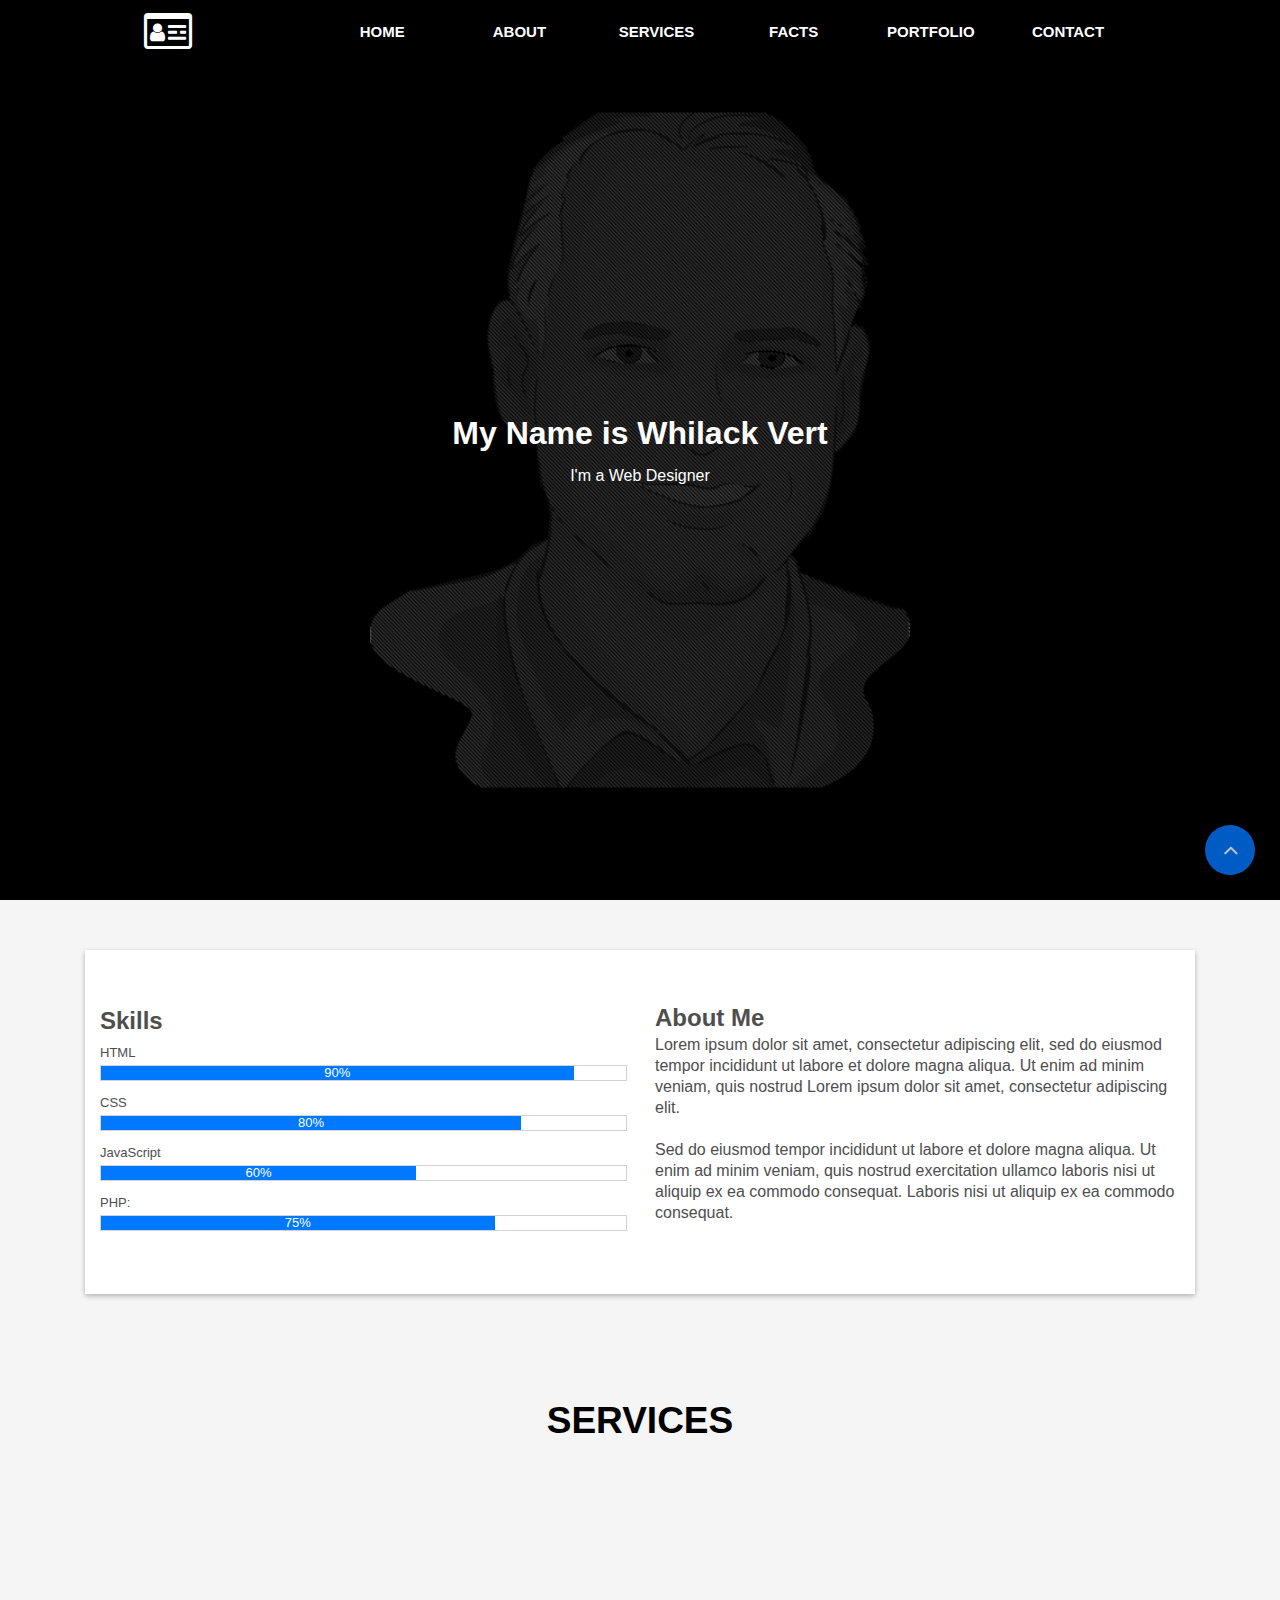
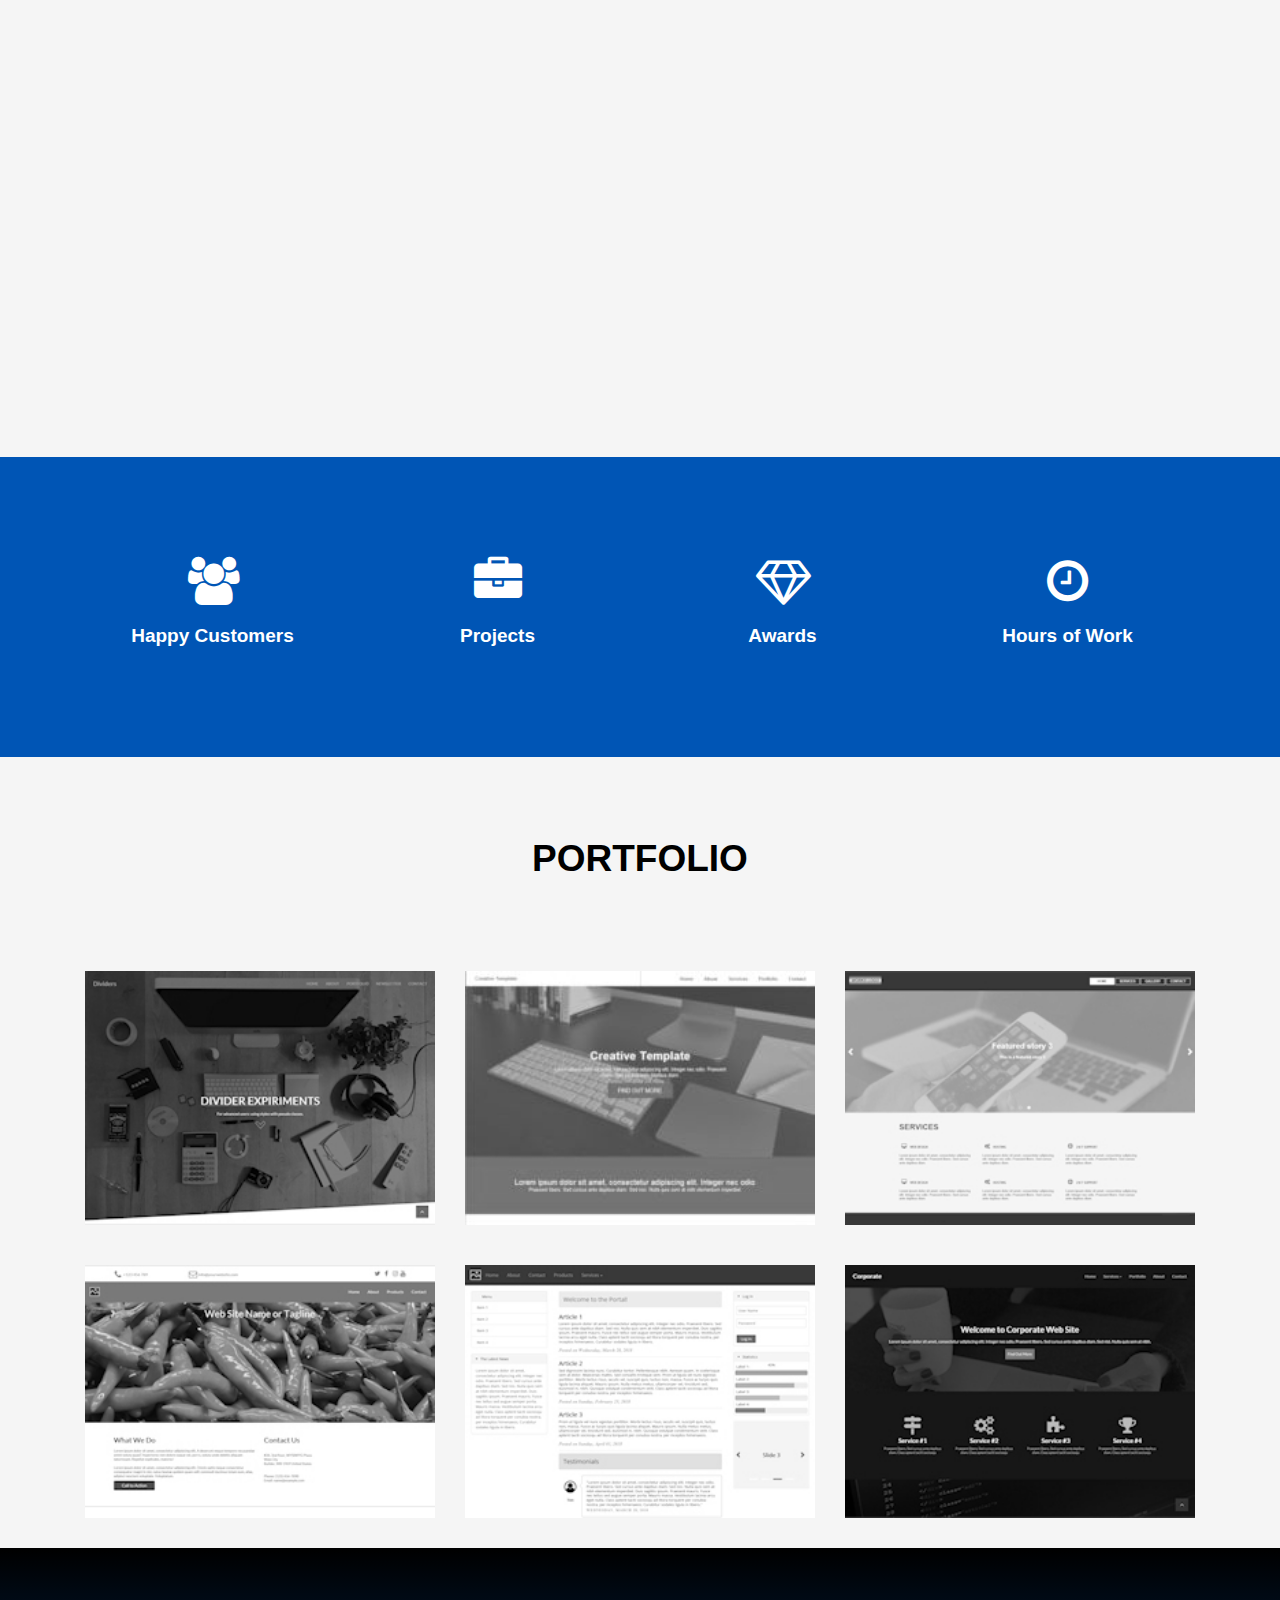
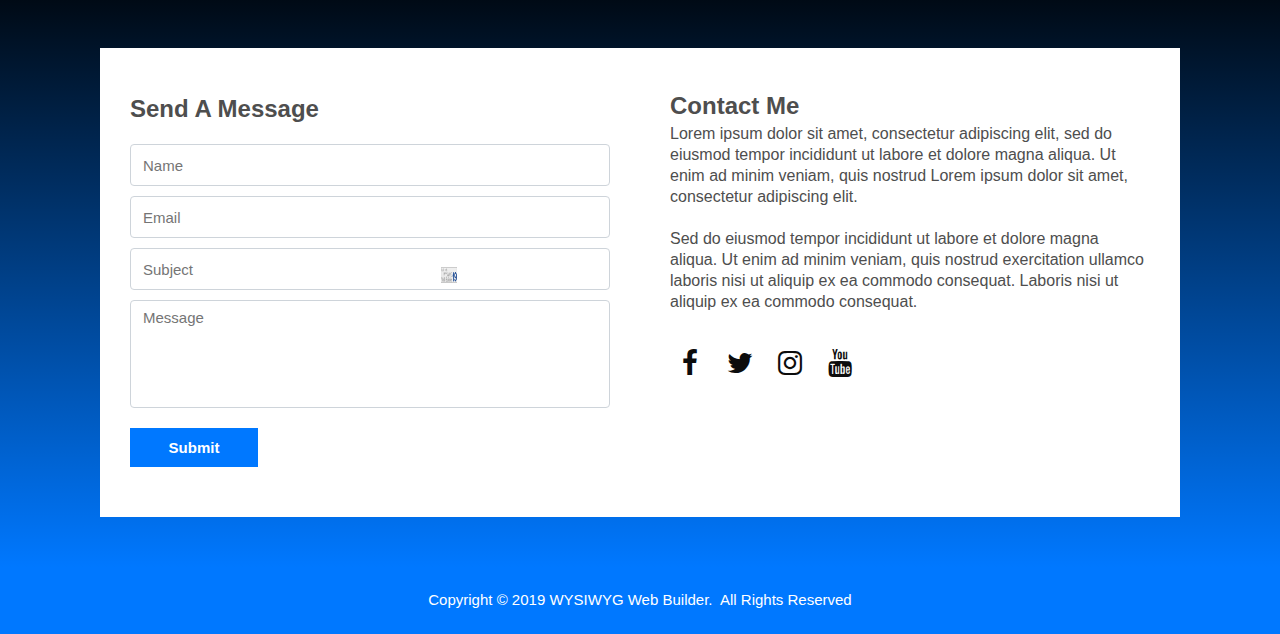
<file: index.html>
<!doctype html>
<html>
<head>
<meta charset="utf-8">
<title>About Me</title>
<meta name="generator" content="WYSIWYG Web Builder 19 Trial Version - https://www.wysiwygwebbuilder.com">
<meta name="viewport" content="width=device-width, initial-scale=1.0">
<link href="css/font-awesome.min.css" rel="stylesheet">
<link href="css/aboutme.css" rel="stylesheet">
<link href="css/wb15_aboutme.css" rel="stylesheet">
<script src="jquery-1.12.4.min.js"></script>
<script src="jquery.ui.effect.min.js"></script>
<script src="skrollr.min.js"></script>
<script src="popper.min.js"></script>
<script src="bootstrap.min.js"></script>
<script src="wwb19.min.js"></script>
<script>   
   document.addEventListener('DOMContentLoaded', function(event)
   {
      var skillsProgressbar1 = document.querySelector('#skillsProgressbar1 .progress-bar');
      var skillsProgressbar1_observer = new window.ResizeObserver(entries => 
      {
         var val = Math.round(((entries[0].target.clientWidth/entries[0].target.offsetParent.clientWidth)*100));
         entries[0].target.innerText = val + '%';
         entries[0].target.setAttribute('aria-valuenow', val);
      });
      skillsProgressbar1_observer.observe(skillsProgressbar1);
      var skillsProgressbar2 = document.querySelector('#skillsProgressbar2 .progress-bar');
      var skillsProgressbar2_observer = new window.ResizeObserver(entries => 
      {
         var val = Math.round(((entries[0].target.clientWidth/entries[0].target.offsetParent.clientWidth)*100));
         entries[0].target.innerText = val + '%';
         entries[0].target.setAttribute('aria-valuenow', val);
      });
      skillsProgressbar2_observer.observe(skillsProgressbar2);
      var skillsProgressbar3 = document.querySelector('#skillsProgressbar3 .progress-bar');
      var skillsProgressbar3_observer = new window.ResizeObserver(entries => 
      {
         var val = Math.round(((entries[0].target.clientWidth/entries[0].target.offsetParent.clientWidth)*100));
         entries[0].target.innerText = val + '%';
         entries[0].target.setAttribute('aria-valuenow', val);
      });
      skillsProgressbar3_observer.observe(skillsProgressbar3);
      var skillsProgressbar4 = document.querySelector('#skillsProgressbar4 .progress-bar');
      var skillsProgressbar4_observer = new window.ResizeObserver(entries => 
      {
         var val = Math.round(((entries[0].target.clientWidth/entries[0].target.offsetParent.clientWidth)*100));
         entries[0].target.innerText = val + '%';
         entries[0].target.setAttribute('aria-valuenow', val);
      });
      skillsProgressbar4_observer.observe(skillsProgressbar4);
      var cookiePopup = document.querySelector('#cookiePopup');
      var bscookiePopup = new bootstrap.Modal(cookiePopup);
      cookiePopup.addEventListener('show.bs.modal', function(e)
      {
         var dlg = document.querySelector('#cookiePopup .modal-dialog');
         dlg.classList.remove('animate-hide');
         dlg.classList.add('animate-show');
      });
      cookiePopup.addEventListener('hide.bs.modal', function(e)
      {
         var dlg = document.querySelector('#cookiePopup .modal-dialog');
         dlg.classList.remove('animate-show');
         var forceReflow = e.target.offsetWidth;
         dlg.classList.add('animate-hide');
      });
   });
</script>
<script>   
   $(document).ready(function()
   {
      $('#reviewsImage1').addClass('visibility-hidden');
      $('#portfolio-image2').addClass('visibility-hidden');
      $('#reviewsImage1').addClass('visibility-hidden');
      $('#portfolio-image2').addClass('visibility-hidden');
      $('#reviewsImage1').addClass('visibility-hidden');
      $('#portfolio-image2').addClass('visibility-hidden');
      $('#reviewsImage1').addClass('visibility-hidden');
      $('#portfolio-image2').addClass('visibility-hidden');
      $("a[href*='#header']").click(function(event)
      {
         event.preventDefault();
         $('html, body').stop().animate({ scrollTop: $('#wb_header').offset().top }, 600, 'easeOutQuad');
      });
      $("a[href*='#intro']").click(function(event)
      {
         event.preventDefault();
         $('html, body').stop().animate({ scrollTop: $('#wb_intro').offset().top-68 }, 600, 'easeOutCirc');
      });
      $("a[href*='#skills']").click(function(event)
      {
         event.preventDefault();
         $('html, body').stop().animate({ scrollTop: $('#wb_skills').offset().top-68 }, 600, 'easeOutQuad');
      });
      $("a[href*='#services']").click(function(event)
      {
         event.preventDefault();
         $('html, body').stop().animate({ scrollTop: $('#wb_services').offset().top-68 }, 600, 'easeOutQuad');
      });
      function onScrollservices()
      {
         var $obj = $("#wb_services");
         if (!$obj.hasClass("in-viewport") && $obj.inViewPort(false))
         {
            $obj.addClass("in-viewport");
            AnimateCss('reviewsImage1', 'animate-fade-in-up', 0, 1000);
            AnimateCss('portfolio-image2', 'animate-fade-in-up', 500, 1000);
         }
      }
      onScrollservices();
      $(window).scroll(function(event)
      {
         onScrollservices();
      });
      $("a[href*='#skillsInner']").click(function(event)
      {
         event.preventDefault();
         $('html, body').stop().animate({ scrollTop: $('#wb_skillsInner').offset().top-88 }, 600, 'easeOutCirc');
      });
      function skrollrInit()
      {
         skrollr.init({forceHeight: false, mobileCheck: function() { return false; }, smoothScrolling: false});
      }
      skrollrInit();
      $("a[href*='#servicesLayoutGrid1']").click(function(event)
      {
         event.preventDefault();
         $('html, body').stop().animate({ scrollTop: $('#wb_servicesLayoutGrid1').offset().top-68 }, 600, 'easeOutCirc');
      });
      $("a[href*='#servicesLayoutGrid2']").click(function(event)
      {
         event.preventDefault();
         $('html, body').stop().animate({ scrollTop: $('#wb_servicesLayoutGrid2').offset().top-88 }, 600, 'easeOutCirc');
      });
      $("a[href*='#facts']").click(function(event)
      {
         event.preventDefault();
         $('html, body').stop().animate({ scrollTop: $('#wb_facts').offset().top-68 }, 600, 'easeOutQuad');
      });
      $("a[href*='#portfolio']").click(function(event)
      {
         event.preventDefault();
         $('html, body').stop().animate({ scrollTop: $('#wb_portfolio').offset().top-68 }, 600, 'easeOutQuad');
      });
      function onScrollportfolio()
      {
         var $obj = $("#wb_portfolio");
         if (!$obj.hasClass("in-viewport") && $obj.inViewPort(false))
         {
            $obj.addClass("in-viewport");
            AnimateCss('reviewsImage1', 'animate-fade-in-up', 0, 1000);
            AnimateCss('portfolio-image2', 'animate-fade-in-up', 500, 1000);
         }
      }
      onScrollportfolio();
      $(window).scroll(function(event)
      {
         onScrollportfolio();
      });
      $("a[href*='#portfolioLayoutGrid1']").click(function(event)
      {
         event.preventDefault();
         $('html, body').stop().animate({ scrollTop: $('#wb_portfolioLayoutGrid1').offset().top-88 }, 600, 'easeOutCirc');
      });
      function onScrollportfolioLayoutGrid1()
      {
         var $obj = $("#wb_portfolioLayoutGrid1");
         if (!$obj.hasClass("in-viewport") && $obj.inViewPort(false))
         {
            $obj.addClass("in-viewport");
            AnimateCss('reviewsImage1', 'animate-fade-in-up', 0, 1000);
            AnimateCss('portfolio-image2', 'animate-fade-in-up', 500, 1000);
         }
      }
      onScrollportfolioLayoutGrid1();
      $(window).scroll(function(event)
      {
         onScrollportfolioLayoutGrid1();
      });
      $("a[href*='#portfolioLayoutGrid2']").click(function(event)
      {
         event.preventDefault();
         $('html, body').stop().animate({ scrollTop: $('#wb_portfolioLayoutGrid2').offset().top-88 }, 600, 'easeOutCirc');
      });
      function onScrollportfolioLayoutGrid2()
      {
         var $obj = $("#wb_portfolioLayoutGrid2");
         if (!$obj.hasClass("in-viewport") && $obj.inViewPort(false))
         {
            $obj.addClass("in-viewport");
            AnimateCss('reviewsImage1', 'animate-fade-in-up', 0, 1000);
            AnimateCss('portfolio-image2', 'animate-fade-in-up', 500, 1000);
         }
      }
      onScrollportfolioLayoutGrid2();
      $(window).scroll(function(event)
      {
         onScrollportfolioLayoutGrid2();
      });
      function aspectRatioportfolioRollOverText1()
      {
         var $obj = $("#portfolioRollOverText1");
         var height = $obj.width() / 1.38;
         if (height == 0)
         {
            setTimeout(function(){ aspectRatioportfolioRollOverText1() }, 250);
         }
         else
         {
            $obj.css('height', height + 'px');
         }
      }
      $(window).resize(function()
      {
         aspectRatioportfolioRollOverText1();
      });
      aspectRatioportfolioRollOverText1();
      function aspectRatioportfolioRollOverText2()
      {
         var $obj = $("#portfolioRollOverText2");
         var height = $obj.width() / 1.38;
         if (height == 0)
         {
            setTimeout(function(){ aspectRatioportfolioRollOverText2() }, 250);
         }
         else
         {
            $obj.css('height', height + 'px');
         }
      }
      $(window).resize(function()
      {
         aspectRatioportfolioRollOverText2();
      });
      aspectRatioportfolioRollOverText2();
      function aspectRatioportfolioRollOverText3()
      {
         var $obj = $("#portfolioRollOverText3");
         var height = $obj.width() / 1.38;
         if (height == 0)
         {
            setTimeout(function(){ aspectRatioportfolioRollOverText3() }, 250);
         }
         else
         {
            $obj.css('height', height + 'px');
         }
      }
      $(window).resize(function()
      {
         aspectRatioportfolioRollOverText3();
      });
      aspectRatioportfolioRollOverText3();
      function aspectRatioportfolioRollOverText4()
      {
         var $obj = $("#portfolioRollOverText4");
         var height = $obj.width() / 1.38;
         if (height == 0)
         {
            setTimeout(function(){ aspectRatioportfolioRollOverText4() }, 250);
         }
         else
         {
            $obj.css('height', height + 'px');
         }
      }
      $(window).resize(function()
      {
         aspectRatioportfolioRollOverText4();
      });
      aspectRatioportfolioRollOverText4();
      function aspectRatioportfolioRollOverText5()
      {
         var $obj = $("#portfolioRollOverText5");
         var height = $obj.width() / 1.38;
         if (height == 0)
         {
            setTimeout(function(){ aspectRatioportfolioRollOverText5() }, 250);
         }
         else
         {
            $obj.css('height', height + 'px');
         }
      }
      $(window).resize(function()
      {
         aspectRatioportfolioRollOverText5();
      });
      aspectRatioportfolioRollOverText5();
      function aspectRatioportfolioRollOverText6()
      {
         var $obj = $("#portfolioRollOverText6");
         var height = $obj.width() / 1.38;
         if (height == 0)
         {
            setTimeout(function(){ aspectRatioportfolioRollOverText6() }, 250);
         }
         else
         {
            $obj.css('height', height + 'px');
         }
      }
      $(window).resize(function()
      {
         aspectRatioportfolioRollOverText6();
      });
      aspectRatioportfolioRollOverText6();
   function countUpfactsJavaScript1()
   {
      var $obj = $('#factsJavaScript1');
      var count = $obj.attr('data-count');
      var bottomObj = $obj.offset().top + $obj.outerHeight();
      var bottomWnd = $(window).scrollTop() + $(window).height();
      if (bottomWnd > bottomObj && count != 0)
      {
         $({countUp: $obj.text()}).animate({countUp: count},
         {
            duration: 4000,
            step: function() { $obj.text(Math.floor(this.countUp)); },
            complete: function() { $obj.text(this.countUp); $obj.attr('data-count', 0); }
         });  
      }
   }
   $(window).scroll( function()
   {
      countUpfactsJavaScript1();
   });
   countUpfactsJavaScript1();
   function countUpfactsJavaScript2()
   {
      var $obj = $('#factsJavaScript2');
      var count = $obj.attr('data-count');
      var bottomObj = $obj.offset().top + $obj.outerHeight();
      var bottomWnd = $(window).scrollTop() + $(window).height();
      if (bottomWnd > bottomObj && count != 0)
      {
         $({countUp: $obj.text()}).animate({countUp: count},
         {
            duration: 4000,
            step: function() { $obj.text(Math.floor(this.countUp)); },
            complete: function() { $obj.text(this.countUp); $obj.attr('data-count', 0); }
         });  
      }
   }
   $(window).scroll( function()
   {
      countUpfactsJavaScript2();
   });
   countUpfactsJavaScript2();
   function countUpfactsJavaScript3()
   {
      var $obj = $('#factsJavaScript3');
      var count = $obj.attr('data-count');
      var bottomObj = $obj.offset().top + $obj.outerHeight();
      var bottomWnd = $(window).scrollTop() + $(window).height();
      if (bottomWnd > bottomObj && count != 0)
      {
         $({countUp: $obj.text()}).animate({countUp: count},
         {
            duration: 4000,
            step: function() { $obj.text(Math.floor(this.countUp)); },
            complete: function() { $obj.text(this.countUp); $obj.attr('data-count', 0); }
         });  
      }
   }
   $(window).scroll( function()
   {
      countUpfactsJavaScript3();
   });
   countUpfactsJavaScript3();
   function countUpfactsJavaScript4()
   {
      var $obj = $('#factsJavaScript4');
      var count = $obj.attr('data-count');
      var bottomObj = $obj.offset().top + $obj.outerHeight();
      var bottomWnd = $(window).scrollTop() + $(window).height();
      if (bottomWnd > bottomObj && count != 0)
      {
         $({countUp: $obj.text()}).animate({countUp: count},
         {
            duration: 10000,
            step: function() { $obj.text(Math.floor(this.countUp)); },
            complete: function() { $obj.text(this.countUp); $obj.attr('data-count', 0); }
         });  
      }
   }
   $(window).scroll( function()
   {
      countUpfactsJavaScript4();
   });
   countUpfactsJavaScript4();
      $("a[href*='#contact']").click(function(event)
      {
         event.preventDefault();
         $('html, body').stop().animate({ scrollTop: $('#wb_contact').offset().top-68 }, 600, 'easeOutQuad');
      });
      $("a[href*='#contactForm']").click(function(event)
      {
         event.preventDefault();
         $('html, body').stop().animate({ scrollTop: $('#wb_contactForm').offset().top-88 }, 600, 'easeOutCirc');
      });
      var iOS = !!navigator.platform && /iPad|iPhone|iPod/.test(navigator.platform);
      if (iOS)
      {
         $('#wb_facts,#wb_contact').css('background-attachment', 'scroll');
      }
   });
</script>
<script>   
   $(document).ready(function()
   {
      var $progressbars = $('.ui-progressbar');
      
      $progressbars.each(function() 
      {
        var $obj = $(this);
        $obj.data('value', $obj.progressbar('option', 'value'));
        $obj.data('done', false);
        $obj.progressbar('option', 'value', 0);
      });
      $(window).bind('scroll', function() 
      {
         $progressbars.each(function() 
         {
            var $obj = $(this);
            if (!$obj.data('done') && $(window).scrollTop() + $(window).height() >= $obj.offset().top) 
            {
               $obj.data('done', true);
               $obj.animate({scroll: 1}, 
               { 
                  duration: 3000, 
                  step: function(now) 
                  {
                     var $obj = $(this);
                     var val = Math.round($obj.data('value') * now);
                     $obj.progressbar('option', 'value', val);
                  }
               });
            }
         });
      }).triggerHandler('scroll');
   });
</script><script>   
   $(document).ready(function () 
   {
       if (document.cookie.indexOf("cookienotice=true")<0) 
       {
           $("#cookiePopup").modal("show");
       }
       $("#cookieCheckBox").change(function () 
       {
          document.cookie = "cookienotice=true; expires=Fri, 31 Dec 9999 23:59:59 GMT; path=/";    
          $("#cookiePopup").modal("hide");
       });
      
   });
</script>
</head>
<body>
   <div id="wb_header">
      <div id="header">
         <div class="row">
            <div class="col-1">
               <div id="wb_aboutMeIcon" style="display:inline-block;width:47px;height:42px;text-align:center;z-index:0;">
                  <a href="./wb15_aboutme.html"><div id="aboutMeIcon"><i class="fa fa-id-card-o"></i></div></a>
               </div>
            </div>
            <div class="col-2">
               <div id="wb_aboutMeMenu" style="display:block;width:100%;z-index:1;">
                  <ul id="aboutMeMenu" role="menubar" class="nav">
                     <li role="menuitem" class="nav-item firstmain"><a class="nav-link" href="#intro" target="_self">HOME</a>
                     </li>
                     <li role="menuitem" class="nav-item"><a class="nav-link" href="#skills" target="_self">ABOUT</a>
                     </li>
                     <li role="menuitem" class="nav-item"><a class="nav-link" href="#services" target="_self">SERVICES</a>
                     </li>
                     <li role="menuitem" class="nav-item"><a class="nav-link" href="#facts" target="_self">FACTS</a>
                     </li>
                     <li role="menuitem" class="nav-item"><a class="nav-link" href="#portfolio" target="_self">PORTFOLIO</a>
                     </li>
                     <li role="menuitem" class="nav-item"><a class="nav-link" href="#contact" target="_self">CONTACT</a>
                     </li>
                  </ul>
               </div>
            </div>
         </div>
      </div>
   </div>
   <div id="wb_intro">
      <div id="intro-divider-top">
         <svg version="1.1" viewBox="0 0 240 24" preserveAspectRatio="none">
            <path class="divider-fill" style="opacity:0.33" d="M0,13.229V23.87h240V13.27C212.247,6.884,170.508,0,119.81,0 C69.18,0,27.642,6.884,0,13.229z"/>
            <path class="divider-fill" style="opacity:0.33" d="M0,18.904V24h240v-5.036c-21.641-6.315-64.639-16.257-120.171-16.257 C64.351,2.707,21.572,12.589,0,18.904z"/>
            <path class="divider-fill" d="M119.829,5.115C47.852,5.115,0,24,0,24h239.961C239.961,24,191.816,5.115,119.829,5.115z"/>
         </svg>
      </div>
      <div id="intro-divider-bottom">
         <svg xmlns="http://www.w3.org/2000/svg" viewBox="0 0 1000 100" preserveAspectRatio="none">
            <path class="divider-fill" d="M421.9,6.5c22.6-2.5,51.5,0.4,75.5,5.3c23.6,4.9,70.9,23.5,100.5,35.7c75.8,32.2,133.7,44.5,192.6,49.7c23.6,2.1,48.7,3.5,103.4-2.5c54.7-6,106.2-25.6,106.2-25.6V0H0v30.3c0,0,72,32.6,158.4,30.5c39.2-0.7,92.8-6.7,134-22.4c21.2-8.1,52.2-18.2,79.7-24.2C399.3,7.9,411.6,7.5,421.9,6.5z">
            </path>
         </svg></div>
      <div id="intro">
         <div class="col-1">
            <div id="wb_homeText">
               <p style="font-size:32px;line-height:36px;font-weight:bold;">My Name is Whilack Vert</p>
               <p style="font-size:15px;line-height:16.5px;">&nbsp;</p>
               <p style="font-size:16px;line-height:18px;">I'm a Web Designer</p>
            </div>
         </div>
      </div>
   </div>
   <div id="wb_skills">
      <div id="skills">
         <div class="row">
            <div class="col-1">
               <div class="col-1-padding">
                  <div id="wb_skillsInner">
                     <div id="skillsInner">
                        <div class="row">
                           <div class="col-1">
                              <div class="col-1-padding">
                                 <div id="wb_skillsHeading">
                                    <p style="margin:6.67px 0 6.67px 0;font-size:16px;line-height:18px;font-weight:bold;"><span style="font-size:24px;line-height:27.5px;">Skills</span></p>
                                 </div>
                                 <label for="" id="skillsLabel1" style="display:block;width:100%;line-height:16px;z-index:4;">HTML</label>
                                 <div id="skillsProgressbar1" style="display:block;width:100%;height:14px;z-index:5;">
                                    <div class="progress-bar" role="progressbar" aria-valuenow="90" title="90%" aria-valuemin="0" aria-valuemax="100">90%</div>
                                 </div>
                                 <label for="" id="skillsLabel2" style="display:block;width:100%;line-height:16px;z-index:6;">CSS</label>
                                 <div id="skillsProgressbar2" style="display:block;width:100%;height:14px;z-index:7;">
                                    <div class="progress-bar" role="progressbar" aria-valuenow="80" title="80%" aria-valuemin="0" aria-valuemax="100">80%</div>
                                 </div>
                                 <label for="" id="skillsLabel3" style="display:block;width:100%;line-height:16px;z-index:8;">JavaScript</label>
                                 <div id="skillsProgressbar3" style="display:block;width:100%;height:14px;z-index:9;">
                                    <div class="progress-bar" role="progressbar" aria-valuenow="60" title="60%" aria-valuemin="0" aria-valuemax="100">60%</div>
                                 </div>
                                 <label for="" id="skillsLabel4" style="display:block;width:100%;line-height:16px;z-index:10;">PHP:</label>
                                 <div id="skillsProgressbar4" style="display:block;width:100%;height:14px;z-index:11;">
                                    <div class="progress-bar" role="progressbar" aria-valuenow="75" title="75%" aria-valuemin="0" aria-valuemax="100">75%</div>
                                 </div>
                              </div>
                           </div>
                           <div class="col-2">
                              <div class="col-2-padding">
                                 <div id="wb_skillsText">
                                    <p style="margin:6.67px 0 6.67px 0;font-size:24px;font-weight:bold;">About Me</p>
                                    <p style="font-size:16px;">Lorem ipsum dolor sit amet, consectetur adipiscing elit, sed do eiusmod tempor incididunt ut labore et dolore magna aliqua. Ut enim ad minim veniam, quis nostrud Lorem ipsum dolor sit amet, consectetur adipiscing elit.<br/><br/>Sed do eiusmod tempor incididunt ut labore et dolore magna aliqua. Ut enim ad minim veniam, quis nostrud exercitation ullamco laboris nisi ut aliquip ex ea commodo consequat. Laboris nisi ut aliquip ex ea commodo consequat. </p>
                                    <p style="font-size:16px;font-weight:bold;">&nbsp;</p>
                                 </div>
                              </div>
                           </div>
                        </div>
                     </div>
                  </div>
               </div>
            </div>
         </div>
      </div>
   </div>
   <div id="wb_services">
      <div id="services">
         <div class="row">
            <div class="col-1">
               <div class="col-1-padding">
                  <div id="wb_servicesHeading" style="display:block;width:100%;z-index:15;">
                     <h1 id="servicesHeading">SERVICES</h1>
                  </div>
               </div>
            </div>
         </div>
      </div>
   </div>
   <div id="upStickyLayer" style="position:fixed;text-align:left;left:auto;right:25px;top:auto;bottom:25px;width:50px;height:50px;z-index:87;">
      <div id="wb_up-arrow" style="position:absolute;left:9px;top:8px;width:24px;height:24px;text-align:center;z-index:16;">
         <a href="#intro"><div id="up-arrow"><i class="fa fa-angle-up"></i></div></a></div>
   </div>
   <div id="wb_servicesLayoutGrid1">
      <div id="servicesLayoutGrid1">
         <div class="row">
            <div class="col-1">
               <div class="col-1-padding">
                  <div id="wb_servicesCard1" style="display:flex;width:100%;z-index:28;" class="card" data-100-bottom="opacity:0.0;" data--500-bottom="opacity:1.0;">
                     <div id="servicesCard1-card-body">
                        <div id="servicesCard1-card-item0"><a href="http://"><i class="fa fa-globe"></i></a></div>
                        <div id="servicesCard1-card-item1">WEB DESIGN</div>
                        <div id="servicesCard1-card-item2">Lorem ipsum dolor sit amet, consectetur adipiscing elit. Integer nec odio. Praesent libero. Sed cursus ante dapibus diam. Sed nisi. Nulla quis sem at nibh.</div>
                     </div>
                  </div>
               </div>
            </div>
            <div class="col-2">
               <div class="col-2-padding">
                  <div id="wb_servicesCard2" style="display:flex;width:100%;z-index:29;" class="card" data-100-bottom="opacity:0.0;" data--500-bottom="opacity:1.0;">
                     <div id="servicesCard2-card-body">
                        <div id="servicesCard2-card-item0"><a href="http://"><i class="fa fa-code"></i></a></div>
                        <div id="servicesCard2-card-item1">WEB DEVELOPMENT</div>
                        <div id="servicesCard2-card-item2">Lorem ipsum dolor sit amet, consectetur adipiscing elit. Integer nec odio. Praesent libero. Sed cursus ante dapibus diam. Sed nisi. Nulla quis sem at nibh.</div>
                     </div>
                  </div>
               </div>
            </div>
            <div class="col-3">
               <div class="col-3-padding">
                  <div id="wb_servicesCard3" style="display:flex;width:100%;z-index:30;" class="card" data-100-bottom="opacity:0.0;" data--500-bottom="opacity:1.0;">
                     <div id="servicesCard3-card-body">
                        <div id="servicesCard3-card-item0"><a href="http://"><i class="fa fa-paint-brush"></i></a></div>
                        <div id="servicesCard3-card-item1">GRAPHIC DESIGN</div>
                        <div id="servicesCard3-card-item2">Lorem ipsum dolor sit amet, consectetur adipiscing elit. Integer nec odio. Praesent libero. Sed cursus ante dapibus diam. Sed nisi. Nulla quis sem at nibh.</div>
                     </div>
                  </div>
               </div>
            </div>
         </div>
      </div>
   </div>
   <div id="wb_servicesLayoutGrid2">
      <div id="servicesLayoutGrid2">
         <div class="row">
            <div class="col-1">
               <div class="col-1-padding">
                  <div id="wb_servicesCard4" style="display:flex;width:100%;z-index:31;" class="card" data-100-bottom="opacity:0.0;" data--500-bottom="opacity:1.0;">
                     <div id="servicesCard4-card-body">
                        <div id="servicesCard4-card-item0"><a href="http://"><i class="fa fa-mobile"></i></a></div>
                        <div id="servicesCard4-card-item1">RESPONSIVE DESIGN</div>
                        <div id="servicesCard4-card-item2">Lorem ipsum dolor sit amet, consectetur adipiscing elit. Integer nec odio. Praesent libero. Sed cursus ante dapibus diam. Sed nisi. Nulla quis sem at nibh.</div>
                     </div>
                  </div>
               </div>
            </div>
            <div class="col-2">
               <div class="col-2-padding">
                  <div id="wb_servicesCard5" style="display:flex;width:100%;z-index:32;" class="card" data-100-bottom="opacity:0.0;" data--500-bottom="opacity:1.0;">
                     <div id="servicesCard5-card-body">
                        <div id="servicesCard5-card-item0"><a href="http://"><i class="fa fa-camera"></i></a></div>
                        <div id="servicesCard5-card-item1">PHOTOGRAPHY</div>
                        <div id="servicesCard5-card-item2">Lorem ipsum dolor sit amet, consectetur adipiscing elit. Integer nec odio. Praesent libero. Sed cursus ante dapibus diam. Sed nisi. Nulla quis sem at nibh.</div>
                     </div>
                  </div>
               </div>
            </div>
            <div class="col-3">
               <div class="col-3-padding">
                  <div id="wb_servicesCard6" style="display:flex;width:100%;z-index:33;" class="card" data-100-bottom="opacity:0.0;" data--500-bottom="opacity:1.0;">
                     <div id="servicesCard6-card-body">
                        <div id="servicesCard6-card-item0"><a href="http://"><i class="fa fa-comments-o"></i></a></div>
                        <div id="servicesCard6-card-item1">MARKETING</div>
                        <div id="servicesCard6-card-item2">Lorem ipsum dolor sit amet, consectetur adipiscing elit. Integer nec odio. Praesent libero. Sed cursus ante dapibus diam. Sed nisi. Nulla quis sem at nibh.</div>
                     </div>
                  </div>
               </div>
            </div>
         </div>
      </div>
   </div>
   <div id="wb_facts">
      <div id="facts-overlay"></div>
      <div id="facts">
         <div class="row">
            <div class="col-1">
               <div class="col-1-padding">
                  <div id="wb_factsIcon1" style="display:inline-block;width:59px;height:48px;text-align:center;z-index:34;">
                     <a href="./wb15_aboutme.html"><div id="factsIcon1"><i class="fa fa-users"></i></div></a>
                  </div>
                  <div id="wb_factsJavaScript1" style="display:block;width:100%;z-index:35;">
                     <div data-count="128" style="color:#FFFFFF;font-size:32px;font-family:Arial;font-weight:bold;font-style:normal;text-align:center;text-decoration:none;" id="factsJavaScript1"></div>
                  </div>
                  <div id="wb_factsHeading1" style="display:block;width:100%;z-index:36;">
                     <h2 id="factsHeading1">Happy Customers</h2>
                  </div>
               </div>
            </div>
            <div class="col-2">
               <div class="col-2-padding">
                  <div id="wb_factsIcon2" style="display:inline-block;width:59px;height:48px;text-align:center;z-index:37;">
                     <a href="./wb15_aboutme.html"><div id="factsIcon2"><i class="fa fa-briefcase"></i></div></a>
                  </div>
                  <div id="wb_factsJavaScript2" style="display:block;width:100%;z-index:38;">
                     <div data-count="256" style="color:#FFFFFF;font-size:32px;font-family:Arial;font-weight:bold;font-style:normal;text-align:center;text-decoration:none;" id="factsJavaScript2"></div>
                  </div>
                  <div id="wb_factsHeading2" style="display:block;width:100%;z-index:39;">
                     <h2 id="factsHeading2">Projects</h2>
                  </div>
               </div>
            </div>
            <div class="col-3">
               <div class="col-3-padding">
                  <div id="wb_factsIcon3" style="display:inline-block;width:59px;height:48px;text-align:center;z-index:40;">
                     <a href="./wb15_aboutme.html"><div id="factsIcon3"><i class="fa fa-diamond"></i></div></a>
                  </div>
                  <div id="wb_factsJavaScript3" style="display:block;width:100%;z-index:41;">
                     <div data-count="64" style="color:#FFFFFF;font-size:32px;font-family:Arial;font-weight:bold;font-style:normal;text-align:center;text-decoration:none;" id="factsJavaScript3"></div>
                  </div>
                  <div id="wb_factsHeading3" style="display:block;width:100%;z-index:42;">
                     <h2 id="factsHeading3">Awards</h2>
                  </div>
               </div>
            </div>
            <div class="col-4">
               <div class="col-4-padding">
                  <div id="wb_factsIcon4" style="display:inline-block;width:59px;height:48px;text-align:center;z-index:43;">
                     <a href="./wb15_aboutme.html"><div id="factsIcon4"><i class="fa fa-clock-o"></i></div></a>
                  </div>
                  <div id="wb_factsJavaScript4" style="display:block;width:100%;z-index:44;">
                     <div data-count="9999" style="color:#FFFFFF;font-size:32px;font-family:Arial;font-weight:bold;font-style:normal;text-align:center;text-decoration:none;" id="factsJavaScript4"></div>
                  </div>
                  <div id="wb_factsHeading4" style="display:block;width:100%;z-index:45;">
                     <h2 id="factsHeading4">Hours of Work</h2>
                  </div>
               </div>
            </div>
         </div>
      </div>
   </div>
   <div id="wb_portfolio">
      <div id="portfolio">
         <div class="row">
            <div class="col-1">
               <div class="col-1-padding">
                  <div id="wb_portfolioHeading" style="display:block;width:100%;z-index:46;">
                     <h1 id="portfolioHeading">PORTFOLIO</h1>
                  </div>
               </div>
            </div>
         </div>
      </div>
   </div>
   <div id="wb_portfolioLayoutGrid1">
      <div id="portfolioLayoutGrid1">
         <div class="row">
            <div class="col-1">
               <div class="col-1-padding">
                  <div id="portfolioRollOverText1" style="overflow:hidden;display:block;position:relative;">
                     <img alt="ABOUT" class="image" src="images/template01.jpg" width="293" height="212">
                     <div class="caption">
                        <div class="title">ABOUT</div>
                        <p class="description">Read more about our company</p>
                        <a class="link" href="./wb15_aboutme_with_breakpoint.html">More information</a>
                     </div>
                  </div>
               </div>
            </div>
            <div class="col-2">
               <div class="col-2-padding">
                  <div id="portfolioRollOverText2" style="overflow:hidden;display:block;position:relative;">
                     <img alt="ABOUT" class="image" src="images/template02.jpg" width="293" height="212">
                     <div class="caption">
                        <div class="title">ABOUT</div>
                        <p class="description">Read more about our company</p>
                        <a class="link" href="./wb15_aboutme_with_breakpoint.html">More information</a>
                     </div>
                  </div>
               </div>
            </div>
            <div class="col-3">
               <div class="col-3-padding">
                  <div id="portfolioRollOverText3" style="overflow:hidden;display:block;position:relative;">
                     <img alt="ABOUT" class="image" src="images/template03.jpg" width="293" height="212">
                     <div class="caption">
                        <div class="title">ABOUT</div>
                        <p class="description">Read more about our company</p>
                        <a class="link" href="./wb15_aboutme_with_breakpoint.html">More information</a>
                     </div>
                  </div>
               </div>
            </div>
         </div>
      </div>
   </div>
   <div id="wb_portfolioLayoutGrid2">
      <div id="portfolioLayoutGrid2">
         <div class="row">
            <div class="col-1">
               <div class="col-1-padding">
                  <div id="portfolioRollOverText4" style="overflow:hidden;display:block;position:relative;">
                     <img alt="ABOUT" class="image" src="images/template04.jpg" width="293" height="212">
                     <div class="caption">
                        <div class="title">ABOUT</div>
                        <p class="description">Read more about our company</p>
                        <a class="link" href="./wb15_aboutme_with_breakpoint.html">More information</a>
                     </div>
                  </div>
               </div>
            </div>
            <div class="col-2">
               <div class="col-2-padding">
                  <div id="portfolioRollOverText5" style="overflow:hidden;display:block;position:relative;">
                     <img alt="ABOUT" class="image" src="images/template05.jpg" width="293" height="212">
                     <div class="caption">
                        <div class="title">ABOUT</div>
                        <p class="description">Read more about our company</p>
                        <a class="link" href="./wb15_aboutme_with_breakpoint.html">More information</a>
                     </div>
                  </div>
               </div>
            </div>
            <div class="col-3">
               <div class="col-3-padding">
                  <div id="portfolioRollOverText6" style="overflow:hidden;display:block;position:relative;">
                     <img alt="ABOUT" class="image" src="images/template06.jpg" width="293" height="212">
                     <div class="caption">
                        <div class="title">ABOUT</div>
                        <p class="description">Read more about our company</p>
                        <a class="link" href="./wb15_aboutme_with_breakpoint.html">More information</a>
                     </div>
                  </div>
               </div>
            </div>
         </div>
      </div>
   </div>
   <div id="wb_contact">
      <div id="contact-overlay"></div>
      <div id="contact">
         <div class="row">
            <div class="col-1">
               <div class="col-1-padding">
                  <div id="wb_contactForm">
                     <div id="contactForm">
                        <div class="row">
                           <div class="col-1">
                              <div class="col-1-padding">
                                 <div id="wb_contactText1">
                                    <p style="margin:6.67px 0 6.67px 0;font-size:16px;line-height:18px;font-weight:bold;"><span style="font-size:24px;line-height:27.5px;">Send A Message</span></p>
                                 </div>
                                 <input type="text" id="contactName" style="display:block;width:100%;height:42px;z-index:54;" name="name" value="" spellcheck="false" placeholder="Name">
                                 <input type="text" id="contactEmail" style="display:block;width:100%;height:42px;z-index:55;" name="email" value="" spellcheck="false" placeholder="Email">
                                 <input type="text" id="contactSubject" style="display:block;width:100%;height:42px;z-index:56;" name="subject" value="" spellcheck="false" placeholder="Subject">
                                 <textarea name="message" id="contactMessage" style="display:block;width:100%;;height:108px;z-index:57;" rows="4" cols="35" autocomplete="off" spellcheck="false" placeholder="Message"></textarea>
                                 <input type="submit" id="contactButton" name="" value="Submit" style="display:inline-block;width:128px;height:39px;z-index:58;">
                              </div>
                           </div>
                           <div class="col-2">
                              <div class="col-2-padding">
                                 <div id="wb_contactText2">
                                    <p style="margin:6.67px 0 6.67px 0;font-size:24px;font-weight:bold;">Contact Me</p>
                                    <p style="font-size:16px;">Lorem ipsum dolor sit amet, consectetur adipiscing elit, sed do eiusmod tempor incididunt ut labore et dolore magna aliqua. Ut enim ad minim veniam, quis nostrud Lorem ipsum dolor sit amet, consectetur adipiscing elit.<br/><br/>Sed do eiusmod tempor incididunt ut labore et dolore magna aliqua. Ut enim ad minim veniam, quis nostrud exercitation ullamco laboris nisi ut aliquip ex ea commodo consequat. Laboris nisi ut aliquip ex ea commodo consequat. </p>
                                    <p style="font-size:16px;font-weight:bold;">&nbsp;</p>
                                 </div>
                                 <div id="wb_contactIcon1" style="display:inline-block;width:28px;height:28px;text-align:center;z-index:60;">
                                    <a href="./wb15_aboutme.html"><div id="contactIcon1"><i class="fa fa-facebook"></i></div></a>
                                 </div>
                                 <div id="wb_contactIcon2" style="display:inline-block;width:28px;height:28px;text-align:center;z-index:61;">
                                    <a href="./wb15_aboutme.html"><div id="contactIcon2"><i class="fa fa-twitter"></i></div></a>
                                 </div>
                                 <div id="wb_contactIcon3" style="display:inline-block;width:28px;height:28px;text-align:center;z-index:62;">
                                    <a href="./wb15_aboutme.html"><div id="contactIcon3"><i class="fa fa-instagram"></i></div></a>
                                 </div>
                                 <div id="wb_contactIcon4" style="display:inline-block;width:28px;height:28px;text-align:center;z-index:63;">
                                    <a href="./wb15_aboutme.html"><div id="contactIcon4"><i class="fa fa-youtube"></i></div></a>
                                 </div>
                              </div>
                           </div>
                        </div>
                     </div>
                  </div>
               </div>
            </div>
         </div>
      </div>
   </div>
   <div id="wb_footer">
      <div id="footer">
         <div class="row">
            <div class="col-1">
               <div id="wb_contactText3">
                  <p>Copyright © 2019 WYSIWYG Web Builder.&nbsp; All Rights Reserved</p>
               </div>
            </div>
         </div>
      </div>
   </div>
   <div id="cookiePopup" class="modal fade" role="dialog">
      <div class="modal-dialog modal-dialog-centered">
         <div class="modal-content">
            <div class="modal-header">
               <button type="button" class="close" data-bs-dismiss="modal" aria-hidden="true">&times;</button>
               <div class="modal-title"></div>
            </div>
            <div class="modal-body">
               <div id="wb_cookieHeading" style="display:block;width:100%;z-index:77;">
                  <h2 id="cookieHeading">This website uses cookies to ensure you get the best experience on our website. </h2>
               </div>
               <input type="submit" id="cookieButton" onclick="$('#cookiePopup').modal('hide');return false;" name="" value="Got it!" style="display:inline-block;width:111px;height:35px;z-index:78;cursor:pointer;" tabindex="1" autofocus>
               <hr id="spacer-line" style="display:block;width:100%;z-index:79;">
               <div id="wb_cookieCheckBox" style="display:inline-block;width:16px;height:13px;z-index:80;">
                  <input type="checkbox" id="cookieCheckBox" name="donotshow" value="on" style="display:inline-block;" tabindex="2"><label for="cookieCheckBox"></label>
               </div>
               <label for="cookieButton" id="newsLetterLabel" style="display:inline-block;width:204px;line-height:21px;z-index:81;">Don’t show this popup again</label>
            </div>
         </div>
      </div>
   </div>
   <a href="https://www.wysiwygwebbuilder.com" target="_blank"><img src="images/builtwithwwb19.png" alt="WYSIWYG Web Builder" style="position:absolute;left:441px;top:3467px;margin:0;border-width:0;z-index:250" width="16" height="16"></a>
</body>
</html>
</file>
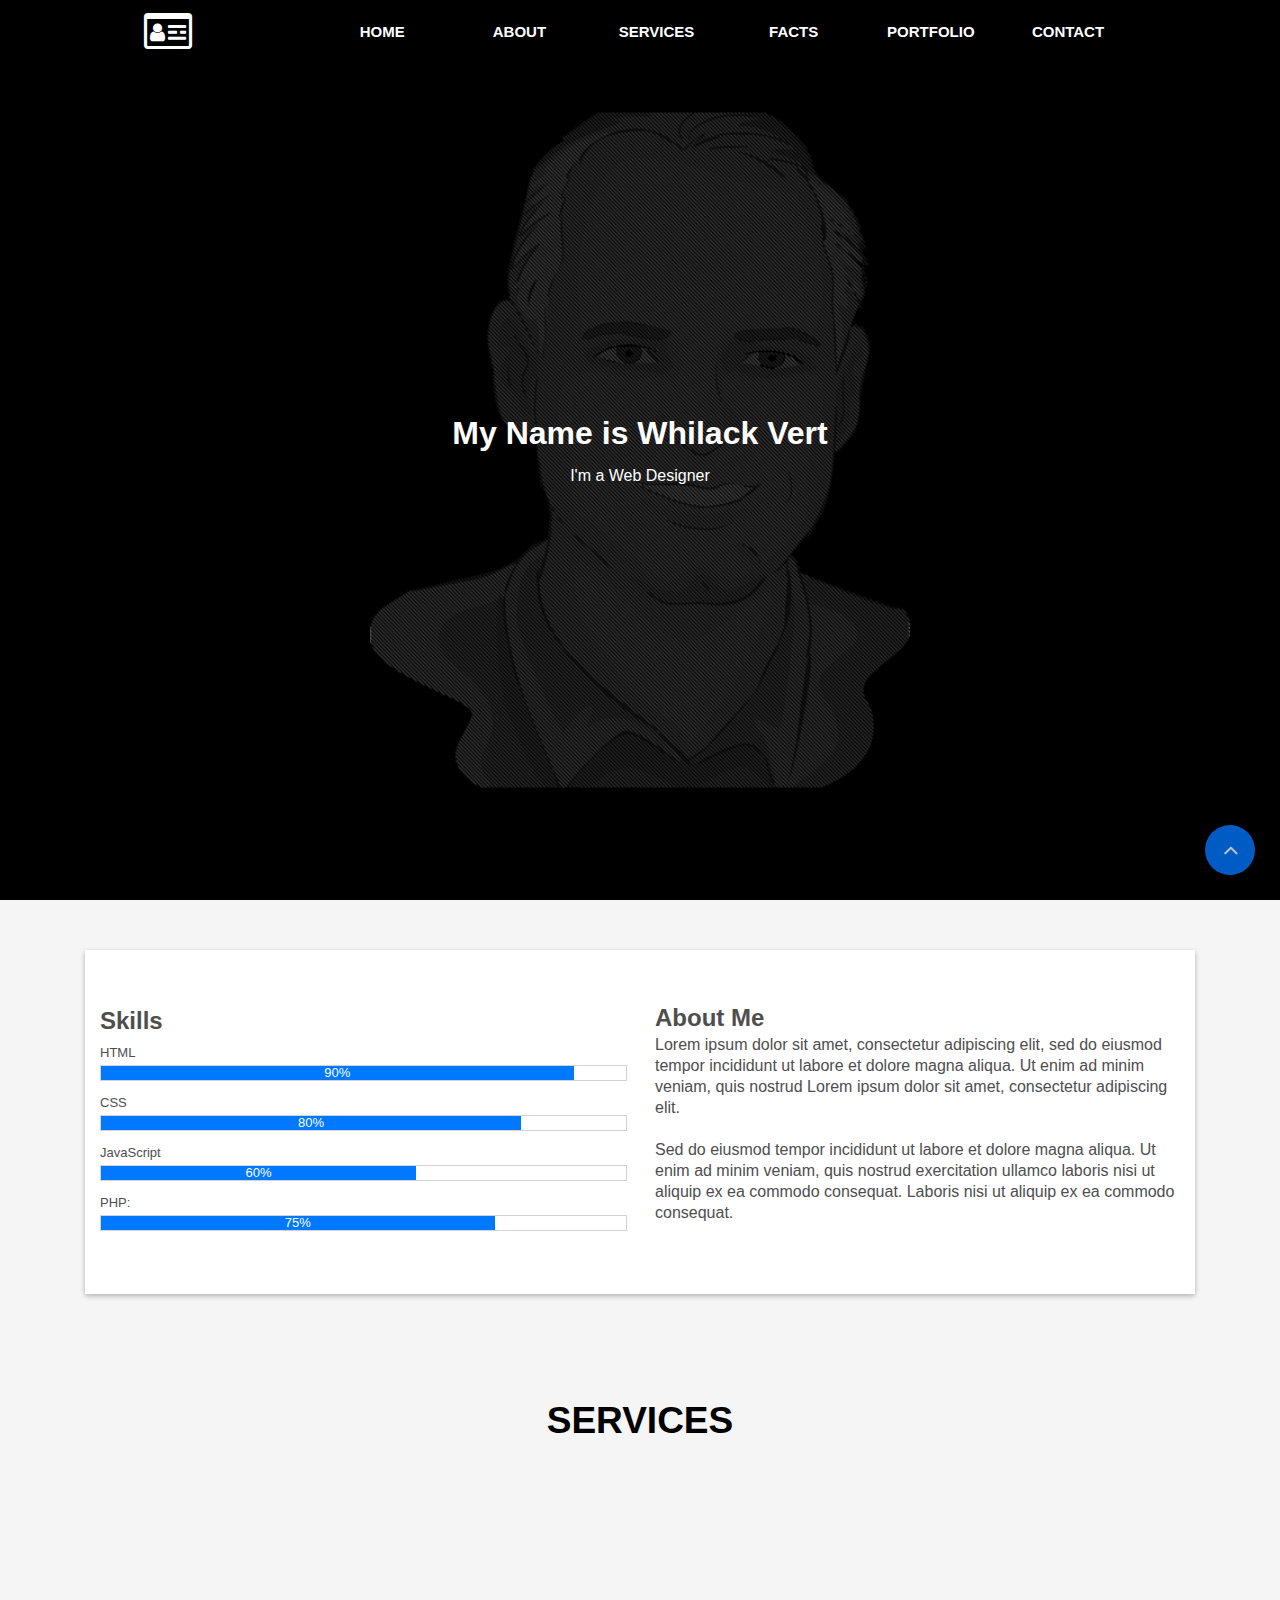
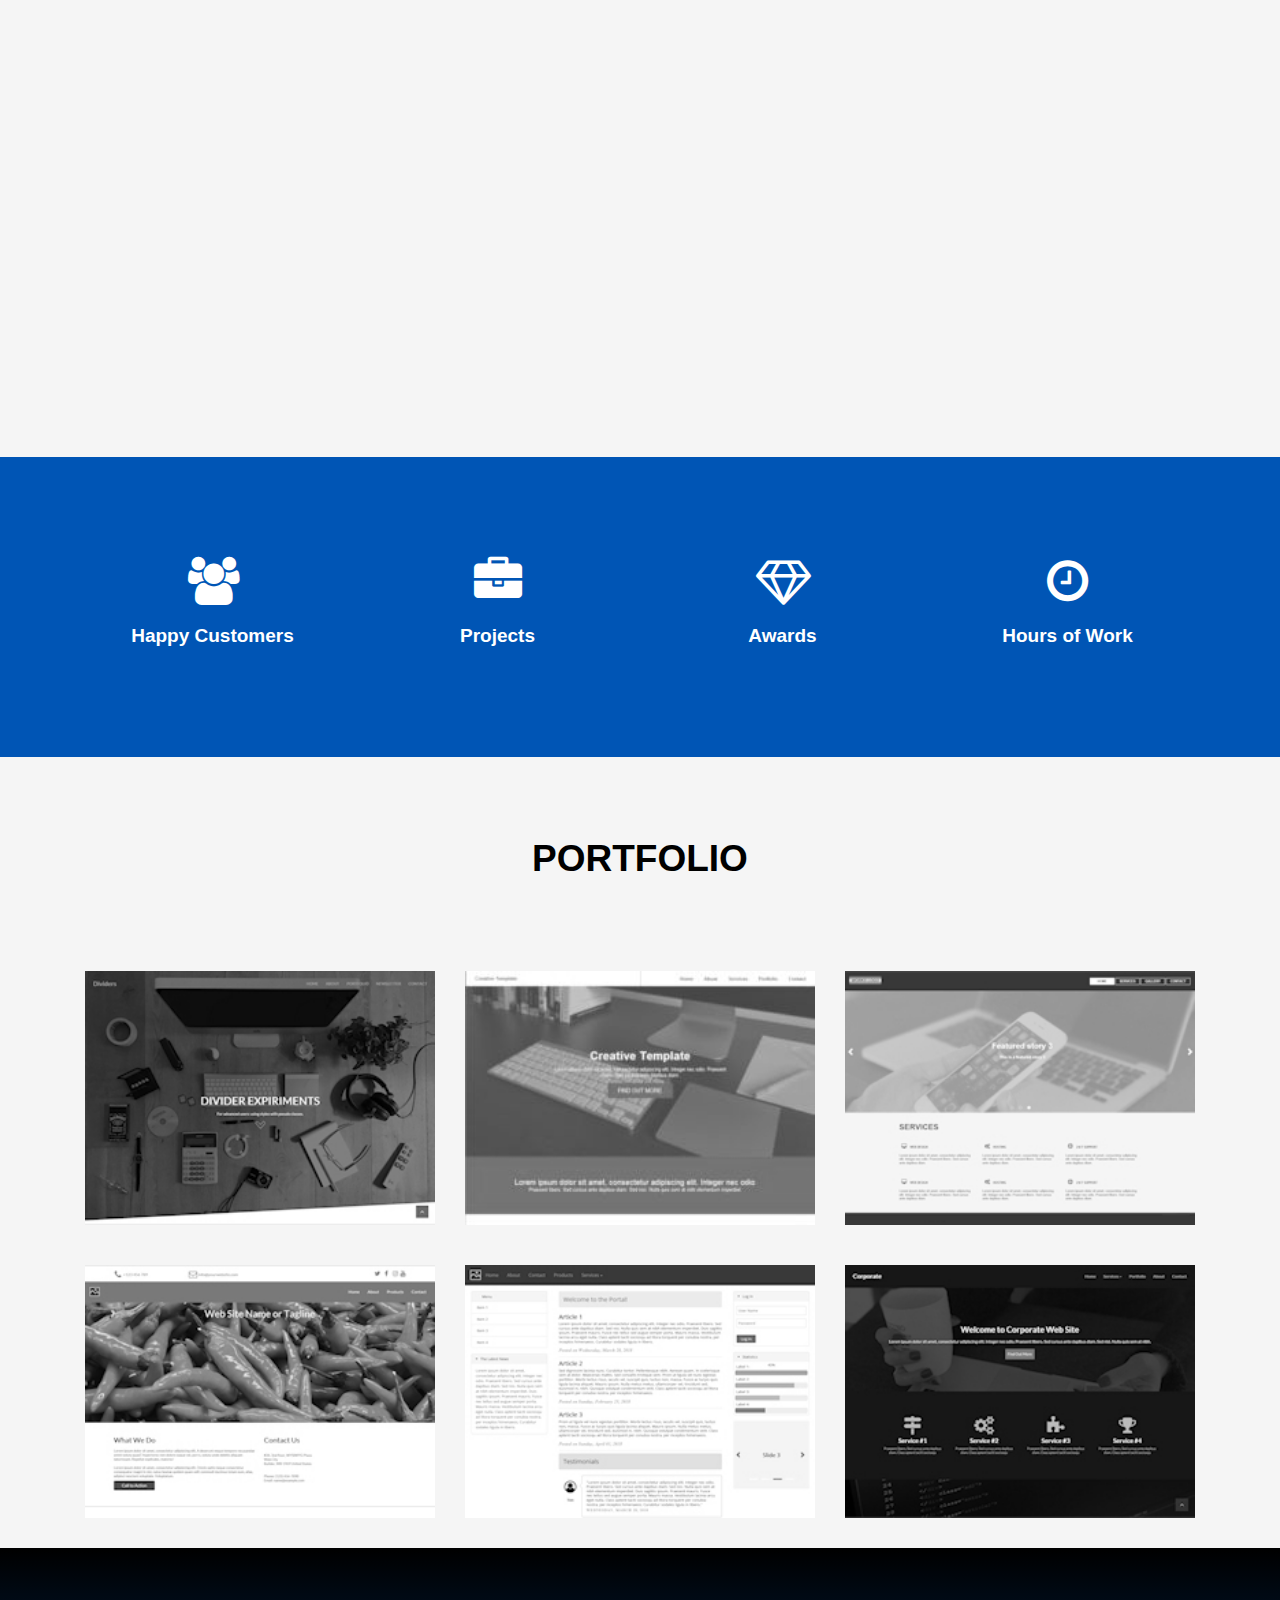
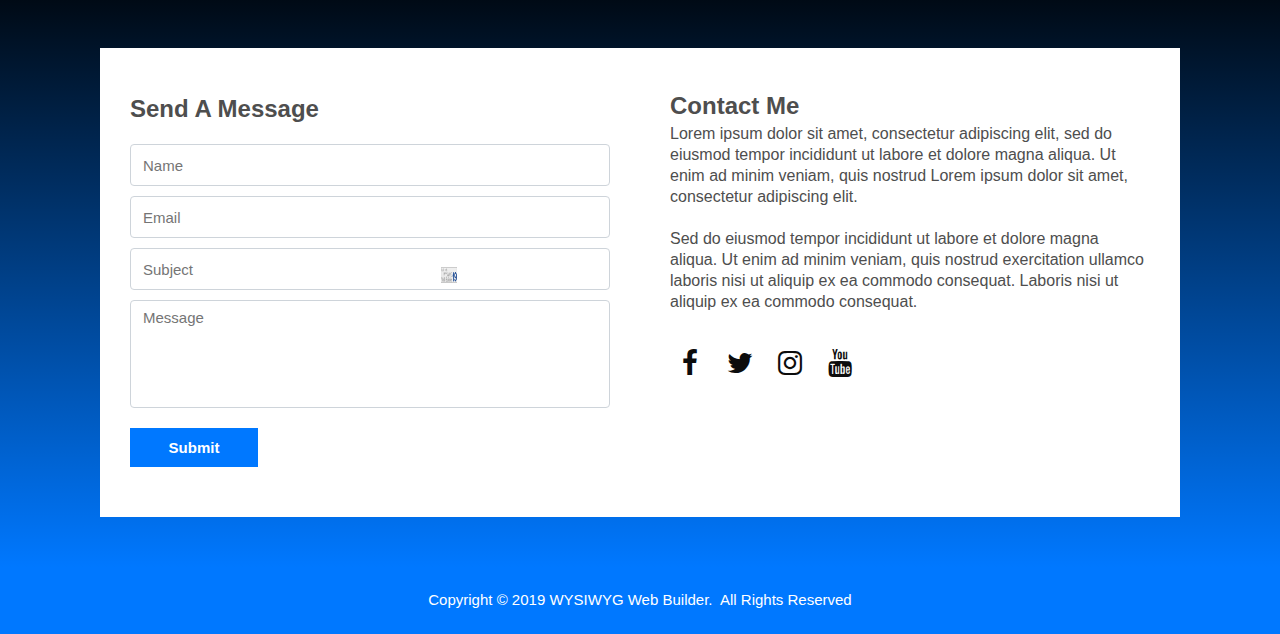
<file: wb15_aboutme.html>
<!doctype html>
<html>
<head>
<meta charset="utf-8">
<title>About Me</title>
<meta name="generator" content="WYSIWYG Web Builder 19 Trial Version - https://www.wysiwygwebbuilder.com">
<meta name="viewport" content="width=device-width, initial-scale=1.0">
<link href="css/font-awesome.min.css" rel="stylesheet">
<link href="css/aboutme.css" rel="stylesheet">
<link href="css/wb15_aboutme.css" rel="stylesheet">
<script src="jquery-1.12.4.min.js"></script>
<script src="jquery.ui.effect.min.js"></script>
<script src="skrollr.min.js"></script>
<script src="popper.min.js"></script>
<script src="bootstrap.min.js"></script>
<script src="wwb19.min.js"></script>
<script>   
   document.addEventListener('DOMContentLoaded', function(event)
   {
      var skillsProgressbar1 = document.querySelector('#skillsProgressbar1 .progress-bar');
      var skillsProgressbar1_observer = new window.ResizeObserver(entries => 
      {
         var val = Math.round(((entries[0].target.clientWidth/entries[0].target.offsetParent.clientWidth)*100));
         entries[0].target.innerText = val + '%';
         entries[0].target.setAttribute('aria-valuenow', val);
      });
      skillsProgressbar1_observer.observe(skillsProgressbar1);
      var skillsProgressbar2 = document.querySelector('#skillsProgressbar2 .progress-bar');
      var skillsProgressbar2_observer = new window.ResizeObserver(entries => 
      {
         var val = Math.round(((entries[0].target.clientWidth/entries[0].target.offsetParent.clientWidth)*100));
         entries[0].target.innerText = val + '%';
         entries[0].target.setAttribute('aria-valuenow', val);
      });
      skillsProgressbar2_observer.observe(skillsProgressbar2);
      var skillsProgressbar3 = document.querySelector('#skillsProgressbar3 .progress-bar');
      var skillsProgressbar3_observer = new window.ResizeObserver(entries => 
      {
         var val = Math.round(((entries[0].target.clientWidth/entries[0].target.offsetParent.clientWidth)*100));
         entries[0].target.innerText = val + '%';
         entries[0].target.setAttribute('aria-valuenow', val);
      });
      skillsProgressbar3_observer.observe(skillsProgressbar3);
      var skillsProgressbar4 = document.querySelector('#skillsProgressbar4 .progress-bar');
      var skillsProgressbar4_observer = new window.ResizeObserver(entries => 
      {
         var val = Math.round(((entries[0].target.clientWidth/entries[0].target.offsetParent.clientWidth)*100));
         entries[0].target.innerText = val + '%';
         entries[0].target.setAttribute('aria-valuenow', val);
      });
      skillsProgressbar4_observer.observe(skillsProgressbar4);
      var cookiePopup = document.querySelector('#cookiePopup');
      var bscookiePopup = new bootstrap.Modal(cookiePopup);
      cookiePopup.addEventListener('show.bs.modal', function(e)
      {
         var dlg = document.querySelector('#cookiePopup .modal-dialog');
         dlg.classList.remove('animate-hide');
         dlg.classList.add('animate-show');
      });
      cookiePopup.addEventListener('hide.bs.modal', function(e)
      {
         var dlg = document.querySelector('#cookiePopup .modal-dialog');
         dlg.classList.remove('animate-show');
         var forceReflow = e.target.offsetWidth;
         dlg.classList.add('animate-hide');
      });
   });
</script>
<script>   
   $(document).ready(function()
   {
      $('#reviewsImage1').addClass('visibility-hidden');
      $('#portfolio-image2').addClass('visibility-hidden');
      $('#reviewsImage1').addClass('visibility-hidden');
      $('#portfolio-image2').addClass('visibility-hidden');
      $('#reviewsImage1').addClass('visibility-hidden');
      $('#portfolio-image2').addClass('visibility-hidden');
      $('#reviewsImage1').addClass('visibility-hidden');
      $('#portfolio-image2').addClass('visibility-hidden');
      $("a[href*='#header']").click(function(event)
      {
         event.preventDefault();
         $('html, body').stop().animate({ scrollTop: $('#wb_header').offset().top }, 600, 'easeOutQuad');
      });
      $("a[href*='#intro']").click(function(event)
      {
         event.preventDefault();
         $('html, body').stop().animate({ scrollTop: $('#wb_intro').offset().top-68 }, 600, 'easeOutCirc');
      });
      $("a[href*='#skills']").click(function(event)
      {
         event.preventDefault();
         $('html, body').stop().animate({ scrollTop: $('#wb_skills').offset().top-68 }, 600, 'easeOutQuad');
      });
      $("a[href*='#services']").click(function(event)
      {
         event.preventDefault();
         $('html, body').stop().animate({ scrollTop: $('#wb_services').offset().top-68 }, 600, 'easeOutQuad');
      });
      function onScrollservices()
      {
         var $obj = $("#wb_services");
         if (!$obj.hasClass("in-viewport") && $obj.inViewPort(false))
         {
            $obj.addClass("in-viewport");
            AnimateCss('reviewsImage1', 'animate-fade-in-up', 0, 1000);
            AnimateCss('portfolio-image2', 'animate-fade-in-up', 500, 1000);
         }
      }
      onScrollservices();
      $(window).scroll(function(event)
      {
         onScrollservices();
      });
      $("a[href*='#skillsInner']").click(function(event)
      {
         event.preventDefault();
         $('html, body').stop().animate({ scrollTop: $('#wb_skillsInner').offset().top-88 }, 600, 'easeOutCirc');
      });
      function skrollrInit()
      {
         skrollr.init({forceHeight: false, mobileCheck: function() { return false; }, smoothScrolling: false});
      }
      skrollrInit();
      $("a[href*='#servicesLayoutGrid1']").click(function(event)
      {
         event.preventDefault();
         $('html, body').stop().animate({ scrollTop: $('#wb_servicesLayoutGrid1').offset().top-68 }, 600, 'easeOutCirc');
      });
      $("a[href*='#servicesLayoutGrid2']").click(function(event)
      {
         event.preventDefault();
         $('html, body').stop().animate({ scrollTop: $('#wb_servicesLayoutGrid2').offset().top-88 }, 600, 'easeOutCirc');
      });
      $("a[href*='#facts']").click(function(event)
      {
         event.preventDefault();
         $('html, body').stop().animate({ scrollTop: $('#wb_facts').offset().top-68 }, 600, 'easeOutQuad');
      });
      $("a[href*='#portfolio']").click(function(event)
      {
         event.preventDefault();
         $('html, body').stop().animate({ scrollTop: $('#wb_portfolio').offset().top-68 }, 600, 'easeOutQuad');
      });
      function onScrollportfolio()
      {
         var $obj = $("#wb_portfolio");
         if (!$obj.hasClass("in-viewport") && $obj.inViewPort(false))
         {
            $obj.addClass("in-viewport");
            AnimateCss('reviewsImage1', 'animate-fade-in-up', 0, 1000);
            AnimateCss('portfolio-image2', 'animate-fade-in-up', 500, 1000);
         }
      }
      onScrollportfolio();
      $(window).scroll(function(event)
      {
         onScrollportfolio();
      });
      $("a[href*='#portfolioLayoutGrid1']").click(function(event)
      {
         event.preventDefault();
         $('html, body').stop().animate({ scrollTop: $('#wb_portfolioLayoutGrid1').offset().top-88 }, 600, 'easeOutCirc');
      });
      function onScrollportfolioLayoutGrid1()
      {
         var $obj = $("#wb_portfolioLayoutGrid1");
         if (!$obj.hasClass("in-viewport") && $obj.inViewPort(false))
         {
            $obj.addClass("in-viewport");
            AnimateCss('reviewsImage1', 'animate-fade-in-up', 0, 1000);
            AnimateCss('portfolio-image2', 'animate-fade-in-up', 500, 1000);
         }
      }
      onScrollportfolioLayoutGrid1();
      $(window).scroll(function(event)
      {
         onScrollportfolioLayoutGrid1();
      });
      $("a[href*='#portfolioLayoutGrid2']").click(function(event)
      {
         event.preventDefault();
         $('html, body').stop().animate({ scrollTop: $('#wb_portfolioLayoutGrid2').offset().top-88 }, 600, 'easeOutCirc');
      });
      function onScrollportfolioLayoutGrid2()
      {
         var $obj = $("#wb_portfolioLayoutGrid2");
         if (!$obj.hasClass("in-viewport") && $obj.inViewPort(false))
         {
            $obj.addClass("in-viewport");
            AnimateCss('reviewsImage1', 'animate-fade-in-up', 0, 1000);
            AnimateCss('portfolio-image2', 'animate-fade-in-up', 500, 1000);
         }
      }
      onScrollportfolioLayoutGrid2();
      $(window).scroll(function(event)
      {
         onScrollportfolioLayoutGrid2();
      });
      function aspectRatioportfolioRollOverText1()
      {
         var $obj = $("#portfolioRollOverText1");
         var height = $obj.width() / 1.38;
         if (height == 0)
         {
            setTimeout(function(){ aspectRatioportfolioRollOverText1() }, 250);
         }
         else
         {
            $obj.css('height', height + 'px');
         }
      }
      $(window).resize(function()
      {
         aspectRatioportfolioRollOverText1();
      });
      aspectRatioportfolioRollOverText1();
      function aspectRatioportfolioRollOverText2()
      {
         var $obj = $("#portfolioRollOverText2");
         var height = $obj.width() / 1.38;
         if (height == 0)
         {
            setTimeout(function(){ aspectRatioportfolioRollOverText2() }, 250);
         }
         else
         {
            $obj.css('height', height + 'px');
         }
      }
      $(window).resize(function()
      {
         aspectRatioportfolioRollOverText2();
      });
      aspectRatioportfolioRollOverText2();
      function aspectRatioportfolioRollOverText3()
      {
         var $obj = $("#portfolioRollOverText3");
         var height = $obj.width() / 1.38;
         if (height == 0)
         {
            setTimeout(function(){ aspectRatioportfolioRollOverText3() }, 250);
         }
         else
         {
            $obj.css('height', height + 'px');
         }
      }
      $(window).resize(function()
      {
         aspectRatioportfolioRollOverText3();
      });
      aspectRatioportfolioRollOverText3();
      function aspectRatioportfolioRollOverText4()
      {
         var $obj = $("#portfolioRollOverText4");
         var height = $obj.width() / 1.38;
         if (height == 0)
         {
            setTimeout(function(){ aspectRatioportfolioRollOverText4() }, 250);
         }
         else
         {
            $obj.css('height', height + 'px');
         }
      }
      $(window).resize(function()
      {
         aspectRatioportfolioRollOverText4();
      });
      aspectRatioportfolioRollOverText4();
      function aspectRatioportfolioRollOverText5()
      {
         var $obj = $("#portfolioRollOverText5");
         var height = $obj.width() / 1.38;
         if (height == 0)
         {
            setTimeout(function(){ aspectRatioportfolioRollOverText5() }, 250);
         }
         else
         {
            $obj.css('height', height + 'px');
         }
      }
      $(window).resize(function()
      {
         aspectRatioportfolioRollOverText5();
      });
      aspectRatioportfolioRollOverText5();
      function aspectRatioportfolioRollOverText6()
      {
         var $obj = $("#portfolioRollOverText6");
         var height = $obj.width() / 1.38;
         if (height == 0)
         {
            setTimeout(function(){ aspectRatioportfolioRollOverText6() }, 250);
         }
         else
         {
            $obj.css('height', height + 'px');
         }
      }
      $(window).resize(function()
      {
         aspectRatioportfolioRollOverText6();
      });
      aspectRatioportfolioRollOverText6();
   function countUpfactsJavaScript1()
   {
      var $obj = $('#factsJavaScript1');
      var count = $obj.attr('data-count');
      var bottomObj = $obj.offset().top + $obj.outerHeight();
      var bottomWnd = $(window).scrollTop() + $(window).height();
      if (bottomWnd > bottomObj && count != 0)
      {
         $({countUp: $obj.text()}).animate({countUp: count},
         {
            duration: 4000,
            step: function() { $obj.text(Math.floor(this.countUp)); },
            complete: function() { $obj.text(this.countUp); $obj.attr('data-count', 0); }
         });  
      }
   }
   $(window).scroll( function()
   {
      countUpfactsJavaScript1();
   });
   countUpfactsJavaScript1();
   function countUpfactsJavaScript2()
   {
      var $obj = $('#factsJavaScript2');
      var count = $obj.attr('data-count');
      var bottomObj = $obj.offset().top + $obj.outerHeight();
      var bottomWnd = $(window).scrollTop() + $(window).height();
      if (bottomWnd > bottomObj && count != 0)
      {
         $({countUp: $obj.text()}).animate({countUp: count},
         {
            duration: 4000,
            step: function() { $obj.text(Math.floor(this.countUp)); },
            complete: function() { $obj.text(this.countUp); $obj.attr('data-count', 0); }
         });  
      }
   }
   $(window).scroll( function()
   {
      countUpfactsJavaScript2();
   });
   countUpfactsJavaScript2();
   function countUpfactsJavaScript3()
   {
      var $obj = $('#factsJavaScript3');
      var count = $obj.attr('data-count');
      var bottomObj = $obj.offset().top + $obj.outerHeight();
      var bottomWnd = $(window).scrollTop() + $(window).height();
      if (bottomWnd > bottomObj && count != 0)
      {
         $({countUp: $obj.text()}).animate({countUp: count},
         {
            duration: 4000,
            step: function() { $obj.text(Math.floor(this.countUp)); },
            complete: function() { $obj.text(this.countUp); $obj.attr('data-count', 0); }
         });  
      }
   }
   $(window).scroll( function()
   {
      countUpfactsJavaScript3();
   });
   countUpfactsJavaScript3();
   function countUpfactsJavaScript4()
   {
      var $obj = $('#factsJavaScript4');
      var count = $obj.attr('data-count');
      var bottomObj = $obj.offset().top + $obj.outerHeight();
      var bottomWnd = $(window).scrollTop() + $(window).height();
      if (bottomWnd > bottomObj && count != 0)
      {
         $({countUp: $obj.text()}).animate({countUp: count},
         {
            duration: 10000,
            step: function() { $obj.text(Math.floor(this.countUp)); },
            complete: function() { $obj.text(this.countUp); $obj.attr('data-count', 0); }
         });  
      }
   }
   $(window).scroll( function()
   {
      countUpfactsJavaScript4();
   });
   countUpfactsJavaScript4();
      $("a[href*='#contact']").click(function(event)
      {
         event.preventDefault();
         $('html, body').stop().animate({ scrollTop: $('#wb_contact').offset().top-68 }, 600, 'easeOutQuad');
      });
      $("a[href*='#contactForm']").click(function(event)
      {
         event.preventDefault();
         $('html, body').stop().animate({ scrollTop: $('#wb_contactForm').offset().top-88 }, 600, 'easeOutCirc');
      });
      var iOS = !!navigator.platform && /iPad|iPhone|iPod/.test(navigator.platform);
      if (iOS)
      {
         $('#wb_facts,#wb_contact').css('background-attachment', 'scroll');
      }
   });
</script>
<script>   
   $(document).ready(function()
   {
      var $progressbars = $('.ui-progressbar');
      
      $progressbars.each(function() 
      {
        var $obj = $(this);
        $obj.data('value', $obj.progressbar('option', 'value'));
        $obj.data('done', false);
        $obj.progressbar('option', 'value', 0);
      });
      $(window).bind('scroll', function() 
      {
         $progressbars.each(function() 
         {
            var $obj = $(this);
            if (!$obj.data('done') && $(window).scrollTop() + $(window).height() >= $obj.offset().top) 
            {
               $obj.data('done', true);
               $obj.animate({scroll: 1}, 
               { 
                  duration: 3000, 
                  step: function(now) 
                  {
                     var $obj = $(this);
                     var val = Math.round($obj.data('value') * now);
                     $obj.progressbar('option', 'value', val);
                  }
               });
            }
         });
      }).triggerHandler('scroll');
   });
</script><script>   
   $(document).ready(function () 
   {
       if (document.cookie.indexOf("cookienotice=true")<0) 
       {
           $("#cookiePopup").modal("show");
       }
       $("#cookieCheckBox").change(function () 
       {
          document.cookie = "cookienotice=true; expires=Fri, 31 Dec 9999 23:59:59 GMT; path=/";    
          $("#cookiePopup").modal("hide");
       });
      
   });
</script>
</head>
<body>
   <div id="wb_header">
      <div id="header">
         <div class="row">
            <div class="col-1">
               <div id="wb_aboutMeIcon" style="display:inline-block;width:47px;height:42px;text-align:center;z-index:0;">
                  <a href="./wb15_aboutme.html"><div id="aboutMeIcon"><i class="fa fa-id-card-o"></i></div></a>
               </div>
            </div>
            <div class="col-2">
               <div id="wb_aboutMeMenu" style="display:block;width:100%;z-index:1;">
                  <ul id="aboutMeMenu" role="menubar" class="nav">
                     <li role="menuitem" class="nav-item firstmain"><a class="nav-link" href="#intro" target="_self">HOME</a>
                     </li>
                     <li role="menuitem" class="nav-item"><a class="nav-link" href="#skills" target="_self">ABOUT</a>
                     </li>
                     <li role="menuitem" class="nav-item"><a class="nav-link" href="#services" target="_self">SERVICES</a>
                     </li>
                     <li role="menuitem" class="nav-item"><a class="nav-link" href="#facts" target="_self">FACTS</a>
                     </li>
                     <li role="menuitem" class="nav-item"><a class="nav-link" href="#portfolio" target="_self">PORTFOLIO</a>
                     </li>
                     <li role="menuitem" class="nav-item"><a class="nav-link" href="#contact" target="_self">CONTACT</a>
                     </li>
                  </ul>
               </div>
            </div>
         </div>
      </div>
   </div>
   <div id="wb_intro">
      <div id="intro-divider-top">
         <svg version="1.1" viewBox="0 0 240 24" preserveAspectRatio="none">
            <path class="divider-fill" style="opacity:0.33" d="M0,13.229V23.87h240V13.27C212.247,6.884,170.508,0,119.81,0 C69.18,0,27.642,6.884,0,13.229z"/>
            <path class="divider-fill" style="opacity:0.33" d="M0,18.904V24h240v-5.036c-21.641-6.315-64.639-16.257-120.171-16.257 C64.351,2.707,21.572,12.589,0,18.904z"/>
            <path class="divider-fill" d="M119.829,5.115C47.852,5.115,0,24,0,24h239.961C239.961,24,191.816,5.115,119.829,5.115z"/>
         </svg>
      </div>
      <div id="intro-divider-bottom">
         <svg xmlns="http://www.w3.org/2000/svg" viewBox="0 0 1000 100" preserveAspectRatio="none">
            <path class="divider-fill" d="M421.9,6.5c22.6-2.5,51.5,0.4,75.5,5.3c23.6,4.9,70.9,23.5,100.5,35.7c75.8,32.2,133.7,44.5,192.6,49.7c23.6,2.1,48.7,3.5,103.4-2.5c54.7-6,106.2-25.6,106.2-25.6V0H0v30.3c0,0,72,32.6,158.4,30.5c39.2-0.7,92.8-6.7,134-22.4c21.2-8.1,52.2-18.2,79.7-24.2C399.3,7.9,411.6,7.5,421.9,6.5z">
            </path>
         </svg></div>
      <div id="intro">
         <div class="col-1">
            <div id="wb_homeText">
               <p style="font-size:32px;line-height:36px;font-weight:bold;">My Name is Whilack Vert</p>
               <p style="font-size:15px;line-height:16.5px;">&nbsp;</p>
               <p style="font-size:16px;line-height:18px;">I'm a Web Designer</p>
            </div>
         </div>
      </div>
   </div>
   <div id="wb_skills">
      <div id="skills">
         <div class="row">
            <div class="col-1">
               <div class="col-1-padding">
                  <div id="wb_skillsInner">
                     <div id="skillsInner">
                        <div class="row">
                           <div class="col-1">
                              <div class="col-1-padding">
                                 <div id="wb_skillsHeading">
                                    <p style="margin:6.67px 0 6.67px 0;font-size:16px;line-height:18px;font-weight:bold;"><span style="font-size:24px;line-height:27.5px;">Skills</span></p>
                                 </div>
                                 <label for="" id="skillsLabel1" style="display:block;width:100%;line-height:16px;z-index:4;">HTML</label>
                                 <div id="skillsProgressbar1" style="display:block;width:100%;height:14px;z-index:5;">
                                    <div class="progress-bar" role="progressbar" aria-valuenow="90" title="90%" aria-valuemin="0" aria-valuemax="100">90%</div>
                                 </div>
                                 <label for="" id="skillsLabel2" style="display:block;width:100%;line-height:16px;z-index:6;">CSS</label>
                                 <div id="skillsProgressbar2" style="display:block;width:100%;height:14px;z-index:7;">
                                    <div class="progress-bar" role="progressbar" aria-valuenow="80" title="80%" aria-valuemin="0" aria-valuemax="100">80%</div>
                                 </div>
                                 <label for="" id="skillsLabel3" style="display:block;width:100%;line-height:16px;z-index:8;">JavaScript</label>
                                 <div id="skillsProgressbar3" style="display:block;width:100%;height:14px;z-index:9;">
                                    <div class="progress-bar" role="progressbar" aria-valuenow="60" title="60%" aria-valuemin="0" aria-valuemax="100">60%</div>
                                 </div>
                                 <label for="" id="skillsLabel4" style="display:block;width:100%;line-height:16px;z-index:10;">PHP:</label>
                                 <div id="skillsProgressbar4" style="display:block;width:100%;height:14px;z-index:11;">
                                    <div class="progress-bar" role="progressbar" aria-valuenow="75" title="75%" aria-valuemin="0" aria-valuemax="100">75%</div>
                                 </div>
                              </div>
                           </div>
                           <div class="col-2">
                              <div class="col-2-padding">
                                 <div id="wb_skillsText">
                                    <p style="margin:6.67px 0 6.67px 0;font-size:24px;font-weight:bold;">About Me</p>
                                    <p style="font-size:16px;">Lorem ipsum dolor sit amet, consectetur adipiscing elit, sed do eiusmod tempor incididunt ut labore et dolore magna aliqua. Ut enim ad minim veniam, quis nostrud Lorem ipsum dolor sit amet, consectetur adipiscing elit.<br/><br/>Sed do eiusmod tempor incididunt ut labore et dolore magna aliqua. Ut enim ad minim veniam, quis nostrud exercitation ullamco laboris nisi ut aliquip ex ea commodo consequat. Laboris nisi ut aliquip ex ea commodo consequat. </p>
                                    <p style="font-size:16px;font-weight:bold;">&nbsp;</p>
                                 </div>
                              </div>
                           </div>
                        </div>
                     </div>
                  </div>
               </div>
            </div>
         </div>
      </div>
   </div>
   <div id="wb_services">
      <div id="services">
         <div class="row">
            <div class="col-1">
               <div class="col-1-padding">
                  <div id="wb_servicesHeading" style="display:block;width:100%;z-index:15;">
                     <h1 id="servicesHeading">SERVICES</h1>
                  </div>
               </div>
            </div>
         </div>
      </div>
   </div>
   <div id="upStickyLayer" style="position:fixed;text-align:left;left:auto;right:25px;top:auto;bottom:25px;width:50px;height:50px;z-index:87;">
      <div id="wb_up-arrow" style="position:absolute;left:9px;top:8px;width:24px;height:24px;text-align:center;z-index:16;">
         <a href="#intro"><div id="up-arrow"><i class="fa fa-angle-up"></i></div></a></div>
   </div>
   <div id="wb_servicesLayoutGrid1">
      <div id="servicesLayoutGrid1">
         <div class="row">
            <div class="col-1">
               <div class="col-1-padding">
                  <div id="wb_servicesCard1" style="display:flex;width:100%;z-index:28;" class="card" data-100-bottom="opacity:0.0;" data--500-bottom="opacity:1.0;">
                     <div id="servicesCard1-card-body">
                        <div id="servicesCard1-card-item0"><a href="http://"><i class="fa fa-globe"></i></a></div>
                        <div id="servicesCard1-card-item1">WEB DESIGN</div>
                        <div id="servicesCard1-card-item2">Lorem ipsum dolor sit amet, consectetur adipiscing elit. Integer nec odio. Praesent libero. Sed cursus ante dapibus diam. Sed nisi. Nulla quis sem at nibh.</div>
                     </div>
                  </div>
               </div>
            </div>
            <div class="col-2">
               <div class="col-2-padding">
                  <div id="wb_servicesCard2" style="display:flex;width:100%;z-index:29;" class="card" data-100-bottom="opacity:0.0;" data--500-bottom="opacity:1.0;">
                     <div id="servicesCard2-card-body">
                        <div id="servicesCard2-card-item0"><a href="http://"><i class="fa fa-code"></i></a></div>
                        <div id="servicesCard2-card-item1">WEB DEVELOPMENT</div>
                        <div id="servicesCard2-card-item2">Lorem ipsum dolor sit amet, consectetur adipiscing elit. Integer nec odio. Praesent libero. Sed cursus ante dapibus diam. Sed nisi. Nulla quis sem at nibh.</div>
                     </div>
                  </div>
               </div>
            </div>
            <div class="col-3">
               <div class="col-3-padding">
                  <div id="wb_servicesCard3" style="display:flex;width:100%;z-index:30;" class="card" data-100-bottom="opacity:0.0;" data--500-bottom="opacity:1.0;">
                     <div id="servicesCard3-card-body">
                        <div id="servicesCard3-card-item0"><a href="http://"><i class="fa fa-paint-brush"></i></a></div>
                        <div id="servicesCard3-card-item1">GRAPHIC DESIGN</div>
                        <div id="servicesCard3-card-item2">Lorem ipsum dolor sit amet, consectetur adipiscing elit. Integer nec odio. Praesent libero. Sed cursus ante dapibus diam. Sed nisi. Nulla quis sem at nibh.</div>
                     </div>
                  </div>
               </div>
            </div>
         </div>
      </div>
   </div>
   <div id="wb_servicesLayoutGrid2">
      <div id="servicesLayoutGrid2">
         <div class="row">
            <div class="col-1">
               <div class="col-1-padding">
                  <div id="wb_servicesCard4" style="display:flex;width:100%;z-index:31;" class="card" data-100-bottom="opacity:0.0;" data--500-bottom="opacity:1.0;">
                     <div id="servicesCard4-card-body">
                        <div id="servicesCard4-card-item0"><a href="http://"><i class="fa fa-mobile"></i></a></div>
                        <div id="servicesCard4-card-item1">RESPONSIVE DESIGN</div>
                        <div id="servicesCard4-card-item2">Lorem ipsum dolor sit amet, consectetur adipiscing elit. Integer nec odio. Praesent libero. Sed cursus ante dapibus diam. Sed nisi. Nulla quis sem at nibh.</div>
                     </div>
                  </div>
               </div>
            </div>
            <div class="col-2">
               <div class="col-2-padding">
                  <div id="wb_servicesCard5" style="display:flex;width:100%;z-index:32;" class="card" data-100-bottom="opacity:0.0;" data--500-bottom="opacity:1.0;">
                     <div id="servicesCard5-card-body">
                        <div id="servicesCard5-card-item0"><a href="http://"><i class="fa fa-camera"></i></a></div>
                        <div id="servicesCard5-card-item1">PHOTOGRAPHY</div>
                        <div id="servicesCard5-card-item2">Lorem ipsum dolor sit amet, consectetur adipiscing elit. Integer nec odio. Praesent libero. Sed cursus ante dapibus diam. Sed nisi. Nulla quis sem at nibh.</div>
                     </div>
                  </div>
               </div>
            </div>
            <div class="col-3">
               <div class="col-3-padding">
                  <div id="wb_servicesCard6" style="display:flex;width:100%;z-index:33;" class="card" data-100-bottom="opacity:0.0;" data--500-bottom="opacity:1.0;">
                     <div id="servicesCard6-card-body">
                        <div id="servicesCard6-card-item0"><a href="http://"><i class="fa fa-comments-o"></i></a></div>
                        <div id="servicesCard6-card-item1">MARKETING</div>
                        <div id="servicesCard6-card-item2">Lorem ipsum dolor sit amet, consectetur adipiscing elit. Integer nec odio. Praesent libero. Sed cursus ante dapibus diam. Sed nisi. Nulla quis sem at nibh.</div>
                     </div>
                  </div>
               </div>
            </div>
         </div>
      </div>
   </div>
   <div id="wb_facts">
      <div id="facts-overlay"></div>
      <div id="facts">
         <div class="row">
            <div class="col-1">
               <div class="col-1-padding">
                  <div id="wb_factsIcon1" style="display:inline-block;width:59px;height:48px;text-align:center;z-index:34;">
                     <a href="./wb15_aboutme.html"><div id="factsIcon1"><i class="fa fa-users"></i></div></a>
                  </div>
                  <div id="wb_factsJavaScript1" style="display:block;width:100%;z-index:35;">
                     <div data-count="128" style="color:#FFFFFF;font-size:32px;font-family:Arial;font-weight:bold;font-style:normal;text-align:center;text-decoration:none;" id="factsJavaScript1"></div>
                  </div>
                  <div id="wb_factsHeading1" style="display:block;width:100%;z-index:36;">
                     <h2 id="factsHeading1">Happy Customers</h2>
                  </div>
               </div>
            </div>
            <div class="col-2">
               <div class="col-2-padding">
                  <div id="wb_factsIcon2" style="display:inline-block;width:59px;height:48px;text-align:center;z-index:37;">
                     <a href="./wb15_aboutme.html"><div id="factsIcon2"><i class="fa fa-briefcase"></i></div></a>
                  </div>
                  <div id="wb_factsJavaScript2" style="display:block;width:100%;z-index:38;">
                     <div data-count="256" style="color:#FFFFFF;font-size:32px;font-family:Arial;font-weight:bold;font-style:normal;text-align:center;text-decoration:none;" id="factsJavaScript2"></div>
                  </div>
                  <div id="wb_factsHeading2" style="display:block;width:100%;z-index:39;">
                     <h2 id="factsHeading2">Projects</h2>
                  </div>
               </div>
            </div>
            <div class="col-3">
               <div class="col-3-padding">
                  <div id="wb_factsIcon3" style="display:inline-block;width:59px;height:48px;text-align:center;z-index:40;">
                     <a href="./wb15_aboutme.html"><div id="factsIcon3"><i class="fa fa-diamond"></i></div></a>
                  </div>
                  <div id="wb_factsJavaScript3" style="display:block;width:100%;z-index:41;">
                     <div data-count="64" style="color:#FFFFFF;font-size:32px;font-family:Arial;font-weight:bold;font-style:normal;text-align:center;text-decoration:none;" id="factsJavaScript3"></div>
                  </div>
                  <div id="wb_factsHeading3" style="display:block;width:100%;z-index:42;">
                     <h2 id="factsHeading3">Awards</h2>
                  </div>
               </div>
            </div>
            <div class="col-4">
               <div class="col-4-padding">
                  <div id="wb_factsIcon4" style="display:inline-block;width:59px;height:48px;text-align:center;z-index:43;">
                     <a href="./wb15_aboutme.html"><div id="factsIcon4"><i class="fa fa-clock-o"></i></div></a>
                  </div>
                  <div id="wb_factsJavaScript4" style="display:block;width:100%;z-index:44;">
                     <div data-count="9999" style="color:#FFFFFF;font-size:32px;font-family:Arial;font-weight:bold;font-style:normal;text-align:center;text-decoration:none;" id="factsJavaScript4"></div>
                  </div>
                  <div id="wb_factsHeading4" style="display:block;width:100%;z-index:45;">
                     <h2 id="factsHeading4">Hours of Work</h2>
                  </div>
               </div>
            </div>
         </div>
      </div>
   </div>
   <div id="wb_portfolio">
      <div id="portfolio">
         <div class="row">
            <div class="col-1">
               <div class="col-1-padding">
                  <div id="wb_portfolioHeading" style="display:block;width:100%;z-index:46;">
                     <h1 id="portfolioHeading">PORTFOLIO</h1>
                  </div>
               </div>
            </div>
         </div>
      </div>
   </div>
   <div id="wb_portfolioLayoutGrid1">
      <div id="portfolioLayoutGrid1">
         <div class="row">
            <div class="col-1">
               <div class="col-1-padding">
                  <div id="portfolioRollOverText1" style="overflow:hidden;display:block;position:relative;">
                     <img alt="ABOUT" class="image" src="images/template01.jpg" width="293" height="212">
                     <div class="caption">
                        <div class="title">ABOUT</div>
                        <p class="description">Read more about our company</p>
                        <a class="link" href="./wb15_aboutme_with_breakpoint.html">More information</a>
                     </div>
                  </div>
               </div>
            </div>
            <div class="col-2">
               <div class="col-2-padding">
                  <div id="portfolioRollOverText2" style="overflow:hidden;display:block;position:relative;">
                     <img alt="ABOUT" class="image" src="images/template02.jpg" width="293" height="212">
                     <div class="caption">
                        <div class="title">ABOUT</div>
                        <p class="description">Read more about our company</p>
                        <a class="link" href="./wb15_aboutme_with_breakpoint.html">More information</a>
                     </div>
                  </div>
               </div>
            </div>
            <div class="col-3">
               <div class="col-3-padding">
                  <div id="portfolioRollOverText3" style="overflow:hidden;display:block;position:relative;">
                     <img alt="ABOUT" class="image" src="images/template03.jpg" width="293" height="212">
                     <div class="caption">
                        <div class="title">ABOUT</div>
                        <p class="description">Read more about our company</p>
                        <a class="link" href="./wb15_aboutme_with_breakpoint.html">More information</a>
                     </div>
                  </div>
               </div>
            </div>
         </div>
      </div>
   </div>
   <div id="wb_portfolioLayoutGrid2">
      <div id="portfolioLayoutGrid2">
         <div class="row">
            <div class="col-1">
               <div class="col-1-padding">
                  <div id="portfolioRollOverText4" style="overflow:hidden;display:block;position:relative;">
                     <img alt="ABOUT" class="image" src="images/template04.jpg" width="293" height="212">
                     <div class="caption">
                        <div class="title">ABOUT</div>
                        <p class="description">Read more about our company</p>
                        <a class="link" href="./wb15_aboutme_with_breakpoint.html">More information</a>
                     </div>
                  </div>
               </div>
            </div>
            <div class="col-2">
               <div class="col-2-padding">
                  <div id="portfolioRollOverText5" style="overflow:hidden;display:block;position:relative;">
                     <img alt="ABOUT" class="image" src="images/template05.jpg" width="293" height="212">
                     <div class="caption">
                        <div class="title">ABOUT</div>
                        <p class="description">Read more about our company</p>
                        <a class="link" href="./wb15_aboutme_with_breakpoint.html">More information</a>
                     </div>
                  </div>
               </div>
            </div>
            <div class="col-3">
               <div class="col-3-padding">
                  <div id="portfolioRollOverText6" style="overflow:hidden;display:block;position:relative;">
                     <img alt="ABOUT" class="image" src="images/template06.jpg" width="293" height="212">
                     <div class="caption">
                        <div class="title">ABOUT</div>
                        <p class="description">Read more about our company</p>
                        <a class="link" href="./wb15_aboutme_with_breakpoint.html">More information</a>
                     </div>
                  </div>
               </div>
            </div>
         </div>
      </div>
   </div>
   <div id="wb_contact">
      <div id="contact-overlay"></div>
      <div id="contact">
         <div class="row">
            <div class="col-1">
               <div class="col-1-padding">
                  <div id="wb_contactForm">
                     <div id="contactForm">
                        <div class="row">
                           <div class="col-1">
                              <div class="col-1-padding">
                                 <div id="wb_contactText1">
                                    <p style="margin:6.67px 0 6.67px 0;font-size:16px;line-height:18px;font-weight:bold;"><span style="font-size:24px;line-height:27.5px;">Send A Message</span></p>
                                 </div>
                                 <input type="text" id="contactName" style="display:block;width:100%;height:42px;z-index:54;" name="name" value="" spellcheck="false" placeholder="Name">
                                 <input type="text" id="contactEmail" style="display:block;width:100%;height:42px;z-index:55;" name="email" value="" spellcheck="false" placeholder="Email">
                                 <input type="text" id="contactSubject" style="display:block;width:100%;height:42px;z-index:56;" name="subject" value="" spellcheck="false" placeholder="Subject">
                                 <textarea name="message" id="contactMessage" style="display:block;width:100%;;height:108px;z-index:57;" rows="4" cols="35" autocomplete="off" spellcheck="false" placeholder="Message"></textarea>
                                 <input type="submit" id="contactButton" name="" value="Submit" style="display:inline-block;width:128px;height:39px;z-index:58;">
                              </div>
                           </div>
                           <div class="col-2">
                              <div class="col-2-padding">
                                 <div id="wb_contactText2">
                                    <p style="margin:6.67px 0 6.67px 0;font-size:24px;font-weight:bold;">Contact Me</p>
                                    <p style="font-size:16px;">Lorem ipsum dolor sit amet, consectetur adipiscing elit, sed do eiusmod tempor incididunt ut labore et dolore magna aliqua. Ut enim ad minim veniam, quis nostrud Lorem ipsum dolor sit amet, consectetur adipiscing elit.<br/><br/>Sed do eiusmod tempor incididunt ut labore et dolore magna aliqua. Ut enim ad minim veniam, quis nostrud exercitation ullamco laboris nisi ut aliquip ex ea commodo consequat. Laboris nisi ut aliquip ex ea commodo consequat. </p>
                                    <p style="font-size:16px;font-weight:bold;">&nbsp;</p>
                                 </div>
                                 <div id="wb_contactIcon1" style="display:inline-block;width:28px;height:28px;text-align:center;z-index:60;">
                                    <a href="./wb15_aboutme.html"><div id="contactIcon1"><i class="fa fa-facebook"></i></div></a>
                                 </div>
                                 <div id="wb_contactIcon2" style="display:inline-block;width:28px;height:28px;text-align:center;z-index:61;">
                                    <a href="./wb15_aboutme.html"><div id="contactIcon2"><i class="fa fa-twitter"></i></div></a>
                                 </div>
                                 <div id="wb_contactIcon3" style="display:inline-block;width:28px;height:28px;text-align:center;z-index:62;">
                                    <a href="./wb15_aboutme.html"><div id="contactIcon3"><i class="fa fa-instagram"></i></div></a>
                                 </div>
                                 <div id="wb_contactIcon4" style="display:inline-block;width:28px;height:28px;text-align:center;z-index:63;">
                                    <a href="./wb15_aboutme.html"><div id="contactIcon4"><i class="fa fa-youtube"></i></div></a>
                                 </div>
                              </div>
                           </div>
                        </div>
                     </div>
                  </div>
               </div>
            </div>
         </div>
      </div>
   </div>
   <div id="wb_footer">
      <div id="footer">
         <div class="row">
            <div class="col-1">
               <div id="wb_contactText3">
                  <p>Copyright © 2019 WYSIWYG Web Builder.&nbsp; All Rights Reserved</p>
               </div>
            </div>
         </div>
      </div>
   </div>
   <div id="cookiePopup" class="modal fade" role="dialog">
      <div class="modal-dialog modal-dialog-centered">
         <div class="modal-content">
            <div class="modal-header">
               <button type="button" class="close" data-bs-dismiss="modal" aria-hidden="true">&times;</button>
               <div class="modal-title"></div>
            </div>
            <div class="modal-body">
               <div id="wb_cookieHeading" style="display:block;width:100%;z-index:77;">
                  <h2 id="cookieHeading">This website uses cookies to ensure you get the best experience on our website. </h2>
               </div>
               <input type="submit" id="cookieButton" onclick="$('#cookiePopup').modal('hide');return false;" name="" value="Got it!" style="display:inline-block;width:111px;height:35px;z-index:78;cursor:pointer;" tabindex="1" autofocus>
               <hr id="spacer-line" style="display:block;width:100%;z-index:79;">
               <div id="wb_cookieCheckBox" style="display:inline-block;width:16px;height:13px;z-index:80;">
                  <input type="checkbox" id="cookieCheckBox" name="donotshow" value="on" style="display:inline-block;" tabindex="2"><label for="cookieCheckBox"></label>
               </div>
               <label for="cookieButton" id="newsLetterLabel" style="display:inline-block;width:204px;line-height:21px;z-index:81;">Don’t show this popup again</label>
            </div>
         </div>
      </div>
   </div>
   <a href="https://www.wysiwygwebbuilder.com" target="_blank"><img src="images/builtwithwwb19.png" alt="WYSIWYG Web Builder" style="position:absolute;left:441px;top:3467px;margin:0;border-width:0;z-index:250" width="16" height="16"></a>
</body>
</html>
</file>
<file: css/wb15_aboutme.css>
body
{
   background-color: #000000;
   background-image: url('../images/about.jpg');
   background-attachment: fixed;
   background-position: center center;
   background-repeat: no-repeat;
   background-size: contain;
   color: #000000;
   font-family: Arial;
   font-weight: normal;
   font-size: 13px;
   line-height: 1.1875;
   margin: 0;
   padding: 0;
   overflow-x: hidden;
}
.visibility-hidden
{
   visibility: hidden;
}
@media only screen and (min-device-width : 768px) and (max-device-width : 1024px) and (orientation : landscape)
{
   #wb_facts, #wb_contact
   {
      background-attachment: scroll !important;
   }
}
@media only screen and (min-device-width: 1024px) and (max-device-width: 1366px) and (-webkit-min-device-pixel-ratio: 1.5)
{
   #wb_facts, #wb_contact
   {
      background-attachment: scroll !important;
   }
}
#wb_header
{
   clear: both;
   position: fixed;
   left: 0;
   top: 0;
   z-index: 7777;
   table-layout: fixed;
   display: table;
   text-align: center;
   width: 100%;
   background-color: #000000;
   background-image: none;
   border: 0px solid #CCCCCC;
   border-radius: 0px;
   box-sizing: border-box;
   margin: 0;
}
#header
{
   box-sizing: border-box;
   padding: 10px 15px 10px 15px;
   margin-right: auto;
   margin-left: auto;
   max-width: 1024px;
}
#header > .row
{
   margin-right: -15px;
   margin-left: -15px;
}
#header > .row > .col-1, #header > .row > .col-2
{
   box-sizing: border-box;
   font-size: 0;
   min-height: 1px;
   padding-right: 15px;
   padding-left: 15px;
   position: relative;
}
#header > .row > .col-1, #header > .row > .col-2
{
   float: left;
}
#header > .row > .col-1
{
   background-color: transparent;
   background-image: none;
   border: 0px solid #FFFFFF;
   border-radius: 0px;
   width: 16.66666667%;
   text-align: left;
}
#header > .row > .col-2
{
   background-color: transparent;
   background-image: none;
   border: 0px solid #FFFFFF;
   border-radius: 0px;
   width: 83.33333333%;
   text-align: right;
}
#header:before,
#header:after,
#header .row:before,
#header .row:after
{
   display: table;
   content: " ";
}
#header:after,
#header .row:after
{
   clear: both;
}
@media (max-width: 320px)
{
#header > .row > .col-1, #header > .row > .col-2
{
   float: none;
   width: 100% !important;
}
}
#wb_intro
{
   clear: both;
   position: relative;
   table-layout: fixed;
   display: table;
   text-align: center;
   width: 100%;
   height: 100vh;
   background-color: transparent;
   background-image: none;
   border: 0px solid #CCCCCC;
   border-radius: 0px;
   box-sizing: border-box;
   margin: 0;
}
#intro
{
   box-sizing: border-box;
   height: 100vh;
   display: flex;
   flex-direction: row;
   flex-wrap: wrap;
   padding: 75px 0 75px 0;
   margin-right: auto;
   margin-left: auto;
   max-width: 1140px;
}
#intro > .col-1
{
   box-sizing: border-box;
   font-size: 0;
   min-height: 1px;
   padding-right: 0px;
   padding-left: 0px;
   position: relative;
}
#intro > .col-1
{
   flex: 0 0 auto;
}
#intro > .col-1
{
   background-color: transparent;
   background-image: none;
   border: 0px solid #FFFFFF;
   border-radius: 0px;
   flex-basis: 100%;
   max-width: 100%;
   display: flex;
   flex-wrap: wrap;
   align-content: center;
   align-self: stretch;
   align-items: center;
   justify-content: center;
   text-align: center;
}
@media (max-width: 480px)
{
#intro > .col-1
{
   flex-basis: 100% !important;
   max-width: 100% !important;
}
}
#intro-divider-top
{
   overflow: hidden;
   position: absolute;
   top: 0%;
   width: 100%;
   height: 50px;
   line-height: 0;
   left: 0;
   transform: scale(-1.0, -1.0);
}
#intro-divider-top svg
{
   display: block;
   width: 100%;
   height: 100%;
   position: relative;
   left: 50%;
   top: 0;
   transform: translateX(-50%);
}
#intro-divider-top .divider-fill
{
   fill: #000000;
   transform-origin: bottom;
   transform: rotateY(0deg);
}
#intro-divider-bottom
{
   overflow: hidden;
   position: absolute;
   line-height: 0;
   bottom: 0%;
   left: 0;
   width: 100%;
   height: 50px;
   transform: scaleY(-1.0);
}
#intro-divider-bottom svg
{
   display: block;
   width: 100%;
   height: 100%;
   position: relative;
   left: 50%;
   transform: translateX(-50%);
}
#intro-divider-bottom .divider-fill
{
   fill: #000000;
   transform-origin: bottom;
   transform: rotateY(0deg);
}
#wb_skills
{
   clear: both;
   position: relative;
   table-layout: fixed;
   display: table;
   text-align: center;
   width: 100%;
   background-color: #F5F5F5;
   background-image: none;
   border: 0px solid #CCCCCC;
   border-radius: 0px;
   box-sizing: border-box;
   margin: 0;
}
#skills
{
   box-sizing: border-box;
   padding: 0 15px 0 15px;
   margin-right: auto;
   margin-left: auto;
   max-width: 1140px;
}
#skills > .row
{
   margin-right: -15px;
   margin-left: -15px;
}
#skills > .row > .col-1
{
   box-sizing: border-box;
   font-size: 0;
   min-height: 1px;
   padding-right: 15px;
   padding-left: 15px;
   position: relative;
}
#skills > .row > .col-1
{
   float: left;
}
#skills > .row > .col-1
{
   background-color: transparent;
   background-image: none;
   border: 0px solid #FFFFFF;
   border-radius: 0px;
   width: 100%;
   text-align: center;
}
#skills > .row > .col-1 > .col-1-padding
{
   box-sizing: border-box;
   width: 100%;
   padding: 50px 0 50px 0;
}
#skills:before,
#skills:after,
#skills .row:before,
#skills .row:after
{
   display: table;
   content: " ";
}
#skills:after,
#skills .row:after
{
   clear: both;
}
@media (max-width: 480px)
{
#skills > .row > .col-1
{
   float: none;
   width: 100% !important;
}
}
#wb_services
{
   clear: both;
   position: relative;
   table-layout: fixed;
   display: table;
   text-align: center;
   width: 100%;
   background-color: #F5F5F5;
   background-image: none;
   border: 0px solid #CCCCCC;
   border-radius: 0px;
   box-sizing: border-box;
   margin: 0;
}
#services
{
   box-sizing: border-box;
   padding: 25px 15px 25px 15px;
   margin-right: auto;
   margin-left: auto;
   max-width: 1140px;
}
#services > .row
{
   margin-right: -15px;
   margin-left: -15px;
}
#services > .row > .col-1
{
   box-sizing: border-box;
   font-size: 0;
   min-height: 1px;
   padding-right: 15px;
   padding-left: 15px;
   position: relative;
}
#services > .row > .col-1
{
   float: left;
}
#services > .row > .col-1
{
   background-color: transparent;
   background-image: none;
   border: 0px solid #FFFFFF;
   border-radius: 0px;
   width: 100%;
   text-align: center;
}
#services > .row > .col-1 > .col-1-padding
{
   box-sizing: border-box;
   width: 100%;
   padding: 10px 0 10px 0;
}
#services:before,
#services:after,
#services .row:before,
#services .row:after
{
   display: table;
   content: " ";
}
#services:after,
#services .row:after
{
   clear: both;
}
@media (max-width: 480px)
{
#services > .row > .col-1
{
   float: none;
   width: 100% !important;
}
}
#wb_homeText 
{
   background-color: transparent;
   background-image: none;
   border: 0px solid #000000;
   border-radius: 0px;
   padding: 75px 50px 75px 50px;
   margin: 0;
   text-align: center;
}
#wb_homeText
{
   color: #FFFFFF;
   font-family: Arial;
   font-weight: 400;
   font-size: 27px;
   line-height: 30px;
}
#wb_homeText p, #wb_homeText ul
{
   margin: 0;
   padding: 0;
}
#wb_homeText
{
   display: block;
   margin: 0;
   box-sizing: border-box;
   width: 100%;
}
#upStickyLayer
{
   background-color: #0078FF;
   background-image: none;
   border-radius: 50%;
   opacity: 0.77;
}
#wb_skillsInner
{
   clear: both;
   position: relative;
   table-layout: fixed;
   display: table;
   text-align: center;
   width: 100%;
   background-color: #FFFFFF;
   background-image: none;
   border: 0px solid #CCCCCC;
   border-radius: 0px;
   box-sizing: border-box;
   margin: 0;
   box-shadow: 0px 2px 5px rgba(0,0,0,0.28);
}
#skillsInner
{
   box-sizing: border-box;
   padding: 0 15px 0 15px;
   margin-right: auto;
   margin-left: auto;
   max-width: 1140px;
}
#skillsInner > .row
{
   margin-right: -15px;
   margin-left: -15px;
}
#skillsInner > .row > .col-1, #skillsInner > .row > .col-2
{
   box-sizing: border-box;
   font-size: 0;
   min-height: 1px;
   padding-right: 15px;
   padding-left: 15px;
   position: relative;
}
#skillsInner > .row > .col-1, #skillsInner > .row > .col-2
{
   float: left;
}
#skillsInner > .row > .col-1
{
   background-color: transparent;
   background-image: none;
   border: 0px solid #FFFFFF;
   border-radius: 0px;
   width: 50%;
   text-align: left;
}
#skillsInner > .row > .col-1 > .col-1-padding
{
   box-sizing: border-box;
   width: 100%;
   padding: 50px 0 50px 0;
}
#skillsInner > .row > .col-2
{
   background-color: transparent;
   background-image: none;
   border: 0px solid #FFFFFF;
   border-radius: 0px;
   width: 50%;
   text-align: left;
}
#skillsInner > .row > .col-2 > .col-2-padding
{
   box-sizing: border-box;
   width: 100%;
   padding: 50px 0 50px 0;
}
#skillsInner:before,
#skillsInner:after,
#skillsInner .row:before,
#skillsInner .row:after
{
   display: table;
   content: " ";
}
#skillsInner:after,
#skillsInner .row:after
{
   clear: both;
}
@media (max-width: 480px)
{
#skillsInner > .row > .col-1, #skillsInner > .row > .col-2
{
   float: none;
   width: 100% !important;
}
}
#wb_up-arrow
{
   background-color: transparent;
   background-image: none;
   border: 0px solid #3E3E3E;
   border-radius: 0px;
   text-align: center;
   margin: 0;
   padding: 4px 4px 4px 4px;
   vertical-align: top;
}
#wb_up-arrow a::after
{
   position: absolute;
   top: 0;
   right: 0;
   bottom: 0;
   left: 0;
   z-index: 1;
   pointer-events: auto;
   content: "";
}
#up-arrow
{
   height: 24px;
   width: 24px;
}
#up-arrow i
{
   color: #FFFFFF;
   display: inline-block;
   font-size: 24px;
   line-height: 24px;
   vertical-align: middle;
   width: 14px;
}
#wb_up-arrow:hover #up-arrow i
{
   color: #007BFF;
}
#wb_aboutMeIcon
{
   background-color: transparent;
   background-image: none;
   border: 0px solid #245580;
   border-radius: 0px;
   text-align: center;
   margin: 0;
   padding: 0;
   vertical-align: top;
   display:inline-block;
   position:relative;
}
#wb_aboutMeIcon a::after
{
   position: absolute;
   top: 0;
   right: 0;
   bottom: 0;
   left: 0;
   z-index: 1;
   pointer-events: auto;
   content: "";
}
#aboutMeIcon
{
   height: 42px;
   width: 47px;
}
#aboutMeIcon i
{
   color: #FFFFFF;
   display: inline-block;
   font-size: 42px;
   line-height: 42px;
   vertical-align: middle;
   width: 46px;
}
#wb_aboutMeIcon:hover #aboutMeIcon i
{
   color: #0078FF;
}
#wb_aboutMeMenu
{
   border: 0px solid #C0C0C0;
   border-radius: 0px;
   background-color: transparent;
   margin: 0;
   text-align: right;
   position: relative;
   z-index: 1111 !important;
}
#wb_aboutMeMenu ul
{
   list-style-type: none;
   margin: 0;
   padding: 0;
}
#wb_aboutMeMenu li
{
   float: left;
   margin: 0;
   padding: 8px 0px 8px 0px;
   width: 16.66%;
}
#wb_aboutMeMenu a
{
   display: block;
   float: left;
   color: #FFFFFF;
   border: 0px solid rgba(255,255,255,0.00);
   border-radius: 0px;
   background-color: transparent;
   background-image: none;
   font-family: Arial;
   font-weight: bold;
   font-size: 15px;
   font-style: normal;
   text-decoration: none;
   text-transform: none;
   text-align: center;
   vertical-align: middle;
}
#wb_aboutMeMenu > ul > li > a
{
   width: 100%;
   box-sizing: border-box;
   height: 28px;
   padding: 0 10px 0px 10px;
   line-height: 28px;
}
#wb_aboutMeMenu li:hover a, #wb_aboutMeMenu a:hover
{
   color: #0078FF;
   border: 0px solid #BF1F66;
   background-color: transparent;
   background-image: none;
}
#wb_aboutMeMenu li.firstmain
{
   padding-left: 0px;
}
#wb_aboutMeMenu li.lastmain
{
   padding-right: 8px;
}
#wb_aboutMeMenu br
{
   clear: both;
   font-size: 1px;
   height: 0;
   line-height: 0;
}
@media all and (max-width:320px) 
{
#wb_aboutMeMenu ul
{
   width: 100%;
}
#wb_aboutMeMenu li
{
   padding: 0 8px 0px 8px !important;
   width: 100% !important;
}
#wb_aboutMeMenu a
{
   box-sizing: border-box;
   float: none !important;
   width: 100% !important;
}
}
#wb_servicesCard2
{
   position: relative;
   display: flex;
   flex-direction: column;
   box-sizing: border-box;
   margin: 0;
   background-color: #FFFFFF;
   background-image: none;
   border: 0px solid #DEDEDE;
   border-radius: 16px;
   text-align: center;
}
#servicesCard2-card-body
{
   padding: 0;
   flex: 1 1 auto;
   font-size: 0;
}
#servicesCard2-card-item0
{
   display: inline-block;
   height: 53px;
   box-sizing: border-box;
   margin: 30px 0 20px 0 ;
   border: 0px solid #BABABA;
   border-radius: 0px;
   background-color: transparent;
   background-image: none;
   color: #0078FF;
   font-family: Arial;
   font-weight: normal;
   font-style: normal;
   font-size: 53px;
}
#servicesCard2-card-item0:hover
{
   transform: rotate(0deg) scale(1.5,1.5) ;
   transition: transform 200ms linear 0ms;
}
#servicesCard2-card-item0
{
   transform: rotate(0deg) ;
   transition: transform 200ms linear 0ms;
}
#servicesCard2-card-item0 a
{
   color: inherit;
   display: block;
   padding: 0;
   text-decoration: none;
}
#servicesCard2-card-item0 i
{
   margin-right: 0px;
   text-align: center;
   vertical-align: top;
   font-size: 53px;
   width: 53px;
}
#servicesCard2-card-item1
{
   box-sizing: border-box;
   margin: 0 0 20px 0 ;
   padding: 0;
   color: #000000;
   font-family: Arial;
   font-weight: bold;
   font-style: normal;
   font-size: 21px;
}
#servicesCard2-card-item2
{
   box-sizing: border-box;
   margin: 0 20px 30px 20px;
   padding: 0;
   color: #000000;
   font-family: Arial;
   font-weight: normal;
   font-style: normal;
   font-size: 13px;
}
#wb_servicesLayoutGrid1
{
   clear: both;
   position: relative;
   table-layout: fixed;
   display: table;
   text-align: center;
   width: 100%;
   background-color: #F5F5F5;
   background-image: none;
   border: 0px solid #CCCCCC;
   border-radius: 0px;
   box-sizing: border-box;
   margin: 0;
}
#servicesLayoutGrid1
{
   box-sizing: border-box;
   padding: 0 15px 0 15px;
   margin-right: auto;
   margin-left: auto;
   max-width: 1140px;
}
#servicesLayoutGrid1 > .row
{
   margin-right: -15px;
   margin-left: -15px;
}
#servicesLayoutGrid1 > .row > .col-1, #servicesLayoutGrid1 > .row > .col-2, #servicesLayoutGrid1 > .row > .col-3
{
   box-sizing: border-box;
   font-size: 0;
   min-height: 1px;
   padding-right: 15px;
   padding-left: 15px;
   position: relative;
}
#servicesLayoutGrid1 > .row > .col-1, #servicesLayoutGrid1 > .row > .col-2, #servicesLayoutGrid1 > .row > .col-3
{
   float: left;
}
#servicesLayoutGrid1 > .row > .col-1
{
   background-color: transparent;
   background-image: none;
   border: 0px solid #FFFFFF;
   border-radius: 0px;
   width: 33.33333333%;
   text-align: center;
}
#servicesLayoutGrid1 > .row > .col-1 > .col-1-padding
{
   box-sizing: border-box;
   width: 100%;
   padding: 30px 0 0 0;
}
#servicesLayoutGrid1 > .row > .col-2
{
   background-color: transparent;
   background-image: none;
   border: 0px solid #FFFFFF;
   border-radius: 0px;
   width: 33.33333333%;
   text-align: center;
}
#servicesLayoutGrid1 > .row > .col-2 > .col-2-padding
{
   box-sizing: border-box;
   width: 100%;
   padding: 30px 0 0 0;
}
#servicesLayoutGrid1 > .row > .col-3
{
   background-color: transparent;
   background-image: none;
   border: 0px solid #FFFFFF;
   border-radius: 0px;
   width: 33.33333333%;
   text-align: center;
}
#servicesLayoutGrid1 > .row > .col-3 > .col-3-padding
{
   box-sizing: border-box;
   width: 100%;
   padding: 30px 0 0 0;
}
#servicesLayoutGrid1:before,
#servicesLayoutGrid1:after,
#servicesLayoutGrid1 .row:before,
#servicesLayoutGrid1 .row:after
{
   display: table;
   content: " ";
}
#servicesLayoutGrid1:after,
#servicesLayoutGrid1 .row:after
{
   clear: both;
}
@media (max-width: 480px)
{
#servicesLayoutGrid1 > .row > .col-1, #servicesLayoutGrid1 > .row > .col-2, #servicesLayoutGrid1 > .row > .col-3
{
   float: none;
   width: 100% !important;
}
}
#wb_servicesLayoutGrid2
{
   clear: both;
   position: relative;
   table-layout: fixed;
   display: table;
   text-align: center;
   width: 100%;
   background-color: #F5F5F5;
   background-image: none;
   border: 0px solid #CCCCCC;
   border-radius: 0px;
   box-sizing: border-box;
   margin: 0;
}
#servicesLayoutGrid2
{
   box-sizing: border-box;
   padding: 0 15px 50px 15px;
   margin-right: auto;
   margin-left: auto;
   max-width: 1140px;
}
#servicesLayoutGrid2 > .row
{
   margin-right: -15px;
   margin-left: -15px;
}
#servicesLayoutGrid2 > .row > .col-1, #servicesLayoutGrid2 > .row > .col-2, #servicesLayoutGrid2 > .row > .col-3
{
   box-sizing: border-box;
   font-size: 0;
   min-height: 1px;
   padding-right: 15px;
   padding-left: 15px;
   position: relative;
}
#servicesLayoutGrid2 > .row > .col-1, #servicesLayoutGrid2 > .row > .col-2, #servicesLayoutGrid2 > .row > .col-3
{
   float: left;
}
#servicesLayoutGrid2 > .row > .col-1
{
   background-color: transparent;
   background-image: none;
   border: 0px solid #FFFFFF;
   border-radius: 0px;
   width: 33.33333333%;
   text-align: center;
}
#servicesLayoutGrid2 > .row > .col-1 > .col-1-padding
{
   box-sizing: border-box;
   width: 100%;
   padding: 30px 0 0 0;
}
#servicesLayoutGrid2 > .row > .col-2
{
   background-color: transparent;
   background-image: none;
   border: 0px solid #FFFFFF;
   border-radius: 0px;
   width: 33.33333333%;
   text-align: center;
}
#servicesLayoutGrid2 > .row > .col-2 > .col-2-padding
{
   box-sizing: border-box;
   width: 100%;
   padding: 30px 0 0 0;
}
#servicesLayoutGrid2 > .row > .col-3
{
   background-color: transparent;
   background-image: none;
   border: 0px solid #FFFFFF;
   border-radius: 0px;
   width: 33.33333333%;
   text-align: center;
}
#servicesLayoutGrid2 > .row > .col-3 > .col-3-padding
{
   box-sizing: border-box;
   width: 100%;
   padding: 30px 0 0 0;
}
#servicesLayoutGrid2:before,
#servicesLayoutGrid2:after,
#servicesLayoutGrid2 .row:before,
#servicesLayoutGrid2 .row:after
{
   display: table;
   content: " ";
}
#servicesLayoutGrid2:after,
#servicesLayoutGrid2 .row:after
{
   clear: both;
}
@media (max-width: 480px)
{
#servicesLayoutGrid2 > .row > .col-1, #servicesLayoutGrid2 > .row > .col-2, #servicesLayoutGrid2 > .row > .col-3
{
   float: none;
   width: 100% !important;
}
}
#wb_facts
{
   clear: both;
   position: relative;
   table-layout: fixed;
   display: table;
   text-align: center;
   width: 100%;
   background-color: transparent;
   background-image: url('../images/about.jpg');
   background-repeat: no-repeat;
   background-position: left top;
   background-attachment: fixed;
   background-size: cover;
   border: 0px solid #CCCCCC;
   border-radius: 0px;
   box-sizing: border-box;
   margin: 0;
}
#facts
{
   box-sizing: border-box;
   padding: 0 15px 0 15px;
   margin-right: auto;
   margin-left: auto;
   max-width: 1140px;
}
#facts > .row
{
   margin-right: -15px;
   margin-left: -15px;
}
#facts > .row > .col-1, #facts > .row > .col-2, #facts > .row > .col-3, #facts > .row > .col-4
{
   box-sizing: border-box;
   font-size: 0;
   min-height: 1px;
   padding-right: 15px;
   padding-left: 15px;
   position: relative;
}
#facts > .row > .col-1, #facts > .row > .col-2, #facts > .row > .col-3, #facts > .row > .col-4
{
   float: left;
}
#facts > .row > .col-1
{
   background-color: transparent;
   background-image: none;
   border: 0px solid #FFFFFF;
   border-radius: 0px;
   width: 25%;
   text-align: center;
}
#facts > .row > .col-1 > .col-1-padding
{
   box-sizing: border-box;
   width: 100%;
   padding: 100px 0 100px 0;
}
#facts > .row > .col-2
{
   background-color: transparent;
   background-image: none;
   border: 0px solid #FFFFFF;
   border-radius: 0px;
   width: 25%;
   text-align: center;
}
#facts > .row > .col-2 > .col-2-padding
{
   box-sizing: border-box;
   width: 100%;
   padding: 100px 0 100px 0;
}
#facts > .row > .col-3
{
   background-color: transparent;
   background-image: none;
   border: 0px solid #FFFFFF;
   border-radius: 0px;
   width: 25%;
   text-align: center;
}
#facts > .row > .col-3 > .col-3-padding
{
   box-sizing: border-box;
   width: 100%;
   padding: 100px 0 100px 0;
}
#facts > .row > .col-4
{
   background-color: transparent;
   background-image: none;
   border: 0px solid #FFFFFF;
   border-radius: 0px;
   width: 25%;
   text-align: center;
}
#facts > .row > .col-4 > .col-4-padding
{
   box-sizing: border-box;
   width: 100%;
   padding: 100px 0 100px 0;
}
#facts:before,
#facts:after,
#facts .row:before,
#facts .row:after
{
   display: table;
   content: " ";
}
#facts:after,
#facts .row:after
{
   clear: both;
}
@media (max-width: 480px)
{
#facts > .row > .col-1, #facts > .row > .col-2, #facts > .row > .col-3, #facts > .row > .col-4
{
   float: none;
   width: 100% !important;
}
}
#facts-overlay
{
   position: absolute;
   top: 0;
   right: 0;
   bottom: 0;
   left: 0;
   border-radius: 0px;
   background-color: #0078FF;
   opacity: 0.71;
}
#wb_portfolio
{
   clear: both;
   position: relative;
   table-layout: fixed;
   display: table;
   text-align: center;
   width: 100%;
   background-color: #F5F5F5;
   background-image: none;
   border: 0px solid #CCCCCC;
   border-radius: 0px;
   box-sizing: border-box;
   margin: 0;
}
#portfolio
{
   box-sizing: border-box;
   padding: 50px 15px 50px 15px;
   margin-right: auto;
   margin-left: auto;
   max-width: 1140px;
}
#portfolio > .row
{
   margin-right: -15px;
   margin-left: -15px;
}
#portfolio > .row > .col-1
{
   box-sizing: border-box;
   font-size: 0;
   min-height: 1px;
   padding-right: 15px;
   padding-left: 15px;
   position: relative;
}
#portfolio > .row > .col-1
{
   float: left;
}
#portfolio > .row > .col-1
{
   background-color: transparent;
   background-image: none;
   border: 0px solid #FFFFFF;
   border-radius: 0px;
   width: 100%;
   text-align: center;
}
#portfolio > .row > .col-1 > .col-1-padding
{
   box-sizing: border-box;
   width: 100%;
   padding: 10px 0 10px 0;
}
#portfolio:before,
#portfolio:after,
#portfolio .row:before,
#portfolio .row:after
{
   display: table;
   content: " ";
}
#portfolio:after,
#portfolio .row:after
{
   clear: both;
}
@media (max-width: 480px)
{
#portfolio > .row > .col-1
{
   float: none;
   width: 100% !important;
}
}
#wb_portfolioLayoutGrid1
{
   clear: both;
   position: relative;
   table-layout: fixed;
   display: table;
   text-align: center;
   width: 100%;
   background-color: #F5F5F5;
   background-image: none;
   border: 0px solid #CCCCCC;
   border-radius: 0px;
   box-sizing: border-box;
   margin: 0;
}
#portfolioLayoutGrid1
{
   box-sizing: border-box;
   padding: 0 15px 20px 15px;
   margin-right: auto;
   margin-left: auto;
   max-width: 1140px;
}
#portfolioLayoutGrid1 > .row
{
   margin-right: -15px;
   margin-left: -15px;
}
#portfolioLayoutGrid1 > .row > .col-1, #portfolioLayoutGrid1 > .row > .col-2, #portfolioLayoutGrid1 > .row > .col-3
{
   box-sizing: border-box;
   font-size: 0;
   min-height: 1px;
   padding-right: 15px;
   padding-left: 15px;
   position: relative;
}
#portfolioLayoutGrid1 > .row > .col-1, #portfolioLayoutGrid1 > .row > .col-2, #portfolioLayoutGrid1 > .row > .col-3
{
   float: left;
}
#portfolioLayoutGrid1 > .row > .col-1
{
   background-color: transparent;
   background-image: none;
   border: 0px solid #FFFFFF;
   border-radius: 0px;
   width: 33.33333333%;
   text-align: center;
}
#portfolioLayoutGrid1 > .row > .col-1 > .col-1-padding
{
   box-sizing: border-box;
   width: 100%;
   padding: 10px 0 10px 0;
}
#portfolioLayoutGrid1 > .row > .col-2
{
   background-color: transparent;
   background-image: none;
   border: 0px solid #FFFFFF;
   border-radius: 0px;
   width: 33.33333333%;
   text-align: center;
}
#portfolioLayoutGrid1 > .row > .col-2 > .col-2-padding
{
   box-sizing: border-box;
   width: 100%;
   padding: 10px 0 10px 0;
}
#portfolioLayoutGrid1 > .row > .col-3
{
   background-color: transparent;
   background-image: none;
   border: 0px solid #FFFFFF;
   border-radius: 0px;
   width: 33.33333333%;
   text-align: center;
}
#portfolioLayoutGrid1 > .row > .col-3 > .col-3-padding
{
   box-sizing: border-box;
   width: 100%;
   padding: 10px 0 10px 0;
}
#portfolioLayoutGrid1:before,
#portfolioLayoutGrid1:after,
#portfolioLayoutGrid1 .row:before,
#portfolioLayoutGrid1 .row:after
{
   display: table;
   content: " ";
}
#portfolioLayoutGrid1:after,
#portfolioLayoutGrid1 .row:after
{
   clear: both;
}
@media (max-width: 480px)
{
#portfolioLayoutGrid1 > .row > .col-1, #portfolioLayoutGrid1 > .row > .col-2, #portfolioLayoutGrid1 > .row > .col-3
{
   float: none;
   width: 100% !important;
}
}
#wb_portfolioLayoutGrid2
{
   clear: both;
   position: relative;
   table-layout: fixed;
   display: table;
   text-align: center;
   width: 100%;
   background-color: #F5F5F5;
   background-image: none;
   border: 0px solid #CCCCCC;
   border-radius: 0px;
   box-sizing: border-box;
   margin: 0;
}
#portfolioLayoutGrid2
{
   box-sizing: border-box;
   padding: 0 15px 20px 15px;
   margin-right: auto;
   margin-left: auto;
   max-width: 1140px;
}
#portfolioLayoutGrid2 > .row
{
   margin-right: -15px;
   margin-left: -15px;
}
#portfolioLayoutGrid2 > .row > .col-1, #portfolioLayoutGrid2 > .row > .col-2, #portfolioLayoutGrid2 > .row > .col-3
{
   box-sizing: border-box;
   font-size: 0;
   min-height: 1px;
   padding-right: 15px;
   padding-left: 15px;
   position: relative;
}
#portfolioLayoutGrid2 > .row > .col-1, #portfolioLayoutGrid2 > .row > .col-2, #portfolioLayoutGrid2 > .row > .col-3
{
   float: left;
}
#portfolioLayoutGrid2 > .row > .col-1
{
   background-color: transparent;
   background-image: none;
   border: 0px solid #FFFFFF;
   border-radius: 0px;
   width: 33.33333333%;
   text-align: center;
}
#portfolioLayoutGrid2 > .row > .col-1 > .col-1-padding
{
   box-sizing: border-box;
   width: 100%;
   padding: 10px 0 10px 0;
}
#portfolioLayoutGrid2 > .row > .col-2
{
   background-color: transparent;
   background-image: none;
   border: 0px solid #FFFFFF;
   border-radius: 0px;
   width: 33.33333333%;
   text-align: center;
}
#portfolioLayoutGrid2 > .row > .col-2 > .col-2-padding
{
   box-sizing: border-box;
   width: 100%;
   padding: 10px 0 10px 0;
}
#portfolioLayoutGrid2 > .row > .col-3
{
   background-color: transparent;
   background-image: none;
   border: 0px solid #FFFFFF;
   border-radius: 0px;
   width: 33.33333333%;
   text-align: center;
}
#portfolioLayoutGrid2 > .row > .col-3 > .col-3-padding
{
   box-sizing: border-box;
   width: 100%;
   padding: 10px 0 10px 0;
}
#portfolioLayoutGrid2:before,
#portfolioLayoutGrid2:after,
#portfolioLayoutGrid2 .row:before,
#portfolioLayoutGrid2 .row:after
{
   display: table;
   content: " ";
}
#portfolioLayoutGrid2:after,
#portfolioLayoutGrid2 .row:after
{
   clear: both;
}
@media (max-width: 480px)
{
#portfolioLayoutGrid2 > .row > .col-1, #portfolioLayoutGrid2 > .row > .col-2, #portfolioLayoutGrid2 > .row > .col-3
{
   float: none;
   width: 100% !important;
}
}
#wb_portfolioHeading
{
   background-color: transparent;
   background-image: none;
   border: 0px solid #000000;
   border-radius: 0px;
   box-sizing: border-box;
   vertical-align: top;
   margin: 0;
   padding: 20px 0 20px 0;
   text-align: center;
}
#portfolioHeading
{
   color: #000000;
   font-family: Arial;
   font-weight: bold;
   font-style: normal;
   font-size: 37px;
   margin: 0;
   text-align: center;
   text-transform: none;
}
#portfolioRollOverText1 .image
{
   display: block;
   position: relative;
}
#portfolioRollOverText1 .caption 
{
   box-sizing: border-box;
   width: 100%;
   height: 100%;
   position: absolute;
   overflow: hidden;
   left: 0;
   top: 0;
   padding: 10px 10px 10px 10px;
   text-align: center;
   display: flex;
   flex-direction: column;
   justify-content: center;
   width: 100%;
   height: 100%;
   align-items: center;
   background-color: rgba(0,0,0,0.60);
   opacity: 0;
   transition: all 500ms linear;
}
#portfolioRollOverText1 .title
{
   position: relative;
   text-align: center;
   padding: 0;
   font-family: Arial;
   font-weight: bold;
   font-size: 13px;
   font-style: normal;
   color: #FFFFFF;
   opacity: 0;
   transform: translateY(-250%);
   transition: all 500ms linear;
}
#portfolioRollOverText1 .description
{
   position: relative;
   margin: 0;
   padding: 0;
   text-align: center;
   font-family: Arial;
   font-weight: normal;
   font-size: 13px;
   font-style: normal;
   color: #FFFFFF;
   opacity: 0;
   transform: scale(0);
   transition: all 500ms linear;
}
#portfolioRollOverText1 .link
{
   display: inline-block;
   z-index: 1;
   color: #FFFFFF;
   font-family: Arial;
   font-weight: normal;
   font-size: 13px;
   font-style: normal;
   border: 0px solid #FFFFFF;
   border-radius: 0px;
   margin: 0;
   padding: 0;
   text-align: center;
   text-decoration: underline;
   opacity: 0;
   transform: translateY(250%);
   transition: all 500ms linear;
}
#portfolioRollOverText1:hover .caption
{
   opacity: 1;
   transition-delay: 0ms;
}
#portfolioRollOverText1:hover .title
{
   opacity: 1;
   transform: translateY(0%);
}
#portfolioRollOverText1:hover .description
{
   opacity: 1;
   transform: scale(1);
}
#portfolioRollOverText1:hover .link
{
   opacity: 1;
   transform: translateY(0%);
}
#portfolioRollOverText1 .caption::before
{
   position: absolute;
   transform: scale(0, 1);
   transform-origin: 0 0;
   top: 50px;
   bottom: 50px;
   right: 25px;
   left: 25px;
   border-top: 1px solid rgba(255,255,255,0.80);
   border-bottom: 1px solid rgba(255,255,255,0.80);
   content: "";
   opacity: 0;
   transition: all 1000ms linear;
}
#portfolioRollOverText1 .caption::after
{
   position: absolute;
   content: "";
   opacity: 0;
   transform: scale(1, 0);
   transform-origin: 100% 0;
   right: 50px;
   left: 50px;
   top: 25px;
   bottom: 25px;
   border-left: 1px solid rgba(255,255,255,0.80);
   border-right: 1px solid rgba(255,255,255,0.80);
   transition: all 1000ms linear;
}
#portfolioRollOverText1:hover > .caption::after
{
   opacity: 1;
   transform: scale(1);
}
#portfolioRollOverText1:hover > .caption::before
{
   transform: scale(1);
   opacity: 1;
}
#portfolioRollOverText1 .image
{
   left: 0;
   top: 0;
   width: 100%;
   height: 100%;
}
#portfolioRollOverText1
{
   border: 0px solid #000000;
   border-radius: 0px;
   margin: 0;
}
#portfolioRollOverText2 .image
{
   display: block;
   position: relative;
}
#portfolioRollOverText2 .caption 
{
   box-sizing: border-box;
   width: 100%;
   height: 100%;
   position: absolute;
   overflow: hidden;
   left: 0;
   top: 0;
   padding: 10px 10px 10px 10px;
   text-align: center;
   display: flex;
   flex-direction: column;
   justify-content: center;
   width: 100%;
   height: 100%;
   align-items: center;
   background-color: rgba(0,0,0,0.60);
   opacity: 0;
   transition: all 500ms linear;
}
#portfolioRollOverText2 .title
{
   position: relative;
   text-align: center;
   padding: 0;
   font-family: Arial;
   font-weight: bold;
   font-size: 13px;
   font-style: normal;
   color: #FFFFFF;
   opacity: 0;
   transform: translateY(-250%);
   transition: all 500ms linear;
}
#portfolioRollOverText2 .description
{
   position: relative;
   margin: 0;
   padding: 0;
   text-align: center;
   font-family: Arial;
   font-weight: normal;
   font-size: 13px;
   font-style: normal;
   color: #FFFFFF;
   opacity: 0;
   transform: scale(0);
   transition: all 500ms linear;
}
#portfolioRollOverText2 .link
{
   display: inline-block;
   z-index: 1;
   color: #FFFFFF;
   font-family: Arial;
   font-weight: normal;
   font-size: 13px;
   font-style: normal;
   border: 0px solid #FFFFFF;
   border-radius: 0px;
   margin: 0;
   padding: 0;
   text-align: center;
   text-decoration: underline;
   opacity: 0;
   transform: translateY(250%);
   transition: all 500ms linear;
}
#portfolioRollOverText2:hover .caption
{
   opacity: 1;
   transition-delay: 0ms;
}
#portfolioRollOverText2:hover .title
{
   opacity: 1;
   transform: translateY(0%);
}
#portfolioRollOverText2:hover .description
{
   opacity: 1;
   transform: scale(1);
}
#portfolioRollOverText2:hover .link
{
   opacity: 1;
   transform: translateY(0%);
}
#portfolioRollOverText2 .caption::before
{
   position: absolute;
   transform: scale(0, 1);
   transform-origin: 0 0;
   top: 50px;
   bottom: 50px;
   right: 25px;
   left: 25px;
   border-top: 1px solid rgba(255,255,255,0.80);
   border-bottom: 1px solid rgba(255,255,255,0.80);
   content: "";
   opacity: 0;
   transition: all 1000ms linear;
}
#portfolioRollOverText2 .caption::after
{
   position: absolute;
   content: "";
   opacity: 0;
   transform: scale(1, 0);
   transform-origin: 100% 0;
   right: 50px;
   left: 50px;
   top: 25px;
   bottom: 25px;
   border-left: 1px solid rgba(255,255,255,0.80);
   border-right: 1px solid rgba(255,255,255,0.80);
   transition: all 1000ms linear;
}
#portfolioRollOverText2:hover > .caption::after
{
   opacity: 1;
   transform: scale(1);
}
#portfolioRollOverText2:hover > .caption::before
{
   transform: scale(1);
   opacity: 1;
}
#portfolioRollOverText2 .image
{
   left: 0;
   top: 0;
   width: 100%;
   height: 100%;
}
#portfolioRollOverText2
{
   border: 0px solid #000000;
   border-radius: 0px;
   margin: 0;
}
#portfolioRollOverText3 .image
{
   display: block;
   position: relative;
}
#portfolioRollOverText3 .caption 
{
   box-sizing: border-box;
   width: 100%;
   height: 100%;
   position: absolute;
   overflow: hidden;
   left: 0;
   top: 0;
   padding: 10px 10px 10px 10px;
   text-align: center;
   display: flex;
   flex-direction: column;
   justify-content: center;
   width: 100%;
   height: 100%;
   align-items: center;
   background-color: rgba(0,0,0,0.60);
   opacity: 0;
   transition: all 500ms linear;
}
#portfolioRollOverText3 .title
{
   position: relative;
   text-align: center;
   padding: 0;
   font-family: Arial;
   font-weight: bold;
   font-size: 13px;
   font-style: normal;
   color: #FFFFFF;
   opacity: 0;
   transform: translateY(-250%);
   transition: all 500ms linear;
}
#portfolioRollOverText3 .description
{
   position: relative;
   margin: 0;
   padding: 0;
   text-align: center;
   font-family: Arial;
   font-weight: normal;
   font-size: 13px;
   font-style: normal;
   color: #FFFFFF;
   opacity: 0;
   transform: scale(0);
   transition: all 500ms linear;
}
#portfolioRollOverText3 .link
{
   display: inline-block;
   z-index: 1;
   color: #FFFFFF;
   font-family: Arial;
   font-weight: normal;
   font-size: 13px;
   font-style: normal;
   border: 0px solid #FFFFFF;
   border-radius: 0px;
   margin: 0;
   padding: 0;
   text-align: center;
   text-decoration: underline;
   opacity: 0;
   transform: translateY(250%);
   transition: all 500ms linear;
}
#portfolioRollOverText3:hover .caption
{
   opacity: 1;
   transition-delay: 0ms;
}
#portfolioRollOverText3:hover .title
{
   opacity: 1;
   transform: translateY(0%);
}
#portfolioRollOverText3:hover .description
{
   opacity: 1;
   transform: scale(1);
}
#portfolioRollOverText3:hover .link
{
   opacity: 1;
   transform: translateY(0%);
}
#portfolioRollOverText3 .caption::before
{
   position: absolute;
   transform: scale(0, 1);
   transform-origin: 0 0;
   top: 50px;
   bottom: 50px;
   right: 25px;
   left: 25px;
   border-top: 1px solid rgba(255,255,255,0.80);
   border-bottom: 1px solid rgba(255,255,255,0.80);
   content: "";
   opacity: 0;
   transition: all 1000ms linear;
}
#portfolioRollOverText3 .caption::after
{
   position: absolute;
   content: "";
   opacity: 0;
   transform: scale(1, 0);
   transform-origin: 100% 0;
   right: 50px;
   left: 50px;
   top: 25px;
   bottom: 25px;
   border-left: 1px solid rgba(255,255,255,0.80);
   border-right: 1px solid rgba(255,255,255,0.80);
   transition: all 1000ms linear;
}
#portfolioRollOverText3:hover > .caption::after
{
   opacity: 1;
   transform: scale(1);
}
#portfolioRollOverText3:hover > .caption::before
{
   transform: scale(1);
   opacity: 1;
}
#portfolioRollOverText3 .image
{
   left: 0;
   top: 0;
   width: 100%;
   height: 100%;
}
#portfolioRollOverText3
{
   border: 0px solid #000000;
   border-radius: 0px;
   margin: 0;
}
#portfolioRollOverText4 .image
{
   display: block;
   position: relative;
}
#portfolioRollOverText4 .caption 
{
   box-sizing: border-box;
   width: 100%;
   height: 100%;
   position: absolute;
   overflow: hidden;
   left: 0;
   top: 0;
   padding: 10px 10px 10px 10px;
   text-align: center;
   display: flex;
   flex-direction: column;
   justify-content: center;
   width: 100%;
   height: 100%;
   align-items: center;
   background-color: rgba(0,0,0,0.60);
   opacity: 0;
   transition: all 500ms linear;
}
#portfolioRollOverText4 .title
{
   position: relative;
   text-align: center;
   padding: 0;
   font-family: Arial;
   font-weight: bold;
   font-size: 13px;
   font-style: normal;
   color: #FFFFFF;
   opacity: 0;
   transform: translateY(-250%);
   transition: all 500ms linear;
}
#portfolioRollOverText4 .description
{
   position: relative;
   margin: 0;
   padding: 0;
   text-align: center;
   font-family: Arial;
   font-weight: normal;
   font-size: 13px;
   font-style: normal;
   color: #FFFFFF;
   opacity: 0;
   transform: scale(0);
   transition: all 500ms linear;
}
#portfolioRollOverText4 .link
{
   display: inline-block;
   z-index: 1;
   color: #FFFFFF;
   font-family: Arial;
   font-weight: normal;
   font-size: 13px;
   font-style: normal;
   border: 0px solid #FFFFFF;
   border-radius: 0px;
   margin: 0;
   padding: 0;
   text-align: center;
   text-decoration: underline;
   opacity: 0;
   transform: translateY(250%);
   transition: all 500ms linear;
}
#portfolioRollOverText4:hover .caption
{
   opacity: 1;
   transition-delay: 0ms;
}
#portfolioRollOverText4:hover .title
{
   opacity: 1;
   transform: translateY(0%);
}
#portfolioRollOverText4:hover .description
{
   opacity: 1;
   transform: scale(1);
}
#portfolioRollOverText4:hover .link
{
   opacity: 1;
   transform: translateY(0%);
}
#portfolioRollOverText4 .caption::before
{
   position: absolute;
   transform: scale(0, 1);
   transform-origin: 0 0;
   top: 50px;
   bottom: 50px;
   right: 25px;
   left: 25px;
   border-top: 1px solid rgba(255,255,255,0.80);
   border-bottom: 1px solid rgba(255,255,255,0.80);
   content: "";
   opacity: 0;
   transition: all 1000ms linear;
}
#portfolioRollOverText4 .caption::after
{
   position: absolute;
   content: "";
   opacity: 0;
   transform: scale(1, 0);
   transform-origin: 100% 0;
   right: 50px;
   left: 50px;
   top: 25px;
   bottom: 25px;
   border-left: 1px solid rgba(255,255,255,0.80);
   border-right: 1px solid rgba(255,255,255,0.80);
   transition: all 1000ms linear;
}
#portfolioRollOverText4:hover > .caption::after
{
   opacity: 1;
   transform: scale(1);
}
#portfolioRollOverText4:hover > .caption::before
{
   transform: scale(1);
   opacity: 1;
}
#portfolioRollOverText4 .image
{
   left: 0;
   top: 0;
   width: 100%;
   height: 100%;
}
#portfolioRollOverText4
{
   border: 0px solid #000000;
   border-radius: 0px;
   margin: 0;
}
#portfolioRollOverText5 .image
{
   display: block;
   position: relative;
}
#portfolioRollOverText5 .caption 
{
   box-sizing: border-box;
   width: 100%;
   height: 100%;
   position: absolute;
   overflow: hidden;
   left: 0;
   top: 0;
   padding: 10px 10px 10px 10px;
   text-align: center;
   display: flex;
   flex-direction: column;
   justify-content: center;
   width: 100%;
   height: 100%;
   align-items: center;
   background-color: rgba(0,0,0,0.60);
   opacity: 0;
   transition: all 500ms linear;
}
#portfolioRollOverText5 .title
{
   position: relative;
   text-align: center;
   padding: 0;
   font-family: Arial;
   font-weight: bold;
   font-size: 13px;
   font-style: normal;
   color: #FFFFFF;
   opacity: 0;
   transform: translateY(-250%);
   transition: all 500ms linear;
}
#portfolioRollOverText5 .description
{
   position: relative;
   margin: 0;
   padding: 0;
   text-align: center;
   font-family: Arial;
   font-weight: normal;
   font-size: 13px;
   font-style: normal;
   color: #FFFFFF;
   opacity: 0;
   transform: scale(0);
   transition: all 500ms linear;
}
#portfolioRollOverText5 .link
{
   display: inline-block;
   z-index: 1;
   color: #FFFFFF;
   font-family: Arial;
   font-weight: normal;
   font-size: 13px;
   font-style: normal;
   border: 0px solid #FFFFFF;
   border-radius: 0px;
   margin: 0;
   padding: 0;
   text-align: center;
   text-decoration: underline;
   opacity: 0;
   transform: translateY(250%);
   transition: all 500ms linear;
}
#portfolioRollOverText5:hover .caption
{
   opacity: 1;
   transition-delay: 0ms;
}
#portfolioRollOverText5:hover .title
{
   opacity: 1;
   transform: translateY(0%);
}
#portfolioRollOverText5:hover .description
{
   opacity: 1;
   transform: scale(1);
}
#portfolioRollOverText5:hover .link
{
   opacity: 1;
   transform: translateY(0%);
}
#portfolioRollOverText5 .caption::before
{
   position: absolute;
   transform: scale(0, 1);
   transform-origin: 0 0;
   top: 50px;
   bottom: 50px;
   right: 25px;
   left: 25px;
   border-top: 1px solid rgba(255,255,255,0.80);
   border-bottom: 1px solid rgba(255,255,255,0.80);
   content: "";
   opacity: 0;
   transition: all 1000ms linear;
}
#portfolioRollOverText5 .caption::after
{
   position: absolute;
   content: "";
   opacity: 0;
   transform: scale(1, 0);
   transform-origin: 100% 0;
   right: 50px;
   left: 50px;
   top: 25px;
   bottom: 25px;
   border-left: 1px solid rgba(255,255,255,0.80);
   border-right: 1px solid rgba(255,255,255,0.80);
   transition: all 1000ms linear;
}
#portfolioRollOverText5:hover > .caption::after
{
   opacity: 1;
   transform: scale(1);
}
#portfolioRollOverText5:hover > .caption::before
{
   transform: scale(1);
   opacity: 1;
}
#portfolioRollOverText5 .image
{
   left: 0;
   top: 0;
   width: 100%;
   height: 100%;
}
#portfolioRollOverText5
{
   border: 0px solid #000000;
   border-radius: 0px;
   margin: 0;
}
#portfolioRollOverText6 .image
{
   display: block;
   position: relative;
}
#portfolioRollOverText6 .caption 
{
   box-sizing: border-box;
   width: 100%;
   height: 100%;
   position: absolute;
   overflow: hidden;
   left: 0;
   top: 0;
   padding: 10px 10px 10px 10px;
   text-align: center;
   display: flex;
   flex-direction: column;
   justify-content: center;
   width: 100%;
   height: 100%;
   align-items: center;
   background-color: rgba(0,0,0,0.60);
   opacity: 0;
   transition: all 500ms linear;
}
#portfolioRollOverText6 .title
{
   position: relative;
   text-align: center;
   padding: 0;
   font-family: Arial;
   font-weight: bold;
   font-size: 13px;
   font-style: normal;
   color: #FFFFFF;
   opacity: 0;
   transform: translateY(-250%);
   transition: all 500ms linear;
}
#portfolioRollOverText6 .description
{
   position: relative;
   margin: 0;
   padding: 0;
   text-align: center;
   font-family: Arial;
   font-weight: normal;
   font-size: 13px;
   font-style: normal;
   color: #FFFFFF;
   opacity: 0;
   transform: scale(0);
   transition: all 500ms linear;
}
#portfolioRollOverText6 .link
{
   display: inline-block;
   z-index: 1;
   color: #FFFFFF;
   font-family: Arial;
   font-weight: normal;
   font-size: 13px;
   font-style: normal;
   border: 0px solid #FFFFFF;
   border-radius: 0px;
   margin: 0;
   padding: 0;
   text-align: center;
   text-decoration: underline;
   opacity: 0;
   transform: translateY(250%);
   transition: all 500ms linear;
}
#portfolioRollOverText6:hover .caption
{
   opacity: 1;
   transition-delay: 0ms;
}
#portfolioRollOverText6:hover .title
{
   opacity: 1;
   transform: translateY(0%);
}
#portfolioRollOverText6:hover .description
{
   opacity: 1;
   transform: scale(1);
}
#portfolioRollOverText6:hover .link
{
   opacity: 1;
   transform: translateY(0%);
}
#portfolioRollOverText6 .caption::before
{
   position: absolute;
   transform: scale(0, 1);
   transform-origin: 0 0;
   top: 50px;
   bottom: 50px;
   right: 25px;
   left: 25px;
   border-top: 1px solid rgba(255,255,255,0.80);
   border-bottom: 1px solid rgba(255,255,255,0.80);
   content: "";
   opacity: 0;
   transition: all 1000ms linear;
}
#portfolioRollOverText6 .caption::after
{
   position: absolute;
   content: "";
   opacity: 0;
   transform: scale(1, 0);
   transform-origin: 100% 0;
   right: 50px;
   left: 50px;
   top: 25px;
   bottom: 25px;
   border-left: 1px solid rgba(255,255,255,0.80);
   border-right: 1px solid rgba(255,255,255,0.80);
   transition: all 1000ms linear;
}
#portfolioRollOverText6:hover > .caption::after
{
   opacity: 1;
   transform: scale(1);
}
#portfolioRollOverText6:hover > .caption::before
{
   transform: scale(1);
   opacity: 1;
}
#portfolioRollOverText6 .image
{
   left: 0;
   top: 0;
   width: 100%;
   height: 100%;
}
#portfolioRollOverText6
{
   border: 0px solid #000000;
   border-radius: 0px;
   margin: 0;
}
#wb_servicesCard1
{
   position: relative;
   display: flex;
   flex-direction: column;
   box-sizing: border-box;
   margin: 0;
   background-color: #FFFFFF;
   background-image: none;
   border: 0px solid #DEDEDE;
   border-radius: 16px;
   text-align: center;
}
#servicesCard1-card-body
{
   padding: 0;
   flex: 1 1 auto;
   font-size: 0;
}
#servicesCard1-card-item0
{
   display: inline-block;
   height: 53px;
   box-sizing: border-box;
   margin: 30px 0 20px 0 ;
   border: 0px solid #BABABA;
   border-radius: 0px;
   background-color: transparent;
   background-image: none;
   color: #0078FF;
   font-family: Arial;
   font-weight: normal;
   font-style: normal;
   font-size: 53px;
}
#servicesCard1-card-item0:hover
{
   transform: rotate(0deg) scale(1.5,1.5) ;
   transition: transform 200ms linear 0ms;
}
#servicesCard1-card-item0
{
   transform: rotate(0deg) ;
   transition: transform 200ms linear 0ms;
}
#servicesCard1-card-item0 a
{
   color: inherit;
   display: block;
   padding: 0;
   text-decoration: none;
}
#servicesCard1-card-item0 i
{
   margin-right: 0px;
   text-align: center;
   vertical-align: top;
   font-size: 53px;
   width: 53px;
}
#servicesCard1-card-item1
{
   box-sizing: border-box;
   margin: 0 0 20px 0 ;
   padding: 0;
   color: #000000;
   font-family: Arial;
   font-weight: bold;
   font-style: normal;
   font-size: 21px;
}
#servicesCard1-card-item2
{
   box-sizing: border-box;
   margin: 0 20px 30px 20px;
   padding: 0;
   color: #000000;
   font-family: Arial;
   font-weight: normal;
   font-style: normal;
   font-size: 13px;
}
#wb_servicesCard3
{
   position: relative;
   display: flex;
   flex-direction: column;
   box-sizing: border-box;
   margin: 0;
   background-color: #FFFFFF;
   background-image: none;
   border: 0px solid #DEDEDE;
   border-radius: 16px;
   text-align: center;
}
#servicesCard3-card-body
{
   padding: 0;
   flex: 1 1 auto;
   font-size: 0;
}
#servicesCard3-card-item0
{
   display: inline-block;
   height: 53px;
   box-sizing: border-box;
   margin: 30px 0 20px 0 ;
   border: 0px solid #BABABA;
   border-radius: 0px;
   background-color: transparent;
   background-image: none;
   color: #0078FF;
   font-family: Arial;
   font-weight: normal;
   font-style: normal;
   font-size: 53px;
}
#servicesCard3-card-item0:hover
{
   transform: rotate(0deg) scale(1.5,1.5) ;
   transition: transform 200ms linear 0ms;
}
#servicesCard3-card-item0
{
   transform: rotate(0deg) ;
   transition: transform 200ms linear 0ms;
}
#servicesCard3-card-item0 a
{
   color: inherit;
   display: block;
   padding: 0;
   text-decoration: none;
}
#servicesCard3-card-item0 i
{
   margin-right: 0px;
   text-align: center;
   vertical-align: top;
   font-size: 53px;
   width: 53px;
}
#servicesCard3-card-item1
{
   box-sizing: border-box;
   margin: 0 0 20px 0 ;
   padding: 0;
   color: #000000;
   font-family: Arial;
   font-weight: bold;
   font-style: normal;
   font-size: 21px;
}
#servicesCard3-card-item2
{
   box-sizing: border-box;
   margin: 0 20px 30px 20px;
   padding: 0;
   color: #000000;
   font-family: Arial;
   font-weight: normal;
   font-style: normal;
   font-size: 13px;
}
#wb_servicesCard4
{
   position: relative;
   display: flex;
   flex-direction: column;
   box-sizing: border-box;
   margin: 0;
   background-color: #FFFFFF;
   background-image: none;
   border: 0px solid #DEDEDE;
   border-radius: 16px;
   text-align: center;
}
#servicesCard4-card-body
{
   padding: 0;
   flex: 1 1 auto;
   font-size: 0;
}
#servicesCard4-card-item0
{
   display: inline-block;
   height: 53px;
   box-sizing: border-box;
   margin: 30px 0 20px 0 ;
   border: 0px solid #BABABA;
   border-radius: 0px;
   background-color: transparent;
   background-image: none;
   color: #0078FF;
   font-family: Arial;
   font-weight: normal;
   font-style: normal;
   font-size: 53px;
}
#servicesCard4-card-item0:hover
{
   transform: rotate(0deg) scale(1.5,1.5) ;
   transition: transform 200ms linear 0ms;
}
#servicesCard4-card-item0
{
   transform: rotate(0deg) ;
   transition: transform 200ms linear 0ms;
}
#servicesCard4-card-item0 a
{
   color: inherit;
   display: block;
   padding: 0;
   text-decoration: none;
}
#servicesCard4-card-item0 i
{
   margin-right: 0px;
   text-align: center;
   vertical-align: top;
   font-size: 53px;
   width: 53px;
}
#servicesCard4-card-item1
{
   box-sizing: border-box;
   margin: 0 0 20px 0 ;
   padding: 0;
   color: #000000;
   font-family: Arial;
   font-weight: bold;
   font-style: normal;
   font-size: 21px;
}
#servicesCard4-card-item2
{
   box-sizing: border-box;
   margin: 0 20px 30px 20px;
   padding: 0;
   color: #000000;
   font-family: Arial;
   font-weight: normal;
   font-style: normal;
   font-size: 13px;
}
#wb_servicesCard5
{
   position: relative;
   display: flex;
   flex-direction: column;
   box-sizing: border-box;
   margin: 0;
   background-color: #FFFFFF;
   background-image: none;
   border: 0px solid #DEDEDE;
   border-radius: 16px;
   text-align: center;
}
#servicesCard5-card-body
{
   padding: 0;
   flex: 1 1 auto;
   font-size: 0;
}
#servicesCard5-card-item0
{
   display: inline-block;
   height: 53px;
   box-sizing: border-box;
   margin: 30px 0 20px 0 ;
   border: 0px solid #BABABA;
   border-radius: 0px;
   background-color: transparent;
   background-image: none;
   color: #0078FF;
   font-family: Arial;
   font-weight: normal;
   font-style: normal;
   font-size: 53px;
}
#servicesCard5-card-item0:hover
{
   transform: rotate(0deg) scale(1.5,1.5) ;
   transition: transform 200ms linear 0ms;
}
#servicesCard5-card-item0
{
   transform: rotate(0deg) ;
   transition: transform 200ms linear 0ms;
}
#servicesCard5-card-item0 a
{
   color: inherit;
   display: block;
   padding: 0;
   text-decoration: none;
}
#servicesCard5-card-item0 i
{
   margin-right: 0px;
   text-align: center;
   vertical-align: top;
   font-size: 53px;
   width: 53px;
}
#servicesCard5-card-item1
{
   box-sizing: border-box;
   margin: 0 0 20px 0 ;
   padding: 0;
   color: #000000;
   font-family: Arial;
   font-weight: bold;
   font-style: normal;
   font-size: 21px;
}
#servicesCard5-card-item2
{
   box-sizing: border-box;
   margin: 0 20px 30px 20px;
   padding: 0;
   color: #000000;
   font-family: Arial;
   font-weight: normal;
   font-style: normal;
   font-size: 13px;
}
#wb_servicesCard6
{
   position: relative;
   display: flex;
   flex-direction: column;
   box-sizing: border-box;
   margin: 0;
   background-color: #FFFFFF;
   background-image: none;
   border: 0px solid #DEDEDE;
   border-radius: 16px;
   text-align: center;
}
#servicesCard6-card-body
{
   padding: 0;
   flex: 1 1 auto;
   font-size: 0;
}
#servicesCard6-card-item0
{
   display: inline-block;
   height: 53px;
   box-sizing: border-box;
   margin: 30px 0 20px 0 ;
   border: 0px solid #BABABA;
   border-radius: 0px;
   background-color: transparent;
   background-image: none;
   color: #0078FF;
   font-family: Arial;
   font-weight: normal;
   font-style: normal;
   font-size: 53px;
}
#servicesCard6-card-item0:hover
{
   transform: rotate(0deg) scale(1.5,1.5) ;
   transition: transform 200ms linear 0ms;
}
#servicesCard6-card-item0
{
   transform: rotate(0deg) ;
   transition: transform 200ms linear 0ms;
}
#servicesCard6-card-item0 a
{
   color: inherit;
   display: block;
   padding: 0;
   text-decoration: none;
}
#servicesCard6-card-item0 i
{
   margin-right: 0px;
   text-align: center;
   vertical-align: top;
   font-size: 53px;
   width: 53px;
}
#servicesCard6-card-item1
{
   box-sizing: border-box;
   margin: 0 0 20px 0 ;
   padding: 0;
   color: #000000;
   font-family: Arial;
   font-weight: bold;
   font-style: normal;
   font-size: 21px;
}
#servicesCard6-card-item2
{
   box-sizing: border-box;
   margin: 0 20px 30px 20px;
   padding: 0;
   color: #000000;
   font-family: Arial;
   font-weight: normal;
   font-style: normal;
   font-size: 13px;
}
#wb_skillsText 
{
   background-color: transparent;
   background-image: none;
   border: 0px solid #000000;
   border-radius: 0px;
   padding: 0;
   margin: 0;
   text-align: left;
}
#wb_skillsText
{
   color: #4E4E4E;
   font-family: Arial;
   font-weight: 400;
   font-size: 19px;
   line-height: 21px;
}
#wb_skillsText p, #wb_skillsText ul
{
   margin: 0;
   padding: 0;
}
#wb_skillsText
{
   display: block;
   margin: 0;
   box-sizing: border-box;
   width: 100%;
}
#wb_skillsHeading 
{
   background-color: transparent;
   background-image: none;
   border: 0px solid #000000;
   border-radius: 0px;
   padding: 0;
   margin: 0;
   text-align: left;
}
#wb_skillsHeading
{
   color: #4E4E4E;
   font-family: Arial;
   font-weight: bold;
   font-size: 24px;
   line-height: 27.5px;
}
#wb_skillsHeading p, #wb_skillsHeading ul
{
   margin: 0;
   padding: 0;
}
#wb_skillsHeading
{
   display: block;
   margin: 0;
   box-sizing: border-box;
   width: 100%;
}
#wb_servicesHeading
{
   background-color: transparent;
   background-image: none;
   border: 0px solid #000000;
   border-radius: 0px;
   box-sizing: border-box;
   vertical-align: top;
   margin: 0;
   padding: 20px 0 20px 0;
   text-align: center;
}
#servicesHeading
{
   color: #000000;
   font-family: Arial;
   font-weight: bold;
   font-style: normal;
   font-size: 37px;
   margin: 0;
   text-align: center;
   text-transform: none;
}
#skillsLabel1
{
   box-sizing: border-box;
   margin: 0;
   border: 0px solid #CCCCCC;
   border-radius: 4px;
   background-color: transparent;
   background-image: none;
   color: #4E4E4E;
   font-family: Arial;
   font-weight: normal;
   font-style: normal;
   font-size: 13px;
   text-align: left;
   vertical-align: top;
   padding: 4px 4px 4px 0;
}
#skillsLabel1:focus
{
   outline: 0;
}
#skillsProgressbar1
{
   margin: 0 0 10px 0 ;
   position: relative;
}
#skillsProgressbar1
{
   background-color: #FFFFFF;
   background-image: none;
   border: 1px solid #D3D3D3;
   border-radius: 0px;
   overflow: hidden;
}
#skillsProgressbar1 .progress-bar
{
   background-color: #0078FF;
   background-image: none;
   color: #FFFFFF;
   font-family: Arial;
   font-weight: normal;
   font-size: 13px;
   font-style: normal;
   display: flex;
   flex-direction: column;
   width: 90%;
   height: 100%;
   justify-content: center;
   overflow: hidden;
   text-align: center;
   transition: width 0ms linear;
   white-space: nowrap;
}
#skillsLabel2
{
   box-sizing: border-box;
   margin: 0;
   border: 0px solid #CCCCCC;
   border-radius: 4px;
   background-color: transparent;
   background-image: none;
   color: #4E4E4E;
   font-family: Arial;
   font-weight: normal;
   font-style: normal;
   font-size: 13px;
   text-align: left;
   vertical-align: top;
   padding: 4px 4px 4px 0;
}
#skillsLabel2:focus
{
   outline: 0;
}
#skillsProgressbar2
{
   margin: 0 0 10px 0 ;
   position: relative;
}
#skillsProgressbar2
{
   background-color: #FFFFFF;
   background-image: none;
   border: 1px solid #D3D3D3;
   border-radius: 0px;
   overflow: hidden;
}
#skillsProgressbar2 .progress-bar
{
   background-color: #0078FF;
   background-image: none;
   color: #FFFFFF;
   font-family: Arial;
   font-weight: normal;
   font-size: 13px;
   font-style: normal;
   display: flex;
   flex-direction: column;
   width: 80%;
   height: 100%;
   justify-content: center;
   overflow: hidden;
   text-align: center;
   transition: width 0ms linear;
   white-space: nowrap;
}
#skillsLabel3
{
   box-sizing: border-box;
   margin: 0;
   border: 0px solid #CCCCCC;
   border-radius: 4px;
   background-color: transparent;
   background-image: none;
   color: #4E4E4E;
   font-family: Arial;
   font-weight: normal;
   font-style: normal;
   font-size: 13px;
   text-align: left;
   vertical-align: top;
   padding: 4px 4px 4px 0;
}
#skillsLabel3:focus
{
   outline: 0;
}
#skillsProgressbar3
{
   margin: 0 0 10px 0 ;
   position: relative;
}
#skillsProgressbar3
{
   background-color: #FFFFFF;
   background-image: none;
   border: 1px solid #D3D3D3;
   border-radius: 0px;
   overflow: hidden;
}
#skillsProgressbar3 .progress-bar
{
   background-color: #0078FF;
   background-image: none;
   color: #FFFFFF;
   font-family: Arial;
   font-weight: normal;
   font-size: 13px;
   font-style: normal;
   display: flex;
   flex-direction: column;
   width: 60%;
   height: 100%;
   justify-content: center;
   overflow: hidden;
   text-align: center;
   transition: width 0ms linear;
   white-space: nowrap;
}
#skillsLabel4
{
   box-sizing: border-box;
   margin: 0;
   border: 0px solid #CCCCCC;
   border-radius: 4px;
   background-color: transparent;
   background-image: none;
   color: #4E4E4E;
   font-family: Arial;
   font-weight: normal;
   font-style: normal;
   font-size: 13px;
   text-align: left;
   vertical-align: top;
   padding: 4px 4px 4px 0;
}
#skillsLabel4:focus
{
   outline: 0;
}
#skillsProgressbar4
{
   margin: 0 0 10px 0 ;
   position: relative;
}
#skillsProgressbar4
{
   background-color: #FFFFFF;
   background-image: none;
   border: 1px solid #D3D3D3;
   border-radius: 0px;
   overflow: hidden;
}
#skillsProgressbar4 .progress-bar
{
   background-color: #0078FF;
   background-image: none;
   color: #FFFFFF;
   font-family: Arial;
   font-weight: normal;
   font-size: 13px;
   font-style: normal;
   display: flex;
   flex-direction: column;
   width: 75%;
   height: 100%;
   justify-content: center;
   overflow: hidden;
   text-align: center;
   transition: width 0ms linear;
   white-space: nowrap;
}
#wb_factsHeading1
{
   background-color: transparent;
   background-image: none;
   border: 0px solid #000000;
   border-radius: 0px;
   box-sizing: border-box;
   vertical-align: top;
   margin: 0;
   padding: 10px 10px 10px 10px;
   text-align: center;
}
#factsHeading1
{
   color: #FFFFFF;
   font-family: Arial;
   font-weight: bold;
   font-style: normal;
   font-size: 19px;
   margin: 0;
   text-align: center;
   text-transform: none;
}
#wb_factsIcon1
{
   background-color: transparent;
   background-image: none;
   border: 0px solid #FFFFFF;
   border-radius: 0px;
   text-align: center;
   margin: 0 0 10px 0 ;
   padding: 0;
   vertical-align: top;
   display:inline-block;
   position:relative;
}
#wb_factsIcon1 a::after
{
   position: absolute;
   top: 0;
   right: 0;
   bottom: 0;
   left: 0;
   z-index: 1;
   pointer-events: auto;
   content: "";
}
#factsIcon1
{
   height: 48px;
   width: 59px;
}
#factsIcon1 i
{
   color: #FFFFFF;
   display: inline-block;
   font-size: 48px;
   line-height: 48px;
   vertical-align: middle;
   width: 50px;
}
#wb_factsIcon1:hover #factsIcon1 i
{
   color: #66AFE9;
}
#wb_factsHeading2
{
   background-color: transparent;
   background-image: none;
   border: 0px solid #000000;
   border-radius: 0px;
   box-sizing: border-box;
   vertical-align: top;
   margin: 0;
   padding: 10px 10px 10px 10px;
   text-align: center;
}
#factsHeading2
{
   color: #FFFFFF;
   font-family: Arial;
   font-weight: bold;
   font-style: normal;
   font-size: 19px;
   margin: 0;
   text-align: center;
   text-transform: none;
}
#wb_factsIcon2
{
   background-color: transparent;
   background-image: none;
   border: 0px solid #FFFFFF;
   border-radius: 0px;
   text-align: center;
   margin: 0 0 10px 0 ;
   padding: 0;
   vertical-align: top;
   display:inline-block;
   position:relative;
}
#wb_factsIcon2 a::after
{
   position: absolute;
   top: 0;
   right: 0;
   bottom: 0;
   left: 0;
   z-index: 1;
   pointer-events: auto;
   content: "";
}
#factsIcon2
{
   height: 48px;
   width: 59px;
}
#factsIcon2 i
{
   color: #FFFFFF;
   display: inline-block;
   font-size: 48px;
   line-height: 48px;
   vertical-align: middle;
   width: 47px;
}
#wb_factsIcon2:hover #factsIcon2 i
{
   color: #66AFE9;
}
#wb_factsHeading3
{
   background-color: transparent;
   background-image: none;
   border: 0px solid #000000;
   border-radius: 0px;
   box-sizing: border-box;
   vertical-align: top;
   margin: 0;
   padding: 10px 10px 10px 10px;
   text-align: center;
}
#factsHeading3
{
   color: #FFFFFF;
   font-family: Arial;
   font-weight: bold;
   font-style: normal;
   font-size: 19px;
   margin: 0;
   text-align: center;
   text-transform: none;
}
#wb_factsIcon3
{
   background-color: transparent;
   background-image: none;
   border: 0px solid #FFFFFF;
   border-radius: 0px;
   text-align: center;
   margin: 0 0 10px 0 ;
   padding: 0;
   vertical-align: top;
   display:inline-block;
   position:relative;
}
#wb_factsIcon3 a::after
{
   position: absolute;
   top: 0;
   right: 0;
   bottom: 0;
   left: 0;
   z-index: 1;
   pointer-events: auto;
   content: "";
}
#factsIcon3
{
   height: 48px;
   width: 59px;
}
#factsIcon3 i
{
   color: #FFFFFF;
   display: inline-block;
   font-size: 48px;
   line-height: 48px;
   vertical-align: middle;
   width: 53px;
}
#wb_factsIcon3:hover #factsIcon3 i
{
   color: #66AFE9;
}
#wb_factsIcon4
{
   background-color: transparent;
   background-image: none;
   border: 0px solid #FFFFFF;
   border-radius: 0px;
   text-align: center;
   margin: 0 0 10px 0 ;
   padding: 0;
   vertical-align: top;
   display:inline-block;
   position:relative;
}
#wb_factsIcon4 a::after
{
   position: absolute;
   top: 0;
   right: 0;
   bottom: 0;
   left: 0;
   z-index: 1;
   pointer-events: auto;
   content: "";
}
#factsIcon4
{
   height: 48px;
   width: 59px;
}
#factsIcon4 i
{
   color: #FFFFFF;
   display: inline-block;
   font-size: 48px;
   line-height: 48px;
   vertical-align: middle;
   width: 47px;
}
#wb_factsIcon4:hover #factsIcon4 i
{
   color: #66AFE9;
}
#wb_factsHeading4
{
   background-color: transparent;
   background-image: none;
   border: 0px solid #000000;
   border-radius: 0px;
   box-sizing: border-box;
   vertical-align: top;
   margin: 0;
   padding: 10px 10px 10px 10px;
   text-align: center;
}
#factsHeading4
{
   color: #FFFFFF;
   font-family: Arial;
   font-weight: bold;
   font-style: normal;
   font-size: 19px;
   margin: 0;
   text-align: center;
   text-transform: none;
}
#wb_contact
{
   clear: both;
   position: relative;
   table-layout: fixed;
   display: table;
   text-align: center;
   width: 100%;
   background-color: transparent;
   background-image: url('../images/about.jpg');
   background-repeat: no-repeat;
   background-position: center center;
   background-attachment: fixed;
   background-size: cover;
   border: 0px solid #CCCCCC;
   border-radius: 0px;
   box-sizing: border-box;
   margin: 0;
}
#contact
{
   box-sizing: border-box;
   padding: 50px 30px 0 30px;
   margin-right: auto;
   margin-left: auto;
   max-width: 1140px;
}
#contact > .row
{
   margin-right: -30px;
   margin-left: -30px;
}
#contact > .row > .col-1
{
   box-sizing: border-box;
   font-size: 0;
   min-height: 1px;
   padding-right: 30px;
   padding-left: 30px;
   position: relative;
}
#contact > .row > .col-1
{
   float: left;
}
#contact > .row > .col-1
{
   background-color: transparent;
   background-image: none;
   border: 0px solid #FFFFFF;
   border-radius: 0px;
   width: 100%;
   text-align: center;
}
#contact > .row > .col-1 > .col-1-padding
{
   box-sizing: border-box;
   width: 100%;
   padding: 50px 0 50px 0;
}
#contact:before,
#contact:after,
#contact .row:before,
#contact .row:after
{
   display: table;
   content: " ";
}
#contact:after,
#contact .row:after
{
   clear: both;
}
@media (max-width: 480px)
{
#contact > .row > .col-1
{
   float: none;
   width: 100% !important;
}
}
#contact-overlay
{
   position: absolute;
   top: 0;
   right: 0;
   bottom: 0;
   left: 0;
   border-radius: 0px;
   background-image: linear-gradient(to top, #0078FF 0%, rgba(0,120,255,0.00) 100%);
}
#wb_contactForm
{
   clear: both;
   position: relative;
   table-layout: fixed;
   display: table;
   text-align: center;
   width: 100%;
   background-color: #FFFFFF;
   background-image: none;
   border: 0px solid #CCCCCC;
   border-radius: 0px;
   box-sizing: border-box;
   margin: 0;
}
#contactForm
{
   box-sizing: border-box;
   padding: 0 30px 0 30px;
   margin-right: auto;
   margin-left: auto;
   max-width: 1140px;
}
#contactForm > .row
{
   margin-right: -30px;
   margin-left: -30px;
}
#contactForm > .row > .col-1, #contactForm > .row > .col-2
{
   box-sizing: border-box;
   font-size: 0;
   min-height: 1px;
   padding-right: 30px;
   padding-left: 30px;
   position: relative;
}
#contactForm > .row > .col-1, #contactForm > .row > .col-2
{
   float: left;
}
#contactForm > .row > .col-1
{
   background-color: transparent;
   background-image: none;
   border: 0px solid #FFFFFF;
   border-radius: 0px;
   width: 50%;
   text-align: left;
}
#contactForm > .row > .col-1 > .col-1-padding
{
   box-sizing: border-box;
   width: 100%;
   padding: 40px 0 40px 0;
}
#contactForm > .row > .col-2
{
   background-color: transparent;
   background-image: none;
   border: 0px solid #FFFFFF;
   border-radius: 0px;
   width: 50%;
   text-align: left;
}
#contactForm > .row > .col-2 > .col-2-padding
{
   box-sizing: border-box;
   width: 100%;
   padding: 40px 0 40px 0;
}
#contactForm:before,
#contactForm:after,
#contactForm .row:before,
#contactForm .row:after
{
   display: table;
   content: " ";
}
#contactForm:after,
#contactForm .row:after
{
   clear: both;
}
@media (max-width: 480px)
{
#contactForm > .row > .col-1, #contactForm > .row > .col-2
{
   float: none;
   width: 100% !important;
}
}
#wb_contactText2 
{
   background-color: transparent;
   background-image: none;
   border: 0px solid #000000;
   border-radius: 0px;
   padding: 0 0 10px 0;
   margin: 0;
   text-align: left;
}
#wb_contactText2
{
   color: #4E4E4E;
   font-family: Arial;
   font-weight: 400;
   font-size: 19px;
   line-height: 21px;
}
#wb_contactText2 p, #wb_contactText2 ul
{
   margin: 0;
   padding: 0;
}
#wb_contactText2
{
   display: block;
   margin: 0;
   box-sizing: border-box;
   width: 100%;
}
#wb_contactText1 
{
   background-color: transparent;
   background-image: none;
   border: 0px solid #000000;
   border-radius: 0px;
   padding: 0 0 10px 0;
   margin: 0;
   text-align: left;
}
#wb_contactText1
{
   color: #4E4E4E;
   font-family: Arial;
   font-weight: bold;
   font-size: 24px;
   line-height: 27.5px;
}
#wb_contactText1 p, #wb_contactText1 ul
{
   margin: 0;
   padding: 0;
}
#wb_contactText1
{
   display: block;
   margin: 0;
   box-sizing: border-box;
   width: 100%;
}
#wb_footer
{
   clear: both;
   position: relative;
   table-layout: fixed;
   display: table;
   text-align: center;
   width: 100%;
   background-color: #0078FF;
   background-image: none;
   border: 0px solid #000000;
   border-radius: 0px;
   box-sizing: border-box;
   margin: 0;
}
#footer
{
   box-sizing: border-box;
   padding: 25px 15px 25px 15px;
   margin-right: auto;
   margin-left: auto;
}
#footer > .row
{
   margin-right: -15px;
   margin-left: -15px;
}
#footer > .row > .col-1
{
   box-sizing: border-box;
   font-size: 0;
   min-height: 1px;
   padding-right: 15px;
   padding-left: 15px;
   position: relative;
}
#footer > .row > .col-1
{
   float: left;
}
#footer > .row > .col-1
{
   background-color: transparent;
   background-image: none;
   border: 0px solid #FFFFFF;
   border-radius: 0px;
   width: 100%;
   text-align: left;
}
#footer:before,
#footer:after,
#footer .row:before,
#footer .row:after
{
   display: table;
   content: " ";
}
#footer:after,
#footer .row:after
{
   clear: both;
}
@media (max-width: 480px)
{
#footer > .row > .col-1
{
   float: none;
   width: 100%;
}
}
#wb_contactText3 
{
   background-color: transparent;
   background-image: none;
   border: 0px solid #000000;
   border-radius: 0px;
   padding: 0;
   margin: 0;
   text-align: center;
}
#wb_contactText3
{
   color: #FFFFFF;
   font-family: Arial;
   font-weight: 400;
   font-size: 15px;
   line-height: 16.5px;
}
#wb_contactText3 p, #wb_contactText3 ul
{
   margin: 0;
   padding: 0;
}
#wb_contactText3
{
   display: block;
   margin: 0;
   box-sizing: border-box;
   width: 100%;
}
#contactName
{
   box-sizing: border-box;
   line-height: 24px;
   margin: 5px 0 10px 0 ;
   border: 1px solid #CED4DA;
   border-radius: 4px;
   background-color: #FFFFFF;
   background-image: none;
   color: #6C757D;
   font-family: Arial;
   font-weight: normal;
   font-style: normal;
   font-size: 15px;
   text-align: left;
   padding: 8px 12px 8px 12px;
}
#contactName:focus
{
   border-color: #0078FF;
   box-shadow: inset 0px 1px 1px rgba(0,0,0,0.075), 0px 0px 8px rgba(0,120,255,0.60);
   outline: 0;
}
#contactEmail
{
   box-sizing: border-box;
   line-height: 24px;
   margin: 5px 0 10px 0 ;
   border: 1px solid #CED4DA;
   border-radius: 4px;
   background-color: #FFFFFF;
   background-image: none;
   color: #6C757D;
   font-family: Arial;
   font-weight: normal;
   font-style: normal;
   font-size: 15px;
   text-align: left;
   padding: 8px 12px 8px 12px;
}
#contactEmail:focus
{
   border-color: #0078FF;
   box-shadow: inset 0px 1px 1px rgba(0,0,0,0.075), 0px 0px 8px rgba(0,120,255,0.60);
   outline: 0;
}
#contactSubject
{
   box-sizing: border-box;
   line-height: 24px;
   margin: 5px 0 10px 0 ;
   border: 1px solid #CED4DA;
   border-radius: 4px;
   background-color: #FFFFFF;
   background-image: none;
   color: #6C757D;
   font-family: Arial;
   font-weight: normal;
   font-style: normal;
   font-size: 15px;
   text-align: left;
   padding: 8px 12px 8px 12px;
}
#contactSubject:focus
{
   border-color: #0078FF;
   box-shadow: inset 0px 1px 1px rgba(0,0,0,0.075), 0px 0px 8px rgba(0,120,255,0.60);
   outline: 0;
}
#contactMessage
{
   box-sizing: border-box;
   border: 1px solid #CED4DA;
   border-radius: 4px;
   background-color: #FFFFFF;
   background-image: none;
   color: #6C757D;
   font-family: Arial;
   font-weight: normal;
   font-style: normal;
   font-size: 15px;
   text-align: left;
   padding: 8px 12px 8px 12px;
   margin: 5px 0 10px 0 ;
   overflow: auto;
   resize: none;
}
#contactMessage:focus
{
   border-color: #0078FF;
   box-shadow: inset 0px 1px 1px rgba(0,0,0,0.075), 0px 0px 8px rgba(0,120,255,0.60);
   outline: 0;
}
#contactButton
{
   border: 1px solid #0078FF;
   border-radius: 0px;
   background-color: #0078FF;
   background-image: none;
   color: #FFFFFF;
   font-family: Arial;
   font-weight: bold;
   font-style: normal;
   font-size: 15px;
   padding: 0;
   text-align: center;
   -webkit-appearance: none;
   margin: 10px 0 10px 0 ;
}
#contactButton:focus
{
   outline: 0;
}
#wb_contactIcon1
{
   background-color: #FFFFFF;
   background-image: none;
   border: 0px solid #FFFFFF;
   border-radius: 2px;
   text-align: center;
   margin: 0 10px 0 0 ;
   padding: 6px 6px 6px 6px;
   vertical-align: top;
   display:inline-block;
   position:relative;
}
#wb_contactIcon1 a::after
{
   position: absolute;
   top: 0;
   right: 0;
   bottom: 0;
   left: 0;
   z-index: 1;
   pointer-events: auto;
   content: "";
}
#contactIcon1
{
   height: 28px;
   width: 28px;
}
#contactIcon1 i
{
   color: #0C0C0C;
   display: inline-block;
   font-size: 28px;
   line-height: 28px;
   vertical-align: middle;
   width: 27px;
}
#wb_contactIcon1:hover #contactIcon1 i
{
   color: #0078FF;
}
#wb_contactIcon2
{
   background-color: #FFFFFF;
   background-image: none;
   border: 0px solid #FFFFFF;
   border-radius: 2px;
   text-align: center;
   margin: 0 10px 0 0 ;
   padding: 6px 6px 6px 6px;
   vertical-align: top;
   display:inline-block;
   position:relative;
}
#wb_contactIcon2 a::after
{
   position: absolute;
   top: 0;
   right: 0;
   bottom: 0;
   left: 0;
   z-index: 1;
   pointer-events: auto;
   content: "";
}
#contactIcon2
{
   height: 28px;
   width: 28px;
}
#contactIcon2 i
{
   color: #0C0C0C;
   display: inline-block;
   font-size: 28px;
   line-height: 28px;
   vertical-align: middle;
   width: 27px;
}
#wb_contactIcon2:hover #contactIcon2 i
{
   color: #0078FF;
}
#wb_contactIcon3
{
   background-color: #FFFFFF;
   background-image: none;
   border: 0px solid #FFFFFF;
   border-radius: 2px;
   text-align: center;
   margin: 0 10px 0 0 ;
   padding: 6px 6px 6px 6px;
   vertical-align: top;
   display:inline-block;
   position:relative;
}
#wb_contactIcon3 a::after
{
   position: absolute;
   top: 0;
   right: 0;
   bottom: 0;
   left: 0;
   z-index: 1;
   pointer-events: auto;
   content: "";
}
#contactIcon3
{
   height: 28px;
   width: 28px;
}
#contactIcon3 i
{
   color: #0C0C0C;
   display: inline-block;
   font-size: 28px;
   line-height: 28px;
   vertical-align: middle;
   width: 27px;
}
#wb_contactIcon3:hover #contactIcon3 i
{
   color: #0078FF;
}
#wb_contactIcon4
{
   background-color: #FFFFFF;
   background-image: none;
   border: 0px solid #FFFFFF;
   border-radius: 2px;
   text-align: center;
   margin: 0 10px 0 0 ;
   padding: 6px 6px 6px 6px;
   vertical-align: top;
   display:inline-block;
   position:relative;
}
#wb_contactIcon4 a::after
{
   position: absolute;
   top: 0;
   right: 0;
   bottom: 0;
   left: 0;
   z-index: 1;
   pointer-events: auto;
   content: "";
}
#contactIcon4
{
   height: 28px;
   width: 28px;
}
#contactIcon4 i
{
   color: #0C0C0C;
   display: inline-block;
   font-size: 28px;
   line-height: 28px;
   vertical-align: middle;
   width: 27px;
}
#wb_contactIcon4:hover #contactIcon4 i
{
   color: #0078FF;
}
#cookiePopup
{
   margin: 30px 20px 20px 0 ;
}
#cookiePopup .modal-content
{
   background-color: #007BFF;
   background-image: none;
   border: 1px solid #007BFF;
   border-radius: 0px;
   overflow: visible;
   pointer-events: all;
}
#cookiePopup.fade
{
   opacity: 1;
   transition: all 400ms linear;
}
#cookiePopup .animate-show
{
   animation-duration: 400ms;
   animation-fill-mode: both;
   animation-name: animate-fade-in;
}
#cookiePopup .animate-hide
{
   animation-duration: 400ms;
   animation-fill-mode: both;
   animation-name: animate-fade-in;
   animation-direction: reverse;
}
#cookiePopup.modal
{
   position: fixed;
   top: 0;
   right: 0;
   bottom: 0;
   left: 0;
   z-index: 9999;
   display: none;
   overflow: hidden;
   -webkit-overflow-scrolling: touch;
   outline: 0;
}
#cookiePopup .modal-open .modal
{
   overflow-x: hidden;
   overflow-y: auto;
}
#cookiePopup .modal-open
{
   overflow: hidden;
}
#cookiePopup .modal-dialog
{
   position: relative;
   width: 405px;
   margin-left: auto;
   margin-right: auto;
}
#cookiePopup .modal-content
{
   position: relative;
   -webkit-background-clip: padding-box;
   background-clip: padding-box;
   outline: 0;
}
#cookiePopup .modal-header
{
   padding: 10px 10px 10px 10px;
   background-color: #007BFF;
   border-bottom: 1px solid #007BFF;
}
#cookiePopup .modal-footer
{
   padding: 10px 10px 10px 10px;
   border-top: 1px solid #007BFF;
}
#cookiePopup .modal-body
{
   position: relative;
   width: 405px;
}
#cookiePopup .close
{
   float: right;
   font-size: 21px;
   font-weight: 700;
   line-height: 1;
   color: #FFFFFF;
   text-shadow: 0px 1px 0px #fff;
   opacity: 0.5;
   -webkit-appearance: none;
   padding: 0;
   cursor: pointer;
   background: 0 0;
   border: 0;
   margin-top: -2px;
}
.modal-backdrop
{
   position: fixed;
   top: 0;
   right: 0;
   bottom: 0;
   left: 0;
   z-index: 1040;
   background-color: #000;
}
.modal-backdrop.fade
{
   opacity: 0;
   transition: opacity .15s linear;
}
.modal-backdrop.show
{
   opacity: 0.5 !important;
}
.modal-open
{
   overflow: hidden;
}
#cookiePopup .modal-dialog
{
   margin-right: 0 !important;
}
#cookiePopup .modal-dialog-centered
{
   display: flex;
   align-items: flex-end;
   min-height: calc(100% - 20px);
   pointer-events: none;
}
#cookiePopup .modal-title
{
   color: #FFFFFF;
   font-family: Arial;
   font-weight: normal;
   font-size: 13px;
   font-style: normal;
   text-align: left;
   margin: 0;
}
#cookiePopup .modal-body
{
   box-sizing: border-box;
   font-size: 0;
   padding: 16px 16px 16px 16px;
   text-align: center;
}
#wb_cookieHeading
{
   background-color: transparent;
   background-image: none;
   border: 0px solid #000000;
   border-radius: 0px;
   box-sizing: border-box;
   vertical-align: top;
   margin: 0;
   padding: 0 0 20px 0;
   text-align: center;
}
#cookieHeading
{
   color: #FFFFFF;
   font-family: Arial;
   font-weight: bold;
   font-style: normal;
   font-size: 16px;
   margin: 0;
   text-align: center;
   text-transform: none;
}
#cookieButton
{
   border: 0px solid #FFFFFF;
   border-radius: 0px;
   background-color: #000000;
   background-image: none;
   color: #FFFFFF;
   font-family: Arial;
   font-weight: bold;
   font-style: normal;
   font-size: 13px;
   padding: 0;
   text-align: center;
   -webkit-appearance: none;
   margin: 0;
}
#cookieButton:focus
{
   outline: 0;
}
#spacer-line
{
   border-color: #007BFF;
   border-style: solid;
   border-bottom-width: 20px;
   border-top: 0;
   border-left: 0;
   border-right: 0;
   height: 0 !important;
   line-height: 0 !important;
   margin: 0;
   padding: 0;
}
#wb_cookieCheckBox
{
   margin: 6px 4px 8px 4px;
}
#wb_cookieCheckBox
{
   position: relative;
}
#wb_cookieCheckBox, #wb_cookieCheckBox *, #wb_cookieCheckBox *::before, #wb_cookieCheckBox *::after
{
   box-sizing: border-box;
}
#wb_cookieCheckBox input[type='checkbox']
{
   position: relative;
   padding: 0;
   margin: 0;
   opacity: 0;
   z-index: 1;
   width: 13px;
   height: 13px;
   left: 0;
   top: 0;
}
#wb_cookieCheckBox label
{
   display: inline-block;
   vertical-align: middle;
   position: absolute;
   left: 0;
   top: 0;
   padding: 0;
}
#wb_cookieCheckBox label::before
{
   content: "";
   display: inline-block;
   position: absolute;
   width: 13px;
   height: 13px;
   left: 0;
   top: 0;
   background-color: #FFFFFF;
   border: 1px solid #CCCCCC;
   border-radius: 4px;
}
#wb_cookieCheckBox label::after
{
   display: inline-block;
   position: absolute;
   width: 13px;
   height: 13px;
   left: 0;
   top: 0;
   visibility: visible;
   padding: 0;
   text-align: center;
   line-height: 13px;
}
#wb_cookieCheckBox input[type='checkbox']:checked + label::after
{
   content: " ";
   background: url('data:image/svg+xml,%3csvg%20style%3d%22fill:%23FFFFFF%22%20viewBox%3d%220%200%2052%2052%22%20version%3d%221.1%22%20xmlns%3d%22http://www.w3.org/2000/svg%22%3e%0d%0a%20%20%20%3cpath%20d%3d%22M48%2013%20C49%2014%2c%2049%2015%2c%2049%2015%20C49%2016%2c%2049%2017%2c%2048%2017%20L27%2038%20L23%2042%20C23%2043%2c%2022%2043%2c%2021%2043%20C21%2043%2c%2020%2043%2c%2019%2042%20L15%2038%20L5%2028%20C4%2027%2c%204%2027%2c%204%2026%20C4%2025%2c%204%2024%2c%205%2024%20L9%2020%20C9%2019%2c%2010%2019%2c%2011%2019%20C12%2019%2c%2012%2019%2c%2013%2020%20L21%2029%20L40%209%20C41%209%2c%2042%209%2c%2042%209%20C43%209%2c%2044%209%2c%2044%209%22/%3e%0d%0a%3c/svg%3e%0d%0a') no-repeat center center;
   background-size: 80% 80%;
}
#wb_cookieCheckBox input[type='checkbox']:checked + label::before
{
   background-color: #3370B7;
   background-image: none;
   border-color: #3370B7;
}
#wb_cookieCheckBox input[type='checkbox']:focus + label::before
{
   outline: thin dotted;
}
#newsLetterLabel
{
   box-sizing: border-box;
   margin: 0;
   border: 0px solid #CCCCCC;
   border-radius: 4px;
   background-color: transparent;
   background-image: none;
   color: #FFFFFF;
   font-family: Arial;
   font-weight: normal;
   font-style: normal;
   font-size: 12px;
   text-align: left;
   vertical-align: top;
   padding: 4px 4px 4px 0;
}
#newsLetterLabel:focus
{
   outline: 0;
}
</file>
<file: css/aboutme.css>
@keyframes animate-fade-in
{
   0% { opacity: 0;  }
   100% { opacity: 1;  }
}
@keyframes animate-fade-in-up
{
   0% { transform: translate(0px,100px) rotate(0deg) ; opacity: 0;  }
   100% { transform: translate(0px,0px) rotate(0deg) ; opacity: 1;  }
}
h1, .h1
{
   font-family: Arial;
   font-weight: bold;
   font-size: 32px;
   text-decoration: none;
   color: #000000;
   --color: #000000;
   background-color: transparent;
   margin: 0 0 0 0;
   padding: 0 0 0 0;
   display: inline;
}
h2, .h2
{
   font-family: Arial;
   font-weight: bold;
   font-size: 27px;
   text-decoration: none;
   color: #000000;
   --color: #000000;
   background-color: transparent;
   margin: 0 0 0 0;
   padding: 0 0 0 0;
   display: inline;
}
h3, .h3
{
   font-family: Arial;
   font-weight: bold;
   font-size: 24px;
   text-decoration: none;
   color: #000000;
   --color: #000000;
   background-color: transparent;
   margin: 0 0 0 0;
   padding: 0 0 0 0;
   display: inline;
}
h4, .h4
{
   font-family: Arial;
   font-weight: bold;
   font-size: 21px;
   font-style: italic;
   text-decoration: none;
   color: #000000;
   --color: #000000;
   background-color: transparent;
   margin: 0 0 0 0;
   padding: 0 0 0 0;
   display: inline;
}
h5, .h5
{
   font-family: Arial;
   font-weight: bold;
   font-size: 19px;
   text-decoration: none;
   color: #000000;
   --color: #000000;
   background-color: transparent;
   margin: 0 0 0 0;
   padding: 0 0 0 0;
   display: inline;
}
h6, .h6
{
   font-family: Arial;
   font-weight: bold;
   font-size: 16px;
   text-decoration: none;
   color: #000000;
   --color: #000000;
   background-color: transparent;
   margin: 0 0 0 0;
   padding: 0 0 0 0;
   display: inline;
}
</file>
